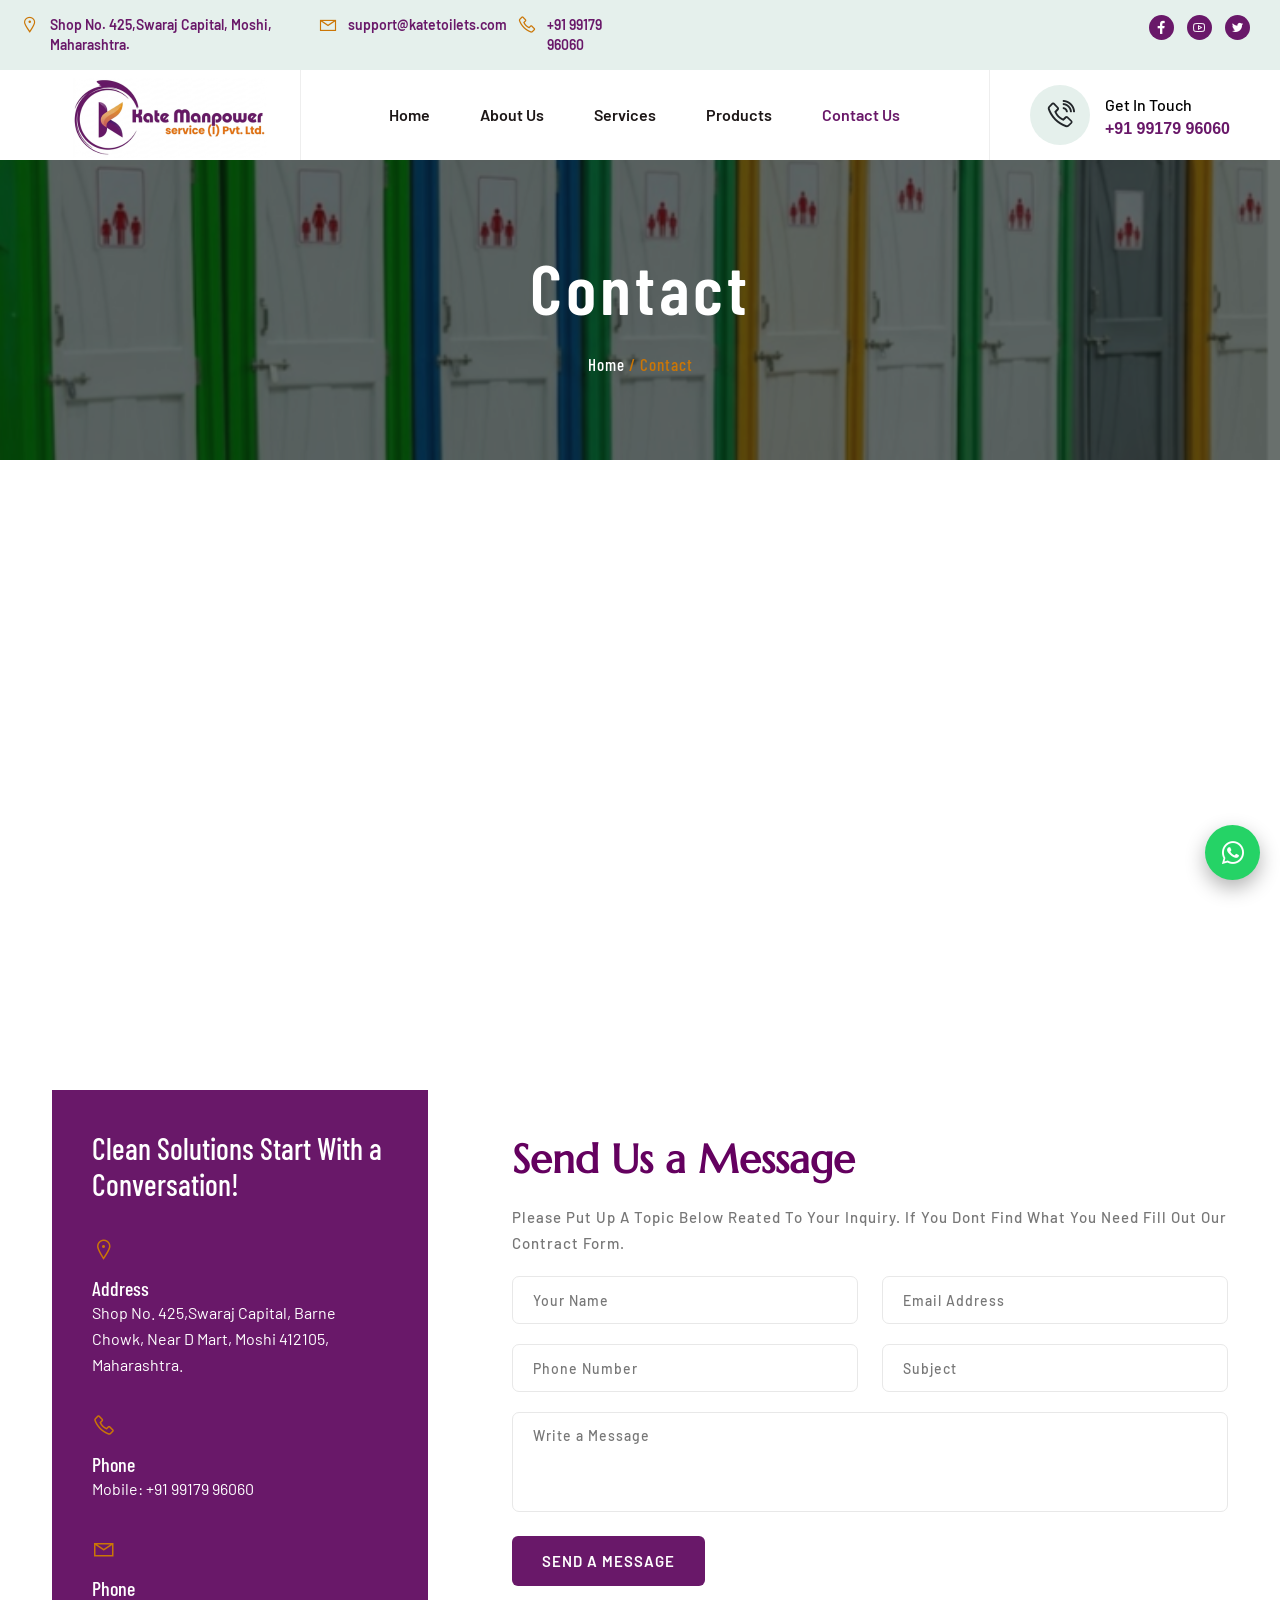
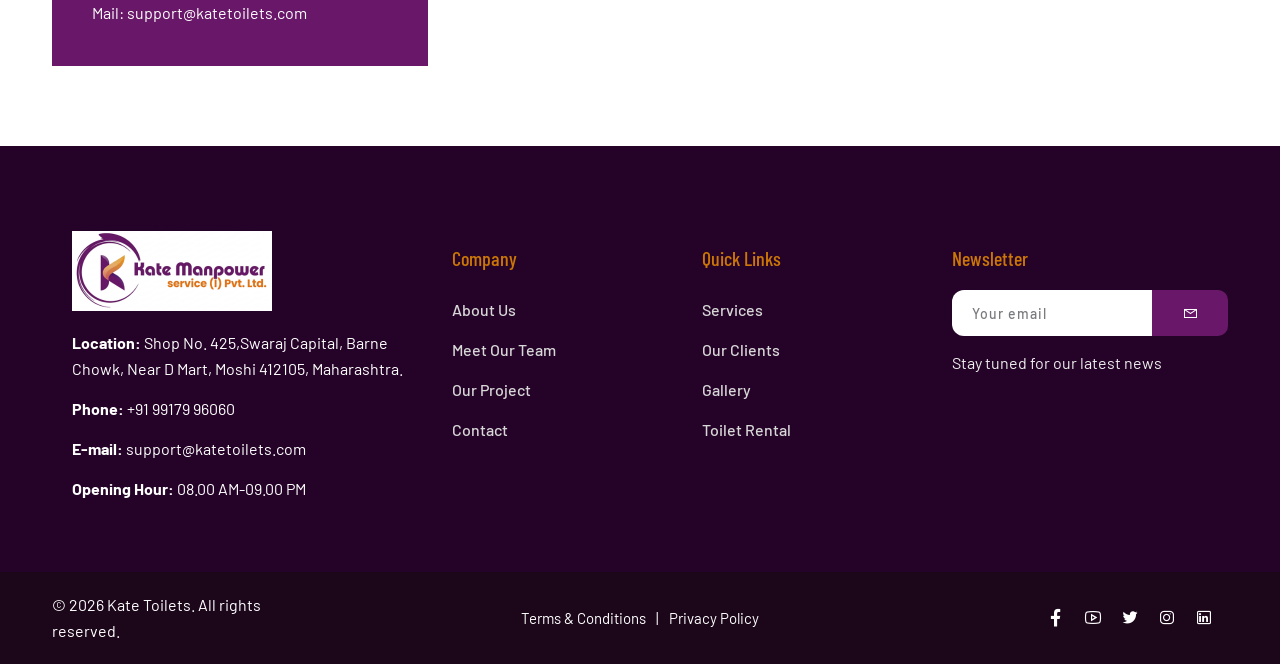
<file: contact.html>
<!DOCTYPE html>
<html lang="en">

<head>
    <meta charset="utf-8">
    <meta http-equiv="X-UA-Compatible" content="IE=edge">
    <meta name="viewport" content="width=device-width, initial-scale=1.0, user-scalable=0">

    <title>Contact Us - Kate Manpower</title>

    <!--Favicon-->
    <link rel="icon" href="assets/img/logo f.jpg" type="image/jpg">
    <!-- Bootstrap CSS -->
    <link href="assets/css/bootstrap.min.css" rel="stylesheet">
    <!-- Line Awesome CSS -->
    <link href="assets/css/line-awesome.min.css" rel="stylesheet">
    <!-- Animate CSS-->
    <link href="assets/css/animate.css" rel="stylesheet">
    <!-- Bar Filler CSS -->
    <link href="assets/css/barfiller.css" rel="stylesheet">
    <!-- Magnific Popup Video -->
    <link href="assets/css/magnific-popup.css" rel="stylesheet">
    <!-- Flaticon CSS -->
    <link href="assets/css/flaticon.css" rel="stylesheet">
    <!-- Owl Carousel CSS -->
    <link href="assets/css/owl.carousel.css" rel="stylesheet">
    <!-- Slick CSS -->
    <link href="assets/css/slick.css" rel="stylesheet">
    <!-- Nice Select  -->
    <link href="assets/css/nice-select.css" rel="stylesheet">
    <!-- Style CSS -->
    <link href="assets/css/style.css" rel="stylesheet">
    <!-- Responsive CSS -->
    <link href="assets/css/responsive.css" rel="stylesheet">
    <link href="https://fonts.googleapis.com/css2?family=Marcellus&display=swap" rel="stylesheet">

    <!-- jquery -->
    <script src="assets/js/jquery-1.12.4.min.js"></script>
</head>

<body>
    <!-- Pre-Loader -->
    <!-- <div class="preloader"></div> -->

    <!-- Header Top Area -->

    <div class="header-top">
        <div class="container-fluid">
            <div class="row">
                <div class="col-xl-6 col-lg-6 col-md-12 col-xs-12">
                    <div class="contact-info">
                        <i class="las la-map-marker"></i> Shop No. 425,Swaraj Capital,
                        Moshi, Maharashtra.
                        <i class="las la-envelope"></i> support@katetoilets.com
                        <i class="las la-phone"></i> +91 99179 96060
                    </div>
                </div>
                <div class="col-xl-6 col-lg-6 col-md-12 col-xs-12 text-end">
                    <div class="header_top_right">
                        <div class="social-area">
                            <a href=""><i class="lab la-facebook-f"></i></a>
                            <a href=""><i class="lab la-youtube"></i></a>
                            <a href=""><i class="lab la-twitter"></i></a>
                        </div>

                    </div>
                </div>
            </div>
        </div>
    </div>

    <!-- Header Area -->

    <div class="header-area">
        <div class="sticky-area">
            <div class="navigation">
                <div class="container-fluid">
                    <div class="header-inner-box">
                        <div class="logo">
                            <a class="navbar-brand" href="index.html"><img src="assets/img/logo3.png" alt=""></a>
                        </div>

                        <div class="main-menu">
                            <nav class="navbar navbar-expand-lg">
                                <button class="navbar-toggler" type="button" data-bs-toggle="collapse"
                                    data-bs-target="#navbarSupportedContent" aria-controls="navbarSupportedContent"
                                    aria-expanded="false" aria-label="Toggle navigation">
                                    <span class="navbar-toggler-icon"></span>
                                    <span class="navbar-toggler-icon"></span>
                                    <span class="navbar-toggler-icon"></span>
                                </button>

                                <div class="collapse navbar-collapse justify-content-center"
                                    id="navbarSupportedContent">
                                    <ul class="navbar-nav m-auto">
                                        <li class="nav-item">
                                            <a class="nav-link " href="index.html">Home </a>
                                        </li>
                                        <li class="nav-item">
                                            <a class="nav-link" href="about.html">About Us

                                            </a>

                                        </li>
                                        <li class="nav-item">
                                            <a class="nav-link" href="services.html">Services

                                            </a>

                                        </li>
                                        <li class="nav-item">
                                            <a class="nav-link " href="products.html">Products

                                            </a>

                                        </li>

                                        <!-- <li class="nav-item">
                                            <a class="nav-link" href="#">Blog
                                               
                                            </a>
                                           
                                        </li> -->
                                        <li class="nav-item">
                                            <a class="nav-link active" href="contact.html">Contact Us</a>
                                        </li>
                                    </ul>
                                </div>
                            </nav>
                        </div>

                        <div class="phone-number-box">
                            <div class="icon">
                                <i class="las la-phone-volume"></i>
                            </div>
                            <div class="phone">
                              <p>Get In Touch</p>
                                <a href="tel:9917996060">+91 99179 96060</a>
                            </div>
                        </div>
                        <!-- <div class="icon-wrapper">
                            <div class="search-icon search-trigger"><i class="las la-search"></i></div>
                            <div class="shopping-cart">
                                <i class="las la-shopping-cart"></i>
                            </div>
                        </div> -->
                        <!-- 
                        <div class="header-btn">
                            <a href="quotation.html" class="main-btn primary">Get a Quote</a>
                        </div> -->
                    </div>
                </div>
            </div>
        </div>
    </div>


    <!-- Breadcroumb Area -->

	<div class="breadcroumb-area contact-bg">
		<div class="overlay-2"></div>
		<div class="container">
			<div class="row">
				<div class="col-lg-12">
					<div class="breadcroumb-title text-center">
						<h1>Contact</h1>
						<h6><a href="index.html">Home</a> / Contact</h6>
					</div>
				</div>
			</div>
		</div>
	</div>

    <!--Contact Page Google Map Start-->
 	<div class="contact-page-google-map">
        <div class="container">
            <iframe src="https://www.google.com/maps/embed?pb=!1m18!1m12!1m3!1d7559.130467385444!2d73.82597489357907!3d18.68349589999999!2m3!1f0!2f0!3f0!3m2!1i1024!2i768!4f13.1!3m3!1m2!1s0x3bc2b7e6aa0b046d%3A0x1c67815b1ff04e7!2sSwaraj%20Capital%20Moshi!5e0!3m2!1sen!2sin!4v1778006620293!5m2!1sen!2sin" width="600" height="450" style="border:0;" allowfullscreen="" loading="lazy" referrerpolicy="no-referrer-when-downgrade"></iframe>
        </div>
    </div>
    
<!-- Contact Section  -->

<div class="contact-section section-padding">
    <div class="container">
        <div class="row">
            <div class="col-xl-4 col-lg-4">
                <div class="contact-wrapper">
                    <div class="contact-inner">
                        <div class="contact-headline">
                            <h3>Clean Solutions Start With a Conversation!</h3>
                        </div>
                        <div class="contact-meta-info">
                            <div class="contact-single-info">
                                <i class="las la-map-marker-alt"></i><h6>Address</h6>
                                <p>Shop No. 425,Swaraj Capital, Barne Chowk, Near D Mart, Moshi 412105, Maharashtra. </p>
                            </div>
                            <div class="contact-single-info">
                                <i class="las la-phone"></i><h6>Phone</h6>
                                <p>Mobile:  +91 99179 96060 </p>
                               
                            </div>
                            <div class="contact-single-info">
                                <i class="las la-envelope"></i><h6>Phone</h6>
                                <p>Mail: support@katetoilets.com </p>                                    
                            </div>
                        </div>
                    </div>
                </div>
            </div>
            <div class="col-xl-8 col-lg-8">
                <div class="contact-form-wrap">
                    <div class="section-title">
                        <h6>Let's Get In Touch</h6>
                        <h2>Send Us a Message</h2>
                        <p>Please put up a topic below reated to your inquiry. If you dont find what you need fill out our contract form. </p>
                    </div>
                    <div class="contact_form">
                        <form action="assets/inc/sendemail.php" class="comment-one_form contact-form-validated" novalidate="novalidate">
                            <div class="row">
                                <div class="col-xl-6 col-lg-6">
                                    <div>
                                        <input type="text" placeholder="Your Name" name="name">
                                    </div>
                                </div>
                                <div class="col-xl-6 col-lg-6">
                                    <div>
                                        <input type="email" placeholder="Email Address" name="email">
                                    </div>
                                </div>
                                <div class="col-xl-6 col-lg-6">
                                    <div>
                                        <input type="text" placeholder="Phone Number" name="phone">
                                    </div>
                                </div>
                                <div class="col-xl-6 col-lg-6">
                                    <div>
                                        <input type="email" placeholder="Subject" name="Subject">
                                    </div>
                                </div>
                            </div>
                            <div class="row">
                                <div class="col-xl-12">
                                    <div>
                                        <textarea name="message" placeholder="Write a Message"></textarea>
                                    </div>
                                    <button type="submit" class="main-btn">send a message</button>
                                </div>
                            </div>
                        </form>
                    </div>
                </div>
            </div>
        </div>
    </div>
</div>

    
<!-- Footer Area -->

    <footer class="footer-area">
        <div class="container">
            <div class="footer-up">
                <div class="row">
                    <div class="col-lg-4 col-md-6 col-sm-12">
                        <div class="logo" id="logo-footer">
                            <img src="assets/img/logo3.png" alt="Kate-Toilets-logo">
                        </div>
                        <div class="contact-info">
                            <p><b>Location:</b> Shop No. 425,Swaraj Capital,
                                Barne Chowk, Near D Mart,
                                Moshi 412105, Maharashtra.</p>
                            <p><b>Phone:</b> +91 99179 96060</p>
                            <p><b>E-mail:</b> support@katetoilets.com</p>
                            <p><b>Opening Hour:</b> 08.00 AM-09.00 PM</p>
                        </div>

                    </div>
                    <div class="col-lg-5 col-md-6 com-sm-12">

                        <div class="row">
                            <div class="col-lg-6 col-md-6 col-12">
                                <h6>Company</h6>
                                <ul>
                                   <li>
                                        <a href="about.html">About Us</a>
                                        <a href="#">Meet Our Team</a>

                                        <a href="#">Our Project</a>
                                        <a href="contact.html">Contact</a>
                                    </li>
                                </ul>
                            </div>
                            <div class="col-lg-6 col-md-6 col-12">
                                <h6>Quick Links</h6>
                                <ul>
                                    <li>
                                        <a href="services.html">Services</a>
                                        <a href="our-clients.html">Our Clients</a>
                                        <a href="#">Gallery</a>
                                        <a href="#">Toilet Rental</a>

                                    </li>
                                </ul>
                            </div>

                        </div>
                    </div>

                    <div class="col-lg-3 col-md-6">
                        <div class="subscribe-form">
                            <h6>Newsletter</h6>
                            <form action="index.html">
                                <input type="email" placeholder="Your email">
                                <button type="submit"><i class="las la-envelope"></i></button>
                            </form>
                            <p>Stay tuned for our latest news</p>
                        </div>
                    </div>
                </div>
            </div>
        </div>
    </footer>

    <!-- Footer Bottom Area  -->

    <div class="footer-bottom">
        <div class="container">
            <div class="row justify-content-center align-items-center">
                <div class="col-lg-3 col-12">
                    <div class="copyright-area">
                        <p class="copyright-line">© 2026 Kate Toilets. All rights reserved.</p>
                    </div>
                </div>
                <div class="col-lg-6 col-12">
                    <p class="privacy"><a href="#">Terms &amp; Conditions</a> <a href="#">Privacy Policy</a> </p>
                </div>
                <div class="col-lg-3 col-12 text-end">
                    <div class="social-area">
                        <a href=""><i class="lab la-facebook-f"></i></a>
                        <a href=""><i class="lab la-youtube"></i></a>
                        <a href=""><i class="lab la-twitter"></i></a>
                        <a href=""><i class="lab la-instagram"></i></a>
                        <a href=""><i class="lab la-linkedin"></i></a>
                    </div>
                </div>
            </div>
        </div>
    </div>
<a href="https://wa.me/919917996060" class="whatsapp-float" target="_blank" aria-label="Chat on WhatsApp">
        <i class="lab la-whatsapp"></i>
    </a>
    <!-- Scroll Top Area -->
    <a href="#top" class="go-top"><i class="las la-angle-up"></i></a>

    <!-- Popper JS -->
    <script src="assets/js/popper.min.js"></script>
    <!-- Bootstrap JS -->
    <script src="assets/js/bootstrap.min.js"></script>
    <!-- Wow JS -->
    <script src="assets/js/wow.min.js"></script>
    <!-- Way Points JS -->
    <script src="assets/js/jquery.waypoints.min.js"></script>
    <!-- Counter Up JS -->
    <script src="assets/js/jquery.counterup.min.js"></script>
    <!-- Owl Carousel JS -->
    <script src="assets/js/owl.carousel.min.js"></script>
    <!-- Slick JS -->
    <script src="assets/js/slick.js"></script>
    <!-- Magnific Popup JS -->
    <script src="assets/js/magnific-popup.min.js"></script>
    <!-- Sticky JS -->
    <script src="assets/js/jquery.sticky.js"></script>
    <!-- Nice Select JS -->
    <script src="assets/js/jquery.nice-select.min.js"></script>
    <!-- Progress Bar JS -->
    <script src="assets/js/jquery.barfiller.js"></script>
    <!-- Main JS -->
    <script src="assets/js/main.js"></script>
</body>

</html>
</file>
<file: assets/css/barfiller.css>
body {
    font-family: Arial;
    background: #eee;
}

.barfiller {
    width: 100%;
    height: 14px;
    background: #eee;
    position: relative;
    margin-bottom: 20px;
    border-radius: 12px;
}

.barfiller .fill {
    display: block;
    position: relative;
    width: 0px;
    height: 100%;
    background: #333;
    z-index: 1;
}

.barfiller .tipWrap {
    display: none;
}

.barfiller .tip {
    margin-top: -35px;
    padding: 4px;
    font-size: 14px;
    color: #fff;
    left: 40%;
    position: absolute;
    z-index: 2;
    background: rgb(223, 177, 99);
}
</file>
<file: assets/css/flaticon.css>
/*
  	Flaticon icon font: Flaticon
  	Creation date: 13/11/2019 18:17
  	*/

	@font-face {
	    font-family: "Flaticon";
	    src: url("../fonts/Flaticon.eot");
	    src: url("../fonts/Flaticon.eot?#iefix") format("embedded-opentype"),
	        url("../fonts/Flaticon.woff2") format("woff2"),
	        url("../fonts/Flaticon.woff") format("woff"),
	        url("../fonts/Flaticon.ttf") format("truetype"),
	        url("../fonts/Flaticon.svg#Flaticon") format("svg");
	    font-weight: normal;
	    font-style: normal;
	}

	@media screen and (-webkit-min-device-pixel-ratio:0) {
	    @font-face {
	        font-family: "Flaticon";
	        src: url("../fonts/Flaticon.svg#Flaticon") format("svg");
	    }
	}

	[class^="flaticon-"]:before,
	[class*=" flaticon-"]:before,
	[class^="flaticon-"]:after,
	[class*=" flaticon-"]:after {
	    font-family: Flaticon;
	    font-size: 20px;
	    font-style: normal;
	}

.flaticon-001-coding:before { content: "\f100"; }
.flaticon-002-layout:before { content: "\f101"; }
.flaticon-003-project:before { content: "\f102"; }
.flaticon-004-design:before { content: "\f103"; }
.flaticon-005-responsive:before { content: "\f104"; }
.flaticon-006-server:before { content: "\f105"; }
.flaticon-007-resize:before { content: "\f106"; }
.flaticon-008-web-development:before { content: "\f107"; }
.flaticon-009-pipette:before { content: "\f108"; }
.flaticon-010-download:before { content: "\f109"; }
.flaticon-011-view:before { content: "\f10a"; }
.flaticon-012-pixel:before { content: "\f10b"; }
.flaticon-013-layers:before { content: "\f10c"; }
.flaticon-014-portfolio:before { content: "\f10d"; }
.flaticon-015-app-development:before { content: "\f10e"; }
.flaticon-016-internet:before { content: "\f10f"; }
.flaticon-017-inspiration:before { content: "\f110"; }
.flaticon-018-vector:before { content: "\f111"; }
.flaticon-019-management:before { content: "\f112"; }
.flaticon-020-document:before { content: "\f113"; }
.flaticon-021-branding:before { content: "\f114"; }
.flaticon-022-access:before { content: "\f115"; }
.flaticon-023-cms:before { content: "\f116"; }
.flaticon-024-link:before { content: "\f117"; }
.flaticon-025-mobile-app:before { content: "\f118"; }
.flaticon-026-3d-modeling:before { content: "\f119"; }
.flaticon-027-video-editing:before { content: "\f11a"; }
.flaticon-028-typography:before { content: "\f11b"; }
.flaticon-029-settings:before { content: "\f11c"; }
.flaticon-030-upload:before { content: "\f11d"; }
.flaticon-031-conversation:before { content: "\f11e"; }
.flaticon-032-settings-1:before { content: "\f11f"; }
.flaticon-033-css:before { content: "\f120"; }
.flaticon-034-usability:before { content: "\f121"; }
.flaticon-035-testing:before { content: "\f122"; }
.flaticon-036-content:before { content: "\f123"; }
.flaticon-037-wireframe:before { content: "\f124"; }
.flaticon-038-creativity:before { content: "\f125"; }
.flaticon-039-sharing:before { content: "\f126"; }
.flaticon-040-timer:before { content: "\f127"; }
.flaticon-041-pyramid:before { content: "\f128"; }
.flaticon-042-solution:before { content: "\f129"; }
.flaticon-043-target:before { content: "\f12a"; }
.flaticon-044-photo-camera:before { content: "\f12b"; }
.flaticon-045-diamond:before { content: "\f12c"; }
.flaticon-046-prototype:before { content: "\f12d"; }
.flaticon-047-wireframes:before { content: "\f12e"; }
.flaticon-048-launch:before { content: "\f12f"; }
.flaticon-049-design-1:before { content: "\f130"; }
.flaticon-050-analytics:before { content: "\f131"; }
</file>
<file: assets/css/nice-select.css>
.nice-select {
	-webkit-tap-highlight-color: transparent;
	background-color: #fff;
	border-radius: 5px;
	border: solid 1px #e8e8e8;
	box-sizing: border-box;
	clear: both;
	cursor: pointer;
	display: block;
	float: left;
	font-family: inherit;
	font-size: 14px;
	font-weight: normal;
	height: 42px;
	line-height: 40px;
	outline: none;
	padding-left: 18px;
	padding-right: 30px;
	position: relative;
	text-align: left !important;
	-webkit-transition: all 0.2s ease-in-out;
	transition: all 0.2s ease-in-out;
	-webkit-user-select: none;
	-moz-user-select: none;
	-ms-user-select: none;
	user-select: none;
	white-space: nowrap;
	width: auto;
}

.nice-select:hover {
	border-color: #dbdbdb;
}

.nice-select:active,
.nice-select.open,
.nice-select:focus {
	border-color: #999;
}

.nice-select:after {
	border-bottom: 2px solid #999;
	border-right: 2px solid #999;
	content: '';
	display: block;
	height: 5px;
	margin-top: -4px;
	pointer-events: none;
	position: absolute;
	right: 12px;
	top: 50%;
	-webkit-transform-origin: 66% 66%;
	-ms-transform-origin: 66% 66%;
	transform-origin: 66% 66%;
	-webkit-transform: rotate(45deg);
	-ms-transform: rotate(45deg);
	transform: rotate(45deg);
	-webkit-transition: all 0.15s ease-in-out;
	transition: all 0.15s ease-in-out;
	width: 5px;
}

.nice-select.open:after {
	-webkit-transform: rotate(-135deg);
	-ms-transform: rotate(-135deg);
	transform: rotate(-135deg);
}

.nice-select.open .list {
	opacity: 1;
	pointer-events: auto;
	-webkit-transform: scale(1) translateY(0);
	-ms-transform: scale(1) translateY(0);
	transform: scale(1) translateY(0);
}

.nice-select.disabled {
	border-color: #ededed;
	color: #999;
	pointer-events: none;
}

.nice-select.disabled:after {
	border-color: #cccccc;
}

.nice-select.wide {
	width: 100%;
}

.nice-select.wide .list {
	left: 0 !important;
	right: 0 !important;
}

.nice-select.right {
	float: right;
}

.nice-select.right .list {
	left: auto;
	right: 0;
}

.nice-select.small {
	font-size: 12px;
	height: 36px;
	line-height: 34px;
}

.nice-select.small:after {
	height: 4px;
	width: 4px;
}

.nice-select.small .option {
	line-height: 34px;
	min-height: 34px;
}

.nice-select .list {
	background-color: #fff;
	border-radius: 5px;
	box-shadow: 0 0 0 1px rgba(68, 68, 68, 0.11);
	box-sizing: border-box;
	margin-top: 4px;
	opacity: 0;
	overflow: hidden;
	padding: 0;
	pointer-events: none;
	position: absolute;
	top: 100%;
	left: 0;
	-webkit-transform-origin: 50% 0;
	-ms-transform-origin: 50% 0;
	transform-origin: 50% 0;
	-webkit-transform: scale(0.75) translateY(-21px);
	-ms-transform: scale(0.75) translateY(-21px);
	transform: scale(0.75) translateY(-21px);
	-webkit-transition: all 0.2s cubic-bezier(0.5, 0, 0, 1.25), opacity 0.15s ease-out;
	transition: all 0.2s cubic-bezier(0.5, 0, 0, 1.25), opacity 0.15s ease-out;
	z-index: 9;
}

.nice-select .list:hover .option:not(:hover) {
	background-color: transparent !important;
}

.nice-select .option {
	cursor: pointer;
	font-weight: 400;
	line-height: 40px;
	list-style: none;
	min-height: 40px;
	outline: none;
	padding-left: 18px;
	padding-right: 29px;
	text-align: left;
	-webkit-transition: all 0.2s;
	transition: all 0.2s;
}

.nice-select .option:hover,
.nice-select .option.focus,
.nice-select .option.selected.focus {
	background-color: #f6f6f6;
}

.nice-select .option.selected {
	font-weight: bold;
}

.nice-select .option.disabled {
	background-color: transparent;
	color: #999;
	cursor: default;
}

.no-csspointerevents .nice-select .list {
	display: none;
}

.no-csspointerevents .nice-select.open .list {
	display: block;
}
</file>
<file: assets/css/style.css>
/*
Template Name: Ecofix
Template URI: 
Description: Recycling & Waste Management HTML Template 
Author: Capricorn Studio
Author URI: 
Version: 1.0
 */
/*Margin & Padding */

@import url("https://fonts.googleapis.com/css2?family=Barlow+Condensed:wght@400;500;600;700;900&family=Barlow:wght@300;400;500;600;700;900&display=swap");
.pt-0 {
  padding-top: 0;
}

.pb-0 {
  padding-bottom: 0;
}

.pt-15 {
  padding-top: 15px !important;
}

.pb-15 {
  padding-bottom: 15px !important;
}

.pt-20 {
  padding-top: 20px !important;
}

.pb-20 {
  padding-bottom: 20px !important;
}

.pt-25 {
  padding-top: 25px !important;
}

.pb-25 {
  padding-bottom: 25px !important;
}

.pt-30 {
  padding-top: 30px !important;
}

.pb-30 {
  padding-bottom: 30px !important;
}

.pt-35 {
  padding-top: 35px !important;
}

.pb-35 {
  padding-bottom: 35px !important;
}

.pt-40 {
  padding-top: 40px !important;
}

.pb-40 {
  padding-bottom: 40px !important;
}

.pt-45 {
  padding-top: 45px !important;
}

.pb-45 {
  padding-bottom: 45px !important;
}

.pt-50 {
  padding-top: 50px !important;
}

.pb-50 {
  padding-bottom: 50px !important;
}

.pt-55 {
  padding-top: 55px !important;
}

.pb-55 {
  padding-bottom: 55px !important;
}

.pt-60 {
  padding-top: 60px !important;
}

.pb-60 {
  padding-bottom: 60px !important;
}

.pt-65 {
  padding-top: 65px !important;
}

.pb-65 {
  padding-bottom: 65px !important;
}

.pt-70 {
  padding-top: 70px !important;
}

.pb-70 {
  padding-bottom: 70px !important;
}

.pt-75 {
  padding-top: 75px !important;
}

.pb-75 {
  padding-bottom: 75px !important;
}

.pt-80 {
  padding-top: 80px !important;
}

.pb-80 {
  padding-bottom: 80px !important;
}

.pt-85 {
  padding-top: 85px !important;
}

.pb-85 {
  padding-bottom: 85px !important;
}

.pt-90 {
  padding-top: 90px !important;
}

.pb-90 {
  padding-bottom: 90px !important;
}

.pt-95 {
  padding-top: 95px !important;
}

.pb-95 {
  padding-bottom: 95px !important;
}

.pt-100 {
  padding-top: 100px !important;
}

.pb-100 {
  padding-bottom: 100px !important;
}

.pt-110 {
  padding-top: 110px;
}

.pb-110 {
  padding-bottom: 110px;
}

.pt-120 {
  padding-top: 120px;
}

.pb-120 {
  padding-bottom: 120px;
}

.pt-130 {
  padding-top: 130px;
}

.pb-130 {
  padding-bottom: 130px;
}

.pt-140 {
  padding-top: 140px;
}

.pb-140 {
  padding-bottom: 140px;
}

.pt-150 {
  padding-top: 150px;
}

.pb-150 {
  padding-bottom: 150px;
}

.pt-160 {
  padding-top: 160px;
}

.pb-160 {
  padding-bottom: 160px;
}

.pt-170 {
  padding-top: 170px;
}

.pb-170 {
  padding-bottom: 170px;
}

.pt-180 {
  padding-top: 180px;
}

.pb-180 {
  padding-bottom: 180px;
}

.pt-190 {
  padding-top: 190px;
}

.pb-190 {
  padding-bottom: 190px;
}

.pt-200 {
  padding-top: 200px;
}

.pb-200 {
  padding-bottom: 200px;
}

.pt-300 {
  padding-top: 300px;
}

.pb-300 {
  padding-bottom: 300px;
}

.pt-400 {
  padding-top: 400px;
}

.pb-400 {
  padding-bottom: 400px;
}

.pl-10 {
  padding-left: 10px;
}

.pr-10 {
  padding-right: 10px;
}

.pl-15 {
  padding-left: 15px;
}

.pr-15 {
  padding-right: 15px;
}

.pl-20 {
  padding-left: 20px;
}

.pr-20 {
  padding-right: 20px;
}

.pl-25 {
  padding-left: 25px;
}

.pr-25 {
  padding-right: 25px;
}

.pl-30 {
  padding-left: 30px;
}

.pr-30 {
  padding-right: 30px;
}

.pl-35 {
  padding-left: 35px;
}

.pr-35 {
  padding-right: 35px;
}

.pl-40 {
  padding-left: 40px;
}

.pr-40 {
  padding-right: 40px;
}

.pl-45 {
  padding-left: 45px;
}

.pr-45 {
  padding-right: 45px;
}

.pl-45 {
  padding-left: 45px;
}

.pr-45 {
  padding-right: 45px;
}

.pl-50 {
  padding-left: 50px;
}

.pr-50 {
  padding-right: 50px;
}

.pl-55 {
  padding-left: 55px;
}

.pr-55 {
  padding-right: 55px;
}

.pl-60 {
  padding-left: 60px;
}

.pr-60 {
  padding-right: 60px;
}

.pl-65 {
  padding-left: 65px;
}

.pr-65 {
  padding-right: 65px;
}

.pl-70 {
  padding-left: 70px;
}

.pr-70 {
  padding-right: 70px;
}

.pl-75 {
  padding-left: 75px;
}

.pr-75 {
  padding-right: 75px;
}

.pl-80 {
  padding-left: 80px;
}

.pr-80 {
  padding-right: 80px;
}

.pl-85 {
  padding-left: 85px;
}

.pr-85 {
  padding-right: 85px;
}

.pl-90 {
  padding-left: 90px;
}

.pr-90 {
  padding-right: 90px;
}

.pl-95 {
  padding-left: 95px;
}

.pr-95 {
  padding-right: 95px;
}

.pl-100 {
  padding-left: 100px;
}

.pr-100 {
  padding-right: 100px;
}

.pl-150 {
  padding-left: 150px;
}

.pr-150 {
  padding-right: 150px;
}

.pl-200 {
  padding-left: 200px;
}

.pr-200 {
  padding-right: 200px;
}

.pl-250 {
  padding-left: 250px;
}

.pr-250 {
  padding-right: 250px;
}

.pl-300 {
  padding-left: 300px;
}

.pr-300 {
  padding-right: 300px;
}

.pl-350 {
  padding-left: 350px;
}

.pr-350 {
  padding-right: 350px;
}

.pl-400 {
  padding-left: 400px;
}

.pr-400 {
  padding-right: 400px;
}

.pl-450 {
  padding-left: 450px;
}

.pr-450 {
  padding-right: 450px;
}

.pl-500 {
  padding-left: 500px;
}

.pr-500 {
  padding-right: 500px;
}

.mt-10 {
  margin-top: 10px;
}

.mb-10 {
  margin-bottom: 10px;
}

.mt-15 {
  margin-top: 15px;
}

.mb-15 {
  margin-bottom: 15px;
}

.mt-20 {
  margin-top: 20px;
}

.mb-20 {
  margin-bottom: 20px;
}

.mt-25 {
  margin-top: 25px;
}

.mb-25 {
  margin-bottom: 25px;
}

.mt-30 {
  margin-top: 30px;
}

.mb-30 {
  margin-bottom: 30px;
}

.mt-35 {
  margin-top: 35px;
}

.mb-35 {
  margin-bottom: 35px;
}

.mt-40 {
  margin-top: 40px;
}

.mb-40 {
  margin-bottom: 40px;
}

.mt-45 {
  margin-top: 45px;
}

.mb-45 {
  margin-bottom: 45px;
}

.mt-50 {
  margin-top: 50px;
}

.mb-50 {
  margin-bottom: 50px;
}

.mt-55 {
  margin-top: 55px;
}

.mb-55 {
  margin-bottom: 55px;
}

.mt-60 {
  margin-top: 60px;
}

.mb-60 {
  margin-bottom: 60px;
}

.mt-65 {
  margin-top: 65px;
}

.mb-65 {
  margin-bottom: 65px;
}

.mt-70 {
  margin-top: 70px;
}

.mb-70 {
  margin-bottom: 70px;
}

.mt-75 {
  margin-top: 75px;
}

.mb-75 {
  margin-bottom: 75px;
}

.mt-80 {
  margin-top: 80px;
}

.mb-80 {
  margin-bottom: 80px;
}

.mt-85 {
  margin-top: 85px;
}

.mb-85 {
  margin-bottom: 85px;
}

.mt-90 {
  margin-top: 90px;
}

.mb-90 {
  margin-bottom: 90px;
}

.mt-95 {
  margin-top: 95px;
}

.mb-95 {
  margin-bottom: 95px;
}

.mt-100 {
  margin-top: 100px;
}

.mb-100 {
  margin-bottom: 100px;
}

.mt-110 {
  margin-top: 110px;
}

.mb-110 {
  margin-bottom: 110px;
}

.mt-120 {
  margin-top: 120px;
}

.mb-120 {
  margin-bottom: 120px;
}

.mt-130 {
  margin-top: 130px;
}

.mb-130 {
  margin-bottom: 130px;
}

.mt-140 {
  margin-top: 140px;
}

.mb-140 {
  margin-bottom: 140px;
}

.mt-150 {
  margin-top: 150px;
}

.mb-150 {
  margin-bottom: 150px;
}

.mt-160 {
  margin-top: 160px;
}

.mb-160 {
  margin-bottom: 160px;
}

.mt-170 {
  margin-top: 170px;
}

.mb-170 {
  margin-bottom: 170px;
}

.mt-180 {
  margin-top: 180px;
}

.mb-180 {
  margin-bottom: 180px;
}

.mt-190 {
  margin-top: 190px;
}

.mb-190 {
  margin-bottom: 190px;
}

.mt-200 {
  margin-top: 200px;
}

.mb-200 {
  margin-bottom: 200px;
}

.mt-250 {
  margin-top: 250px;
}

.mb-250 {
  margin-bottom: 250px;
}

.mt-300 {
  margin-top: 300px;
}

.mb-300 {
  margin-bottom: 300px;
}

.mt-350 {
  margin-top: 350px;
}

.mb-350 {
  margin-bottom: 350px;
}

.mt-400 {
  margin-top: 400px;
}

.mb-400 {
  margin-bottom: 400px;
}

.mt-450 {
  margin-top: 450px;
}

.mb-450 {
  margin-bottom: 450px;
}

.mt-500 {
  margin-top: 500px;
}

.mb-500 {
  margin-bottom: 500px;
}

.ml-10 {
  margin-left: 10px;
}

.mr-10 {
  margin-right: 10px;
}

.ml-15 {
  margin-left: 15px;
}

.mr-15 {
  margin-right: 15px;
}

.ml-20 {
  margin-left: 20px;
}

.mr-20 {
  margin-right: 20px;
}

.ml-25 {
  margin-left: 25px;
}

.mr-25 {
  margin-right: 25px;
}

.ml-30 {
  margin-left: 30px;
}

.mr-30 {
  margin-right: 30px;
}

.ml-35 {
  margin-left: 35px;
}

.mr-35 {
  margin-right: 35px;
}

.ml-40 {
  margin-left: 40px;
}

.mr-40 {
  margin-right: 40px;
}

.ml-45 {
  margin-left: 45px;
}

.mr-45 {
  margin-right: 45px;
}

.ml-45 {
  margin-left: 45px;
}

.mr-45 {
  margin-right: 45px;
}

.ml-50 {
  margin-left: 50px;
}

.mr-50 {
  margin-right: 50px;
}

.ml-55 {
  margin-left: 55px;
}

.mr-55 {
  margin-right: 55px;
}

.ml-60 {
  margin-left: 60px;
}

.mr-60 {
  margin-right: 60px;
}

.ml-65 {
  margin-left: 65px;
}

.mr-65 {
  margin-right: 65px;
}

.ml-70 {
  margin-left: 70px;
}

.mr-70 {
  margin-right: 70px;
}

.ml-75 {
  margin-left: 75px;
}

.mr-75 {
  margin-right: 75px;
}

.ml-80 {
  margin-left: 80px;
}

.mr-80 {
  margin-right: 80px;
}

.ml-85 {
  margin-left: 85px;
}

.mr-85 {
  margin-right: 85px;
}

.ml-90 {
  margin-left: 90px;
}

.mr-90 {
  margin-right: 90px;
}

.ml-95 {
  margin-left: 95px;
}

.mr-95 {
  margin-right: 95px;
}

.ml-100 {
  margin-left: 100px;
}

.mr-100 {
  margin-right: 100px;
}

.ml-150 {
  margin-left: 150px;
}

.mr-150 {
  margin-right: 150px;
}

.ml-200 {
  margin-left: 200px;
}

.mr-200 {
  margin-right: 200px;
}

.ml-250 {
  margin-left: 250px;
}

.mr-250 {
  margin-right: 250px;
}

.ml-300 {
  margin-left: 300px;
}

.mr-300 {
  margin-right: 300px;
}

.ml-350 {
  margin-left: 350px;
}

.mr-350 {
  margin-right: 350px;
}

.ml-400 {
  margin-left: 400px;
}

.mr-400 {
  margin-right: 400px;
}

.ml-450 {
  margin-left: 450px;
}

.mr-450 {
  margin-right: 450px;
}

.ml-500 {
  margin-left: 500px;
}

.mr-500 {
  margin-right: 500px;
}

/*--
    - Google Font Import 
-----------------------------------------*/
/*--
    - Common CSS 
-----------------------------------------*/
html,
body {
  height: 100%;
  -moz-osx-font-smoothing: grayscale;
  -webkit-font-smoothing: antialiased;
}

body {
  font-family: "Barlow", sans-serif;
  font-size: 15px;
  line-height: 20px;
  font-weight: 400;
  position: relative;
  z-index: 1;
  background: #fff;
  overflow-x: hidden;
}

h1,
h2,
h3,
h4,
h5,
h6 {
  position: relative;
  font-family: "Barlow Condensed", sans-serif;
  font-weight: 500;
  margin: 0;
  color: #024731;
}

h1 {
  font-size: 60px;
}

h2 {
  font-size: 40px;
}

h3 {
  font-size: 20px;
}

a {
  text-decoration: none;
  cursor: pointer;
  color: #691869;
  font-size: 15px;
  font-weight: 500;
  -webkit-transition: 0.5s;
  transition: 0.5s;
}

p {
  font-size: 16px;
  font-weight: 400;
  line-height: 26px;
  position: relative;
  color: #7f7f7f;
}

button,
input,
textarea,
a:hover,
a:focus,
a:visited {
  text-decoration: none;
  outline: none;
  outline-width: 0 !important;
}

input:focus::-webkit-input-placeholder,
textarea:focus::-webkit-input-placeholder {
  color: transparent;
}

img {
  display: inline-block;
  max-width: 100%;
}

i,
span,
a {
  display: inline-block;
}

ul {
  list-style: none;
  margin: 0px;
  padding: 0px;
}

li {
  display: inline-block;
}

table,
th,
tr,
td {
  border: 1px solid #ddd;
}

th,
tr,
td {
  padding: 10px;
}

hr {
  border-top: 1px solid #777;
}

.fix {
  overflow: hidden;
}

.auto-container {
  position: static;
  max-width: 1200px;
  padding: 0 80px;
  margin: 0 auto;
}

/*Section Padding CSS*/
.section-padding {
  padding: 80px 0;
}

@media only screen and (min-width: 992px) and (max-width: 1200px) {
  .section-padding {
    padding: 80px 10px;
  }
}
@media only screen and (min-width: 768px) and (max-width: 991px) {
  .section-padding {
    padding: 70px 20px;
  }
}
@media only screen and (min-width: 576px) and (max-width: 767px) {
  .section-padding {
    padding: 40px 10px;
  }
}
@media (max-width: 575px) {
  .section-padding {
    padding: 50px 10px;
  }
}
.ml-auto {
  margin-left: auto !important;
}

.mr-auto {
  margin-right: auto !important;
}

.spacer {
  margin-top: 100px;
}

/*Section Title */
.section-title {
  position: relative;
  margin-bottom: 20px;
  
}
@media only screen and (min-width: 992px) and (max-width: 1200px) {
  .section-title {
    margin-bottom: 10px;
  }
}
@media only screen and (min-width: 768px) and (max-width: 991px) {
  .section-title {
    margin-bottom: 0;
  }
}
@media (max-width: 767px) {
  .section-title {
    margin-bottom: 0;
    
  }
  #slider-title{
    display: none;
  }
}

.homepage-slides .slick-dots {
  position: absolute;
  bottom: 25px;
  left: 50%;
  transform: translateX(-50%);
  display: flex !important;
  gap: 10px;
  z-index: 20;
}

.homepage-slides .slick-dots li button {
  width: 12px;
  height: 12px;
  border-radius: 50%;
  background: rgba(255, 255, 255, 0.6);
  border: none;
  font-size: 0;
}

.homepage-slides .slick-dots li.slick-active button {
  background: #e18308;
}




.section-title h2 {
  font-size: 40px;
  font-weight: 600;
  line-height: 70px;
  font-family: 'Marcellus', serif;
  margin: 10px 0;
  color: #64015f;
}
@media only screen and (min-width: 992px) and (max-width: 1200px) {
  .section-title h2 {
    font-size: 55px;
    line-height: 60px;
  }
}
@media only screen and (min-width: 768px) and (max-width: 991px) {
  .section-title h2 {
    font-size: 50px;
    line-height: 60px;
  }
}
@media (max-width: 767px) {
  .section-title h2 {
    font-size: 35px;
    line-height: 40px;
  }
}

.section-title h6 {
  color: #ffffff;
  font-family: 'Marcellus', serif;
  /* text-transform: uppercase; */
  font-size: 20px;
  font-weight: 500;
  letter-spacing: 2px;
}
@media (max-width: 767px) {
  .section-title h6 {
    font-size: 15px;
    letter-spacing: 1px;
  }
}

.section-title p {
  font-weight: 600;
  color: #cb7606;
  text-transform: uppercase;
  letter-spacing: 1px;
}

.text-black {
  color: #333;
}

/*Button Style */
.main-btn {
  display: inline-block;
  background: #691869;
  color: #fff;
  font-size: 14px;
  font-weight: 600;
  text-transform: capitalize;
  padding: 15px 35px;
  border: 2px solid #691869;
  border-radius: 7px;
  text-align: center;
  vertical-align: middle;
  cursor: pointer;
  -webkit-transition: 0.3s;
  transition: 0.3s;
  text-transform: uppercase;
  letter-spacing: 1px;
}
@media only screen and (min-width: 992px) and (max-width: 1200px) {
  .main-btn {
    padding: 12px 12px;
  }
}

.main-btn.primary {
  background: #691869;
  color: #fff;
  margin-right: 20px;
  border: 2px solid #691869;
}
@media only screen and (min-width: 992px) and (max-width: 1200px) {
  .main-btn.primary {
    margin-right: 0;
  }
}
.main-btn.primary:hover {
  background-color: #cb7606;
  border-color: #cb7606;
  color: #fff;
}

.main-btn.white {
  background: #fff;
  color: #333;
  margin-right: 20px;
  border: 2px solid #fff;
}
.main-btn.white:hover {
  background-color: #cb7606;
  border-color: #cb7606;
  color: #fff;
}

.main-btn.border-btn {
  background: #fff;
  color: #333;
  margin-right: 20px;
  border: 2px solid #691869;
}
.main-btn.border-btn:hover {
  background-color: #691869;
  border-color: #691869;
  color: #fff;
}

.main-btn:hover {
  background-color: #fff;
  color: #25283a;
  border-color: #fff;
}

/*Form Style CSS */
input,
textarea,
select {
  width: 100%;
  background: transparent;
  border: 1px solid #e8e8e8;
  padding: 13px 20px;
  font-size: 15px;
  font-weight: 500;
  letter-spacing: 1px;
  -webkit-transition: 0.3s;
  transition: 0.3s;
  margin-bottom: 20px;
  border-radius: 7px;
}

textarea {
  height: 100px;
  resize: none;
}

input[type=submit],
button[type=submit] {
  border: none;
  border-radius: 0;
  display: inline-block;
  background: #691869;
  padding: 15px 30px;
  width: auto;
  -webkit-transition: 0.3s;
  transition: 0.3s;
  cursor: pointer;
  font-size: 15px;
  font-weight: 600;
  border-radius: 6px;
}

input[type=submit]:hover,
button[type=submit]:hover {
  background: #cb7606;
  color: #fff;
}

input::placeholder,
textarea::placeholder {
  font-size: 14px;
  font-weight: 500;
  color: #777;
}

input.form-control {
  padding: 12px 20px;
  line-height: 1.2;
}

/*Bootstrap CSS*/
.container {
  max-width: 1200px;
}

.container-fluid {
  padding: 0 20px;
}

.navbar-toggler-icon {
  background-image: none;
}

/* Bacground Color & Overlay CSS 
============== */
.gray-bg {
  background: #F6F6F6;
}

.white-bg {
  background: #fff;
}

.dark-bg {
  background: #691869;
}

.sky-bg {
  background: #EBF1ED;
}

.bg-cover {
  background-size: cover;
  background-position: center;
  background-repeat: no-repeat;
  width: 100%;
}

.overlay {
  position: absolute;
  content: "";
  width: 100%;
  height: 100%;
  background-color: #000;
  opacity: 0.5;
  top: 0;
  left: 0;
  z-index: -1;
}
@media(max-width:767px ){
  .overlay {
  position: absolute;
  content: "";
  width: 100%;
  height: 100%;
  background-color: #00000000;
  opacity: 0.5;
  top: 0;
  left: 0;
  z-index: -1;
}
}

.overlay-1 {
  position: absolute;
  content: "";
  width: 100%;
  height: 100%;
  background: #002c42;
  opacity: 0.7;
  top: 0;
  left: 0;
  z-index: -1;
}

.overlay-2 {
  position: absolute;
  content: "";
  width: 100%;
  height: 100%;
  background: #05120d;
  opacity: 0.6;
  top: 0;
  left: 0;
  z-index: -1;
}

.overlay-4 {
  position: absolute;
  content: "";
  width: 100%;
  height: 100%;
  background-color: #000;
  opacity: 0.4;
  top: 0;
  left: 0;
}

/* Scroll Top 
============== */
.go-top {
  background-color: #691869;
  color: #FFF;
  width: 50px;
  height: 50px;
  bottom: 6em;
  right: 2em;
  font-size: 18px;
  line-height: 50px;
  text-align: center;
  text-decoration: none;
  display: none;
  position: fixed;
  z-index: 1;
  border-radius: 50%;
}
.go-top:hover {
  background-color: #cb7606;
  color: #fff;
}

@media only screen and (min-width: 576px) and (max-width: 767px) {
  .go-top {
    width: 35px;
    height: 35px;
    bottom: 5em;
    right: 2em;
    font-size: 15px;
    line-height: 33px;
  }
}
@media (max-width: 575px) {
  .go-top i:before {
    font-size: 14px;
  }
  .go-top {
    width: 40px;
    height: 40px;
    font-size: 15px;
    line-height: 40px;
    right: 1em;
    bottom: 10em;
    z-index: 1;
  }
}
/* Sticky CSS 
============== */
.header-area .is-sticky .sticky-area {
  background: #fff;
  box-shadow: 0 3px 16px -2px #d0cece;
  z-index: 999 !important;
  -webkit-animation: slideInDown 0.6s forwards;
  animation: slideInDown 0.6s forwards;
  margin-top: 0;
}

.header-area .is-sticky .navigation {
  height: 90px;
  margin-top: 0;
}

.header-area .is-sticky .main-menu li:hover .sub-menu {
  top: 90px;
}

.header-area.absolute-header .is-sticky .navigation {
  background: #1E3226;
}

.header-area.absolute-header .is-sticky .sticky-area {
  box-shadow: 0 3px 16px -2px #484e4b;
}

/* preloader */
.preloader {
  position: fixed;
  left: 0px;
  top: 0px;
  height: 100%;
  width: 100%;
  z-index: 999999;
  background-color: #691869;
  background-position: center center;
  background-repeat: no-repeat;
  background-image: url(../img/preloader.svg);
}

::placeholder {
  font-size: 14px;
  font-weight: 500;
}

/*--------------------------------------------------------------
# Search Form 
--------------------------------------------------------------*/
.search-box button {
  text-decoration: none;
  outline: none;
  outline-width: 0 !important;
  border: none;
  background: none;
  position: absolute;
  top: 32px;
  right: 10px;
  font-size: 20px;
}

.search-box button:before {
  position: absolute;
  content: "";
  top: 50%;
  left: -40px;
  height: 40px;
  border-left: 2px solid #eee;
  margin-top: -20px;
}

.search-box button:hover {
  cursor: pointer;
}

.search-popup {
  position: fixed;
  left: 0;
  top: 0;
  height: 100vh;
  width: 100%;
  z-index: 999;
  opacity: 0;
  visibility: hidden;
  -webkit-transition: all 500ms ease;
  transition: all 500ms ease;
}

.search-popup .search-back-drop {
  position: absolute;
  left: 0;
  top: 0;
  height: 100%;
  width: 100%;
  background: rgba(0, 0, 0, 0.5);
}

.search-active .search-popup {
  opacity: 1;
  visibility: visible;
}

.search-popup .search-inner {
  position: relative;
  background: #ffffff;
  padding: 40px 0 40px;
  z-index: 1;
  -webkit-transform: translateY(-100%);
  transform: translateY(-100%);
  -webkit-transition: all 300ms ease;
  transition: all 300ms ease;
}

.search-active .search-popup .search-inner {
  -webkit-transform: translateY(0);
  transform: translateY(0);
}

.search-popup .upper-text {
  position: relative;
  display: -webkit-box;
  display: -ms-flexbox;
  display: flex;
  -webkit-box-align: center;
  -ms-flex-align: center;
  align-items: center;
  -webkit-box-pack: justify;
  -ms-flex-pack: justify;
  justify-content: space-between;
  margin-bottom: 15px;
}

.search-popup .upper-text .text {
  font-size: 20px;
  font-weight: 500;
  letter-spacing: 1px;
}

.search-popup .close-search {
  position: absolute;
  right: 0;
  top: 0;
  color: #4C4C4D;
  font-size: 18px;
  line-height: 27px;
  z-index: 3;
  -webkit-transition: all 500ms ease;
  transition: all 500ms ease;
  border: none;
  background: none;
}

.search-popup .form-group form {
  position: relative;
}

.search-popup .form-group {
  position: relative;
  margin: 0px;
  overflow: hidden;
  border-bottom: 1px solid #e5e5e5;
}

.search-popup .form-group input[type=text],
.search-popup .form-group input[type=search] {
  position: relative;
  display: block;
  font-size: 24px;
  line-height: 25px;
  color: #333333;
  padding: 10px 14px;
  height: 45px;
  width: 100%;
  background-color: transparent;
  -webkit-transition: all 500ms ease;
  transition: all 500ms ease;
  border: none;
  margin-bottom: 5px;
}

.search-popup .form-group input[type=submit],
.search-popup .form-group button {
  position: absolute;
  right: 10px;
  top: 0;
  background: transparent;
  text-align: center;
  font-size: 24px;
  line-height: 45px;
  color: #333333;
  padding: 0;
  background: none;
  border: none;
  -webkit-transition: all 500ms ease;
  transition: all 500ms ease;
}

.header-top {
  background: #E5F0EC;
  padding: 15px 0;
  color: #691869;
}
@media only screen and (min-width: 768px) and (max-width: 991px), (max-width: 767px) {
  .header-top {
    display: none;
  }
}
.header-top .contact-info {
  font-size: 14px;
  font-weight: 600;
  display: flex;
  gap: 10px;
}
@media only screen and (min-width: 992px) and (max-width: 1200px) {
  .header-top .contact-info {
    font-size: 13px;
  }
}
@media only screen and (min-width: 768px) and (max-width: 991px) {
  .header-top .contact-info {
    text-align: center;
  }
}
@media (max-width: 767px) {
  .header-top .contact-info {
    font-size: 14px;
    text-align: center;
  }
}
.header-top .contact-info i {
  color: #cb7606;
  font-size: 20px;
}
.header-top .quick_link {
  font-size: 14px;
  font-weight: 500;
  margin-left: 20px;
}
.header-top .quick_link li {
  margin-right: 15px;
}
.header-top .quick_link li a {
  font-weight: 600;
}
@media only screen and (min-width: 768px) and (max-width: 991px) {
  .header-top .quick_link {
    text-align: center;
    margin-top: 10px;
  }
}
@media (max-width: 767px) {
  .header-top .quick_link {
    text-align: center;
    margin-top: 10px;
  }
}
.header-top .quick_link li a:hover {
  color: #cb7606;
}

.header_top_right {
  display: flex;
  justify-content: end;
  align-items: center;
}
@media only screen and (min-width: 768px) and (max-width: 991px) {
  .header_top_right {
    justify-content: center;
    margin-top: 10px;
  }
}
@media (max-width: 767px) {
  .header_top_right {
    display: block;
    justify-content: center;
    margin-top: 10px;
  }
}
.header_top_right .social-area {
  text-align: right;
}
@media (max-width: 767px) {
  .header_top_right .social-area {
    text-align: center;
  }
}
.header_top_right .social-area i {
  background: #691869;
  color: #fff;
  padding: 5px;
  margin-right: 10px;
  border-radius: 50%;
  font-weight: 400;
}

/* Header Area */
.header-area .navigation {
  padding: 0px 30px;
  background: #fff;
  height: 90px;
  position: relative;
  z-index: 9;
  display: flex;
  align-items: center;
}
@media only screen and (min-width: 992px) and (max-width: 1200px) {
  .header-area .navigation {
    padding: 0 5px;
  }
}
@media (max-width: 767px) {
  .header-area .navigation {
    padding: 0;
  }
}
.header-area .header-inner-box {
  display: flex;
  justify-content: space-between;
  align-items: center;
}
.header-area .header-inner-box .logo {
  border-right: 1px solid #eee;
  height: 90px;
  display: flex;
  align-items: center;
  padding-right: 30px;
}
@media only screen and (min-width: 768px) and (max-width: 991px) {
  .header-area .header-inner-box .logo {
    border-right: 0;
  }
}
@media (max-width: 767px) {
  .header-area .header-inner-box .logo {
    border-right: 0;
  }
}
.header-area .header-inner-box .logo img {
  margin-top: 5px;
}
.header-area .header-inner-box .phone-number-box {
  display: flex;
  align-items: center;
  justify-content: space-evenly;
  border-left: 1px solid #eee;
  height: 90px;
  padding-left: 40px;
}
.header-area .header-inner-box .phone-number-box .icon i {
  background: #E5F0EC;
  font-size: 30px;
  padding: 15px;
  border-radius: 50%;
}
.header-area .header-inner-box .phone-number-box .phone {
  padding-left: 15px;
}
.header-area .header-inner-box .phone-number-box .phone p {
  margin: 0;
  font-size: 16px;
  font-weight: 500;
  color: #000;
}
.header-area .header-inner-box .phone-number-box .phone a {
  font-size: 16px;
  font-family: "Montserrat", sans-serif;
  font-weight: 600;
}
.header-area .header-inner-box .phone-number-box .phone a:hover {
  color: #cb7606;
}
@media only screen and (min-width: 768px) and (max-width: 991px) {
  .header-area .header-inner-box .phone-number-box {
    display: none;
  }
}
@media (max-width: 767px) {
  .header-area .header-inner-box .phone-number-box {
    display: none;
  }
}


/* Hammering / Ringing animation */
@keyframes hammer {
  0% { transform: rotate(0); }
  10% { transform: rotate(-15deg); }
  20% { transform: rotate(15deg); }
  30% { transform: rotate(-12deg); }
  40% { transform: rotate(12deg); }
  50% { transform: rotate(-8deg); }
  60% { transform: rotate(8deg); }
  70% { transform: rotate(-4deg); }
  80% { transform: rotate(4deg); }
  100% { transform: rotate(0); }
}

/* Apply to phone icon */
.header-area .header-inner-box .phone-number-box .icon i {
  background: #E5F0EC;
  font-size: 30px;
  padding: 15px;
  border-radius: 50%;
  display: inline-block;
  animation: hammer 1.2s infinite;
  transform-origin: center;
}
.header-area .header-inner-box .phone-number-box .icon i {
  box-shadow: 0 0 0 rgba(190, 6, 203, 0.6);
  animation: hammer 1.2s infinite, pulse 2s infinite;
}

@keyframes pulse {
   0% { box-shadow: 0 0 0 0 rgba(34, 197, 94, 0.6); }
  70% { box-shadow: 0 0 0 14px rgba(34, 197, 94, 0); }
  100% { box-shadow: 0 0 0 0 rgba(34, 197, 94, 0); }
}
@media only screen and (min-width: 768px) and (max-width: 991px) {
  .header-area .header-inner-box {
    display: block;
  }
}
@media (max-width: 767px) {
  .header-area .header-inner-box {
    display: block;
  }
}

.icon-wrapper {
  display: flex;
  border-left: 1px solid #eee;
  height: 90px;
  align-items: center;
  gap: 20px;
  margin-right: 20px;
  padding-left: 20px;
}
.icon-wrapper i {
  font-size: 25px;
  color: #333;
  cursor: pointer;
}
@media only screen and (min-width: 768px) and (max-width: 991px) {
  .icon-wrapper {
    display: flex;
    align-items: center;
    justify-content: flex-end;
    position: absolute;
    top: 0;
    right: 150px;
    border-left: 0;
  }
}
@media only screen and (min-width: 992px) and (max-width: 1200px) {
  .icon-wrapper {
    display: none;
  }
}
@media only screen and (min-width: 768px) and (max-width: 991px) {
  .icon-wrapper {
    display: none;
  }
}
@media (max-width: 767px) {
  .icon-wrapper {
    display: none;
  }
}

.search-icon {
  margin-left: 60px;
}
@media only screen and (min-width: 992px) and (max-width: 1200px) {
  .search-icon {
    margin-left: 20px;
  }
}

#header-2 .logo {
  height: 90px;
  display: flex;
  align-items: center;
  background: #E5F0EC;
}
@media (max-width: 767px) {
  #header-2 .logo {
    background: transparent;
    padding: 0;
  }
}
@media only screen and (min-width: 768px) and (max-width: 991px) {
  #header-2 .logo {
    background: transparent;
    padding: 0;
  }
}

/* Main Menu */
.main-menu .navbar {
  padding: 0;
}

.main-menu li.nav-item {
  position: relative;
  margin: 0 25px;
}
@media (max-width: 767px) {
  .main-menu li.nav-item {
    margin: 0;
  }
}

.main-menu .navbar-nav .nav-link {
  font-size: 16px;
  font-weight: 600;
  display: block;
  color: #1c1616;
  padding: 35px 0;
}

.main-menu .navbar-nav .nav-item .nav-link.active {
  color: #691869;
}

.main-menu li.nav-item:hover > a {
  color: #691869;
}

/*Dropdown Menu */
.sub-menu {
  position: absolute;
  left: 0;
  top: 120px;
  width: 190px;
  background-color: #fff;
  opacity: 0;
  visibility: hidden;
  -webkit-transition: all 600ms ease;
  transition: all 600ms ease;
  z-index: 99;
  -webkit-box-shadow: 2px 2px 5px 1px rgba(0, 0, 0, 0.05), -2px 0px 5px 1px rgba(0, 0, 0, 0.05);
  box-shadow: 2px 2px 5px 1px rgba(0, 0, 0, 0.05), -2px 0px 5px 1px rgba(0, 0, 0, 0.05);
}

.sub-menu::after {
  position: absolute;
  content: "";
  width: 100%;
  height: 4px;
  top: 0;
  left: 0;
  background: #cb7606;
  visibility: hidden;
  opacity: 0;
}

.main-menu li:hover .sub-menu {
  opacity: 1;
  visibility: visible;
  top: 90px;
}

.main-menu li:hover .sub-menu::after {
  opacity: 1;
  visibility: visible;
}

.main-menu ul.sub-menu {
  list-style: none;
  margin: 0;
  padding: 0;
}

.main-menu .sub-menu li {
  display: block;
  border-bottom: 1px solid #eee;
}

.main-menu .sub-menu li:last-child {
  border-bottom: none;
}

.main-menu .sub-menu li a {
  display: block;
  padding: 15px;
  -webkit-transition: 0.3s;
  transition: 0.3s;
  color: #024731;
}

.main-menu .sub-menu li:hover > a {
  background: #691869;
  color: #fff;
}

.dropdown-toggle::after {
  display: none !important;
}

.navigation .navbar .navbar-nav .nav-item .sub-nav-toggler {
  display: none;
}

.quatation-box {
  height: 90px;
  display: flex;
  justify-content: center;
  align-items: center;
  padding: 0 20px;
}
@media (max-width: 767px) {
  .quatation-box {
    display: none;
  }
}
@media only screen and (min-width: 768px) and (max-width: 991px) {
  .quatation-box {
    display: none;
  }
}

.quatation-box a {
  color: #fff;
  font-weight: 500;
}

.header-area.absolute-header {
  position: absolute;
  top: 0;
  width: 100%;
  z-index: 99;
  -webkit-transition: 0.3s;
  transition: 0.3s;
}

.header-area.absolute-header .navigation {
  background: transparent;
}

.absolute-header .main-menu .navbar-nav .nav-link {
  color: #fff;
}

@media (max-width: 767px) {
  .absolute-header .main-menu .navbar-nav .nav-link {
    color: inherit;
  }
}
.absolute-header .contact-info {
  text-transform: uppercase;
  letter-spacing: 2px;
}

@media only screen and (min-width: 768px) and (max-width: 991px) {
  .absolute-header .contact-info {
    display: none;
  }
}
@media (max-width: 767px) {
  .absolute-header .contact-info {
    display: none;
  }
}
.absolute-header .contact-info i {
  font-size: 20px;
  margin-left: 0;
}

.header-area.absolute-header .icon-wrapper i {
  color: #fff;
  font-size: 20px;
}

.header-area.absolute-header .header-inner-box .logo {
  border-right: none;
}

.header-area.absolute-header .icon-wrapper {
  border-left: none;
}

.auto-container {
  position: static;
  max-width: 1170px;
  padding: 0;
  margin: 0 auto;
  background: #fff;
  border-radius: 7px;
  z-index: 1;
  margin-top: -40px;
  transition: 0.3s ease;
}
@media only screen and (min-width: 992px) and (max-width: 1200px) {
  .auto-container {
    border-radius: 0;
  }
}
@media only screen and (min-width: 768px) and (max-width: 991px) {
  .auto-container {
    margin-top: 0;
    border-radius: 0;
  }
}
@media (max-width: 767px) {
  .auto-container {
    margin-top: 0;
    border-radius: 0;
  }
}

#header-3.header-area {
  background: #E5F0EC;
  height: 95px;
  z-index: -1;
  align-items: flex-start;
}
@media only screen and (min-width: 768px) and (max-width: 991px) {
  #header-3.header-area {
    height: auto;
  }
}
@media (max-width: 767px) {
  #header-3.header-area {
    height: auto;
  }
}

.is-sticky .auto-container {
  margin-top: 0;
  max-width: 100% !important;
}

.is-sticky .sticky-area {
  background: #fff;
  box-shadow: 0 3px 16px -2px #d0cece;
  z-index: 999 !important;
  -webkit-animation: slideInDown 0.6s forwards;
  animation: slideInDown 0.6s forwards;
  margin-top: 0;
}

.header-right {
  display: flex;
  justify-content: space-evenly;
  align-items: center;
}
@media only screen and (min-width: 768px) and (max-width: 991px) {
  .header-right {
    flex-direction: column;
    display: none;
  }
}
@media (max-width: 767px) {
  .header-right {
    flex-direction: column;
    display: none;
  }
}

.header-area .contact-info {
  font-size: 15px;
  font-weight: 500;
  color: #333;
  padding-right: 20px;
  display: flex;
  align-items: center;
}
@media only screen and (min-width: 992px) and (max-width: 1200px) {
  .header-area .contact-info {
    font-size: 14px;
  }
}

.header-area .contact-info b {
  margin-left: 15px;
}

.header-btn.text-end {
  display: flex;
  align-items: center;
  justify-content: space-around;
}

.auto-container .main-menu {
  margin-left: 35px;
}

.header-btn {
  display: flex;
  align-items: center;
}

.logo {
  display: flex;
  align-items: center;
  height: 90px;
  margin-left: 20px;
}
 @media (max-width:767px){

 #logo-footer {
    display: flex;
  align-items: center;
  justify-content: space-evenly;
  height: 90px;
  margin-left: 20px;
  }
 }

.auto-container .icon-wrapper {
  border-left: none;
}

/* Slider CSS */
.single-slide-item {
  background-image: url(../img/slider/banner3.png);
  background-size: cover;
  background-position: center;
  background-color: #ddd;
  color: #fff;
  width: 100%;
  height: 700px;
  position: relative;
  z-index: 1;
  display: flex !important;
  align-items: center;
}
@media (max-width: 767px) {
  .single-slide-item {
     height: 190px;                 /* Smaller height */
    background-size: contain;
    background-position:top;
  }
}
.single-slide-item h1 {
  color: #fff;
  font-size: 60px;
  font-weight: 550;
  line-height: 95px;
  letter-spacing: 1px;
  margin: 30px 0;
  font-family: "Montserrat", sans-serif;
    /* ✨ Text Shadow */
text-shadow: 3px 3px 12px rgba(0, 0, 0, 0.8);
}
@media only screen and (min-width: 992px) and (max-width: 1200px) {
  .single-slide-item h1 {
    font-size: 65px;
    line-height: 85px;
  }
}
@media only screen and (min-width: 768px) and (max-width: 991px) {
  .single-slide-item h1 {
    font-size: 75px;
    line-height: 85px;
  }
}
@media (max-width: 767px) {
  .single-slide-item h1 {
    font-size: 40px;
    font-weight: 500;
    line-height: 45px;
  }
}
@media only screen and (min-width: 576px) and (max-width: 767px) {
  .single-slide-item h1 {
    font-size: 50px;
    line-height: 60px;
  }
}
.single-slide-item p {
  color: #fff;
  font-size: 17px;
  line-height: 30px;
}
@media (max-width: 767px) {
  .single-slide-item p {
    font-size: 16px;
    line-height: 26px;
  }
  .single-slide-item p br {
    display: none;
  }
}

.hero-area-bg-2 {
  background-image: url(../img/slider/banner4.png);
}

.hero-area-bg-3 {
  background-image: url(../img/slider/banner.png);
}

.hero-area-bg-4 {
  background-image: url(../img/slider/slide-5.jpg);
}

.hero-area-bg-5 {
  background-image: url(../img/slider/slide-6.jpg);
}

.homepage-slides .owl-nav button.owl-prev,
.homepage-slides .owl-nav button.owl-next {
  width: 50px;
  height: 50px;
  border: 2px solid;
  font-size: 20px;
  font-weight: 100;
  line-height: 16px;
  position: absolute;
  left: 15px;
  top: 50%;
  margin-top: -25px;
  color: #cb7606;
  border-radius: 50%;
  visibility: hidden;
  opacity: 0;
  -webkit-transition: all 0.3s ease-out 0s;
  transition: all 0.3s ease-out 0s;
}

.homepage-slides .owl-nav button.owl-next {
  left: auto;
  right: 15px;
}

.homepage-slides:hover .owl-nav button.owl-prev,
.homepage-slides:hover .owl-nav button.owl-next {
  visibility: visible;
  opacity: 0.3;
}

.homepage-slides .owl-nav button.owl-prev:hover,
.homepage-slides .owl-nav button.owl-next:hover {
  background: #cb7606;
  color: #fff;
  border-color: #cb7606;
  opacity: 1;
}

#home-2 .single-slide-item {
  height: 750px;
}

.slick-arrow {
  position: absolute;
  top: 50%;
  transform: translateY(-50%);
  left: 15px;
  width: 45px;
  height: 45px;
  line-height: 30px;
  text-align: center;
  border-radius: 50%;
  background: transparent;
  border: 2px solid #cb7606;
  color: #fff;
  font-size: 18px;
  z-index: 11;
  visibility: hidden;
  opacity: 0;
  transition: all 0.3s ease-out 0s;
}

@media only screen and (min-width: 992px) and (max-width: 1200px) {
  .slick-arrow {
    top: 0;
    bottom: 0;
    transform: translateY(230px);
  }
}
.slick-arrow:hover {
  background: #cb7606;
  border-color: #cb7606;
  color: #fff;
}

.slick-arrow.slick-next {
  right: 15px;
  left: auto;
}

.homepage-slides.slick-slider button:before {
  display: none;
}



.slick-active .single-slide-item h1 {
  -webkit-animation-delay: 0.5s;
  animation-delay: 0.5s;
  -webkit-animation-duration: 0.5s;
  animation-duration: 0.5s;
}

.slick-active .single-slide-item p {
  -webkit-animation-delay: 0.5s;
  animation-delay: 0.5s;
  -webkit-animation-duration: 0.5s;
  animation-duration: 0.5s;
}

.slick-active .main-btn {
  -webkit-animation-delay: 0.7s;
  animation-delay: 0.7s;
  -webkit-animation-duration: 0.7s;
  animation-duration: 0.7s;
}

.slick-active .single-slide-item h1,
.slick-active .single-slide-item p,
.slick-active .main-btn {
  -webkit-animation-name: fadeInUp;
  animation-name: fadeInUp;
  -webkit-animation-fill-mode: both;
  animation-fill-mode: both;
}

.slick-active .single-slide-item h1 {
  -webkit-animation-name: fadeInDown;
  animation-name: fadeInDown;
  -webkit-animation-fill-mode: both;
  animation-fill-mode: both;
}

.homepage-slides:hover .slick-arrow {
  opacity: 1;
  visibility: visible;
}

.hero-area {
  margin-top: -50px;
  position: relative;
  z-index: -1;
}

.feature-area {
  margin-top: -50px;
  position: relative;
  z-index: 9;
}
.feature-area .single-feature-item {
  box-shadow: 0 0 10px -2px #6b7d6f;
  border-radius: 5px;
  margin-top: -50px;
  transform: translateY(0);
  transition: 0.5s;
}
.feature-area .single-feature-item:hover {
  transform: translateY(-20px);
}
@media only screen and (min-width: 768px) and (max-width: 991px) {
  .feature-area .single-feature-item {
    margin-bottom: 80px;
  }
  .feature-area .single-feature-item:hover {
    transform: translateY(0);
  }
}
@media (max-width: 767px) {
  .feature-area .single-feature-item {
    margin-bottom: 100px;
  }
  .feature-area .single-feature-item:hover {
    transform: translateY(0);
  }
}

.feat-icon {
  background: #691869;
  padding: 75px 30px 50px;
  height: 100%;
  border-radius: 5px 0 0 5px;
}
.feat-icon i:before {
  font-size: 55px;
  color: #FCDB5A;
}
@media only screen and (min-width: 768px) and (max-width: 991px) {
  .feat-icon {
    padding: 40px;
  }
}

.feat-content {
  background: #fff;
  padding: 30px;
  border-radius: 0px 5px 5px 0;
}
.feat-content h5 {
  font-size: 22px;
  font-weight: 600;
}
.feat-content p {
  margin: 15px 0;
}
.feat-content a {
  font-size: 15px;
  text-transform: uppercase;
  color: #691869;
}

/* Feature # 02 */
#feature-2 .single-feature-wrap {
  box-shadow: none;
  display: flex;
  gap: 40px;
  margin-bottom: 60px;
}
@media (max-width: 767px) {
  #feature-2 .single-feature-wrap {
    margin-bottom: 30px;
  }
}
#feature-2 .single-feature-wrap .feature-icon {
  width: 90px;
}
#feature-2 .single-feature-wrap .feature-content h5 {
  font-size: 24px;
  font-weight: 500;
  margin-bottom: 15px;
}

.about-content-wrap .section-title p {
  padding: 10px 20px;
  background: #e0f6e9;
  color: #691869;
  font-size: 14px;
  line-height: 24px;
  font-weight: 600;
  border-radius: 7px;
  display: inline-block;
}
@media only screen and (min-width: 992px) and (max-width: 1200px) {
  .about-content-wrap .section-title p {
    font-size: 12px;
  }
}
@media (max-width: 767px) {
  .about-content-wrap .section-title p {
    padding: 10px;
    font-size: 12px;
  }
}
.about-content-wrap p.highlight {
  color: #2b3e4b;
  font-weight: 500;
  font-size: 18px;
}
@media (max-width: 767px) {
  .about-content-wrap p.highlight {
    font-size: 16px;
  }
}

.about-content-left {
  padding-right: 40px;
}
@media (max-width: 767px) {
  .about-content-left {
    padding-right: 0px;
  }
}

.about-img {
  position: relative;
  max-width: calc(100% - 10px);
}
@media only screen and (min-width: 992px) and (max-width: 1200px) {
  .about-img {
    max-width: calc(100% - 0px);
  }
}
@media only screen and (min-width: 768px) and (max-width: 991px) {
  .about-img {
    margin-top: 60px;
  }
}
@media (max-width: 767px) {
  .about-img {
    margin-top: 30px;
  }
}
.about-img img {
  border-radius: 10px;
}

.about-counter {
  background: #691869;
  display: inline-flex;
  flex-direction: column;
  padding: 30px 45px;
  border-radius: 10px 0px 10px 0px;
  position: absolute;
  bottom: 0;
  right: 0;
}
@media (max-width: 767px) {
  .about-counter {
    padding: 10px 20px;
  }
}
@media (max-width: 767px) {
  .about-counter .counter-icon img {
    width: 45px;
  }
}
.about-counter .counter-number span {
  font-size: 45px;
  font-weight: 600;
  line-height: 1;
  color: #fff;
  margin: 20px 0;
}
@media (max-width: 767px) {
  .about-counter .counter-number span {
    font-size: 30px;
    margin: 15px 0;
  }
}
.about-counter h6 {
  font-size: 18px;
  font-weight: 500;
  letter-spacing: 1px;
  color: #fff;
}

.featured-area {
  position: relative;
  display: flex;
  flex-direction: column;
  align-items: flex-start;
}
@media (max-width: 767px) {
  .featured-area {
    align-items: center;
    margin-bottom: 30px;
  }
}
.featured-area .featured-icon i {
  font-size: 35px;
  font-weight: 300;
  color: #691869;
}
.featured-area .featured-content {
  display: flex;
  align-items: center;
}
@media (max-width: 767px) {
  .featured-area .featured-content {
    text-align: center;
  }
}
.featured-area .featured-content h5 {
  margin-top: 10px;
 font-family: 'Montserrat', sans-serif;
}

.col-lg-4:not(:last-child) .featured-area:after {
  content: "";
  height: 100%;
  width: 2px;
  background-color: #f1f1f1;
  display: block;
  position: absolute;
  right: 35px;
  top: 50%;
  transform: translateX(0) translateY(-50%);
}
@media (max-width: 767px) {
  .col-lg-4:not(:last-child) .featured-area:after {
    display: none;
  }
}

@media only screen and (min-width: 768px) and (max-width: 991px) {
  .about_image-2 {
    text-align: center;
  }
}

.about_image_2 img {
  border-radius: 7px;
}
@media only screen and (min-width: 768px) and (max-width: 991px) {
  .about_image_2 img {
    margin-top: 40px;
  }
}
@media (max-width: 767px) {
  .about_image_2 img {
    margin-top: 40px;
  }
}

.about-content-area {
  max-width: calc(100% - 40px);
}
@media (max-width: 767px) {
  .about-content-area {
    max-width: calc(100% - 10px);
  }
}
.about-content-area p {
  font-size: 17px;
  line-height: 27px;
  text-align: justify;
}
@media only screen and (min-width: 992px) and (max-width: 1200px) {
  .about-content-area p {
    font-size: 16px;
    line-height: 26px;
  }
}
@media (max-width: 767px) {
  .about-content-area p {
    font-size: 16px;
    padding: 0;
    margin-top: 30px;
  }
}
.about-content-area p.text-black {
  font-weight: 500;
}
.about-content-area .main-btn {
  margin-left: 75px;
}
@media (max-width: 767px) {
  .about-content-area .main-btn {
    margin: 10px auto;
  }
}

blockquote p {
  font-style: italic;
}

.author-wrap {
  display: flex;
  align-items: center;
  margin-top: 15px;
  position: relative;
}
@media only screen and (min-width: 992px) and (max-width: 1200px) {
  .author-wrap {
    margin-top: 0;
  }
}
@media (max-width: 767px) {
  .author-wrap {
    flex-direction: column;
    text-align: center;
    gap: 10px;
  }
}
.author-wrap .author-thumb img {
  width: 80px;
  height: 80px;
  border-radius: 50px;
}
.author-wrap .author-desc {
  padding-left: 20px;
}
.author-wrap .author-desc h6 {
  font-size: 22px;
}
.author-wrap .author-desc span {
  font-size: 18px;
  margin-top: 5px;
}
.author-wrap .author-desc p {
  font-size: 90%;
  font-weight: 400;
}

/* About # 03 */
#about-3 .about-img-wrap {
  max-width: calc(100% - 60px);
  position: relative;
}
@media only screen and (min-width: 992px) and (max-width: 1200px) {
  #about-3 .about-img-wrap {
    max-width: calc(100% - 20px);
  }
}
@media (max-width: 767px) {
  #about-3 .about-img-wrap {
    max-width: calc(100% - 0px);
  }
}
@media only screen and (min-width: 768px) and (max-width: 991px) {
  #about-3 .about-content-wrap {
    margin-top: 60px;
  }
}
@media (max-width: 767px) {
  #about-3 .about-content-wrap {
    margin-top: 60px;
  }
}
#about-3 .feature-service {
  margin-top: 30px;
}
#about-3 .single-feat-service {
  display: block;
  padding: 0;
  border: none;
}
#about-3 .single-feat-service h4 {
  font-size: 22px;
  font-weight: 500;
  margin: 20px 0 10px;
}
@media only screen and (min-width: 992px) and (max-width: 1200px) {
  #about-3 .single-feat-service h4 {
    font-size: 20px;
  }
}
#about-3 .feature-icon {
  width: 100px;
  height: 100px;
  display: inline-flex;
  align-items: center;
  justify-content: center;
  background: rgba(9, 126, 81, 0.0705882353);
  flex: 0 0 60px;
  border-radius: 8px;
}
#about-3 .feature-icon img {
  width: 50px;
}
#about-3 .feature-content {
  padding-left: 0;
}
#about-3 .experience-wrap {
  width: 200px;
  height: 200px;
  background: #691869;
  color: #fff;
  display: inline-flex;
  align-items: center;
  flex-direction: column;
  justify-content: center;
  position: absolute;
  right: 0;
  bottom: 0;
}
@media only screen and (min-width: 768px) and (max-width: 991px) {
  #about-3 .experience-wrap {
    left: 0;
  }
}
@media (max-width: 767px) {
  #about-3 .experience-wrap {
    right: 0;
  }
}
#about-3 .experience-wrap span {
  font-size: 60px;
  font-weight: 600;
  line-height: 1;
}
#about-3 .experience-wrap p {
  font-size: 18px;
  color: #fff;
  margin-top: 10px;
  margin-bottom: 0;
}

.services-two {
  position: relative;
  display: block;
  padding: 120px 0 90px;
  border-top: 1px solid #f6f6f6;
}

.services-two_single {
  position: relative;
  display: block;
  margin-bottom: 30px;
}

.services-two_img-box {
  position: relative;
  display: block;
}

.services-two_img {
  position: relative;
  display: block;
  overflow: hidden;
}

.services-two_single:hover .services-two_img:before {
  opacity: 1;
  -webkit-transform: perspective(400px) rotateX(0deg) scale(1);
  -ms-transform: perspective(400px) rotateX(0deg) scale(1);
  transform: perspective(400px) rotateX(0deg) scale(1);
}

.services-two_img img {
  width: 100%;
  transition-delay: 0.1s;
  /* transition-timing-function: ease-in-out;
  transition-duration: 0.7s;
  transition-property: all; */
}

/* .services-two_single:hover .services-two_img img {
  transform: scale(1.1) rotate(2deg);
} */

.services-two_icon {
  padding: 20px;
  background-color: #691869;
  display: flex;
  align-items: center;
  justify-content: center;
  position: absolute;
  bottom: -20px;
  right: 30px;
  z-index: 2;
  -webkit-transition: all 500ms ease;
  transition: all 500ms ease;
}
.services-two_icon img {
  width: 45px;
  height: auto;
}

.services-two_single:hover .services-two_icon {
  bottom: 0;
}

.services-two_icon span {
  position: relative;
  display: inline-block;
  font-size: 45px;
  color: #fff;
  transition: all 500ms linear;
  transition-delay: 0.1s;
}

.services-two_single:hover .services-two_icon span {
  transform: rotateY(360deg);
}

.services-two_content {
  position: relative;
  display: block;
  background-color: rgb(255, 255, 255);
  box-shadow: 0px 10px 60px 0px rgba(0, 0, 0, 0.07);
  padding: 40px 20px 30px;
}
@media (max-width: 767px) {
  .services-two_content {
    padding: 40px 30px 30px;
  }
}

.services-two_title {
  font-size: 24px;
  font-weight: 600;
  line-height: 34px;
  margin-bottom: 12px;
}
.services-two_title a {
  font-size: 28px;
  font-weight: 550;
  transition: all 500ms ease;
  font-family: "Montserrat", sans-serif;
}

.services-two_single:hover .services-two_title a {
  color: #691869;
}

.services-two_text {
    color: #2b3e4b;
  font-size: 16px;
  margin: 0;
  line-height: 27px;
}

.services-two_bottom {
  position: relative;
  display: flex;
  align-items: center;
  justify-content: space-between;
  border-top: 1px solid #cdd8dd;
  padding-top: 18px;
  margin-top: 20px;
  font-weight: 500;
}

.services-two_btn {
  font-size: 16px;
  color: black;
  font-weight: 600;
  letter-spacing: 0.1em;
  text-transform: uppercase;
  -webkit-transition: all 500ms ease;
  transition: all 500ms ease;
}

.services-two_single:hover .services-two_btn {
  color: #691869;
}

.services-two_arrow {
  font-size: 18px;
  color: black;
  display: flex;
  align-items: center;
  -webkit-transition: all 500ms ease;
  transition: all 500ms ease;
}

.services-two_single:hover .services-two_arrow {
  color: #691869;
}

.service-note {
  margin-top: 50px;
}
@media (max-width: 767px) {
  .service-note {
    margin-top: 20px;
  }
}

.service-note p {
  font-size: 17px;
  font-weight: 500;
  font-family: "Barlow", sans-serif;
  color: #024731;
}
@media (max-width: 767px) {
  .service-note p {
    font-size: 16px;
  }
}

.service-note a {
  color: #691869;
  font-size: 17px;
  font-weight: 600;
  position: relative;
  display: inline-block;
}

.service-note a:hover {
  opacity: 0.8;
}

.service-note a::after {
  content: "";
  left: 0;
  bottom: 0;
  height: 2px;
  width: 100%;
  background: rgba(0, 105, 64, 0.56);
  position: absolute;
}

.service-area {
  position: relative;
}

.service-item-wrap {
  margin-top: 30;
}

.service-single {
  background: #fff;
  box-shadow: 0 5px 83px 0 rgba(40, 40, 40, 0.11);
  padding: 40px;
  position: relative;
  border-radius: 12px;
}
@media (max-width: 767px) {
  .service-single {
    padding: 30px;
  }
}

.service-icon i:before {
  font-size: 64px;
  color: #0984E3;
}

.service-single .service-icon img {
  width: 64px;
}

.service-content h4 a {
  font-size: 24px;
  font-weight: 600;
  margin: 40px 0 20px;
}
.service-content h4 a:hover {
  color: #691869;
  opacity: 0.8;
}

.service-content ul li {
  display: flex;
  align-items: center;
  margin-bottom: 20px;
  position: relative;
  padding-left: 35px;
}

.service-content .main-btn {
  margin-top: 20px;
}

ul.service-list {
  margin-top: 30px;
}

ul.service-list li i {
  font-size: 14px;
  font-weight: 600;
  background: #016A41;
  color: #fff;
  border-radius: 50%;
  padding: 4px;
  margin-right: 10px;
  position: absolute;
  top: 0;
  left: 0;
}

.service-single:after {
  position: absolute;
  content: "";
  bottom: 0;
  right: 0;
  width: 90%;
  height: 4px;
  background: #cb7606;
  transition: 0.3s ease-in-out;
  border-radius: 0 0 12px 0;
}

.service-item-wrap .owl-dots button.owl-dot span {
  width: 35px;
  height: 3px;
  background: #6b7475;
  margin-right: 10px;
  margin-top: 20px;
}

.service-item-wrap .owl-dots button.owl-dot.active span {
  width: 35px;
  height: 6px;
  background: #691869;
}

.service-item-wrap .owl-dots {
  text-align: right;
  margin-top: 25px;
}
@media (max-width: 767px) {
  .service-item-wrap .owl-dots {
    text-align: center;
  }
}

.service-item-wrap .owl-stage-outer {
  overflow: initial;
}

.owl-item {
  opacity: 0;
}

.owl-item.active {
  opacity: 1;
}

.more-services {
  margin-top: 20px;
}

.more-services p a {
  position: relative;
  font-size: 16px;
  font-weight: 700;
  color: #691869;
  transition: 0.3s ease-in-out;
  text-transform: capitalize;
  padding-bottom: 6px;
}

.more-services p a::before {
  content: "";
  transition: 0.3s ease-in-out;
  position: absolute;
  bottom: 8px;
  left: 50%;
  -webkit-transform: translateX(-50%);
  -ms-transform: translateX(-50%);
  transform: translateX(-50%);
  width: 100%;
  height: 2px;
  background-color: #691869;
}

.service-icon {
  position: relative;
  z-index: 1;
}

.service-icon:before {
  position: absolute;
  content: "";
  top: -12px;
  left: -12px;
  background: rgba(223, 177, 99, 0.3607843137);
  width: 60px;
  height: 60px;
  border-radius: 6px;
  z-index: -1;
}

@media (max-width: 767px) {
  .service-area .section-title h2 br {
    display: none;
  }
}

#service-3 .single-service-item {
  background: #fff;
  padding: 30px;
  text-align: center;
  padding-bottom: 45px;
  margin-bottom: 30px;
}
#service-3 .service-icon {
  background: rgba(223, 177, 99, 0.1803921569);
  display: inline-block;
  width: 90px;
  height: 90px;
  display: inline-flex;
  align-items: center;
  justify-content: center;
  border-radius: 50%;
}
#service-3 .service-icon:before {
  display: none;
}
#service-3 .single-service-item h4 {
  font-size: 24px;
  font-weight: 600;
  margin: 20px 0;
}
#service-3 .single-service-item p {
  font-size: 16px;
  line-height: 30px;
}
@media only screen and (min-width: 992px) and (max-width: 1200px) {
  #service-3 .single-service-item p {
    font-size: 14px;
  }
}

.process-wrap {
  display: flex;
  position: relative;
}
.process-wrap .single-process-wrap {
  text-align: center;
  position: relative;
}
@media only screen and (min-width: 768px) and (max-width: 991px) {
  .process-wrap .single-process-wrap {
    margin-top: 60px;
  }
}
@media (max-width: 767px) {
  .process-wrap .single-process-wrap {
    margin-top: 30px;
  }
}
.process-wrap .single-process-wrap .process-icon {
  width: 100px;
  height: 100px;
  display: inline-flex;
  align-items: center;
  justify-content: center;
  border-radius: 50%;
  margin: 0 auto;
  position: relative;
}
.process-wrap .single-process-wrap .process-icon img {
  width: 70px;
}
.process-wrap .single-process-wrap .process-content {
  padding: 25px;
}
.process-wrap .single-process-wrap .process-content h3 {
  font-size: 22px;
  font-weight: 500;
  margin-bottom: 20px;
}
.process-wrap .single-process-wrap .counting-box {
  position: absolute;
  left: 0;
  top: 0;
  width: 50px;
  height: 50px;
  background: #cb7606;
  border-radius: 50%;
  display: flex;
  align-items: center;
  justify-content: center;
  transform: translate(50px, 10px);
}
.process-wrap .single-process-wrap .counting-box span {
  font-size: 18px;
  font-weight: 600;
}
.process-wrap .single-process-wrap .counting-box.top {
  right: auto;
  top: auto;
  bottom: 55%;
  left: 50px;
}
@media only screen and (min-width: 768px) and (max-width: 991px) {
  .process-wrap .single-process-wrap .counting-box.top {
    display: none;
  }
}
@media (max-width: 767px) {
  .process-wrap .single-process-wrap .counting-box.top {
    display: none;
  }
}
@media only screen and (min-width: 768px) and (max-width: 991px) {
  .process-wrap .single-process-wrap .counting-box {
    display: none;
  }
}
@media (max-width: 767px) {
  .process-wrap .single-process-wrap .counting-box {
    display: none;
  }
}
.process-wrap .single-process-wrap .counting-box:before {
  position: absolute;
  display: flex;
  align-items: center;
  justify-content: center;
  top: 0;
  left: 0;
  bottom: 0;
  right: 0;
  color: #333;
  font-size: 18px;
  font-weight: 600;
  transition: all 100ms linear;
  transition-delay: 0.1s;
}

.process-wrap .col-xl-3:not(:last-child) .process-icon::after {
  position: absolute;
  content: "";
  width: 80px;
  height: 1px;
  right: -100px;
  top: 50%;
  bottom: 0px;
  border-top: 2px dashed #FCC300;
  opacity: 0.4;
}
@media only screen and (min-width: 768px) and (max-width: 991px) {
  .process-wrap .col-xl-3:not(:last-child) .process-icon::after {
    display: none;
  }
}
@media (max-width: 767px) {
  .process-wrap .col-xl-3:not(:last-child) .process-icon::after {
    display: none;
  }
}

.process-area {
  background-image: url(../img/process/process-bg.jpeg);
  background-size: cover;
  background-position: center center;
  width: 100%;
  position: relative;
  z-index: 1;
}
.process-area:before {
  position: absolute;
  content: "";
  top: 0;
  left: 0;
  width: 100%;
  height: 100%;
  background-image: #e46400;
  z-index: -1;
}

.process-btn .main-btn {
  margin-right: 20px;
  margin-top: 20px;
}

.process-item-wrap {
  margin-top: 50px;
  display: flex;
}
@media only screen and (min-width: 768px) and (max-width: 991px) {
  .process-item-wrap {
    flex-direction: column;
  }
}
@media (max-width: 767px) {
  .process-item-wrap {
    flex-direction: column;
  }
}

.process-single {
  background: #fff;
  padding: 5px;
  display: flex;
  flex-direction: column;
  align-items: center;
  text-align: center;
  border-radius: 7px;
  position: relative;
  margin-right: 30px;
}
@media only screen and (min-width: 992px) and (max-width: 1200px) {
  .process-single {
    margin-right: 20px;
  }
}
@media only screen and (min-width: 768px) and (max-width: 991px) {
  .process-single {
    margin-right: 40px;
    margin-bottom: 40px;
  }
}
@media (max-width: 767px) {
  .process-single {
    margin-right: 0;
    margin-bottom: 40px;
  }
}
.process-single i {
  background: #691869;
  padding: 10px;
  border-radius: 50px;
  color: #fff;
  font-size: 17px;
}

.process-title h5 {
  font-size: 22px;
  margin: 20px 0;
}

.process-desc p {
  color: #1a1414;
  font-size: 16px;
  line-height: 24px;
}

.video-section {
  background-image: url(../img/video-bg.jpg);
  background-size: cover;
  background-position: center;
  height: 300px;
  position: relative;
  z-index: 1;
  border-radius: 12px;
  margin-bottom: -85px;
}

.popup-video {
  display: inline-flex;
  align-items: center;
  justify-content: center;
  position: absolute;
  bottom: 25px;
  left: 25px;
}

.video-section i {
  font-size: 30px;
  background: #fff;
  padding: 10px 20px;
  border-radius: 8px;
}

.popup-video span {
  color: #fff;
  margin-left: 20px;
  font-size: 16px;
}

.process-item-wrap .owl-dots button.owl-dot span {
  width: 35px;
  height: 3px;
  background: #6b7475;
  margin-right: 10px;
  margin-top: 20px;
}

.process-item-wrap .owl-dots button.owl-dot.active span {
  width: 35px;
  height: 6px;
  background: #691869;
}

.process-item-wrap .owl-dots {
  text-align: center;
  margin-top: 25px;
}

.more-process p {
  font-size: 17px;
}

.process-btn a {
  margin-right: 20px;
}

.process-btn {
  margin-top: 30px;
}

.process-single:after {
  position: absolute;
  content: "01";
  top: 0;
  right: 0;
  background: #cb7606;
  color: #fff;
  padding: 15px;
  border-radius: 0px 6px 0px 15px;
  font-size: 20px;
}

.process-single.two::after {
  content: "02";
}

.process-single.three::after {
  content: "03";
}

.process-single.four::after {
  content: "04";
}

#process-3 .project-list button {
  border: none;
  margin: 0;
  color: #333;
  font-weight: 600;
  padding: 12px 33px;
  border-right: 1px solid #ddd;
}
@media (max-width: 767px) {
  #process-3 .project-list button {
    margin: 10px 10px;
  }
}
#process-3 .project-list button:nth-of-type(3) {
  border-right: none;
}
#process-3 .project-list button.nav-link {
  font-size: 18px;
}
#process-3 .project-list button.nav-link.active {
  background: #691869;
  color: #fff !important;
}
#process-3 .project-list .nav-link:focus, #process-3 .nav-link:hover {
  color: #10102D;
}
@media (max-width: 767px) {
  #process-3 .process-bg-wrap {
    margin-top: 30px;
  }
}

.project-single {
  background: #fff;
  margin-bottom: 40px;
  border-radius: 12px 12px 0 0;
}
.project-single:hover {
  box-shadow: 0 3px 20px 0 rgba(40, 40, 40, 0.13);
}

.project-img {
  position: relative;
}
.project-img img {
  border-radius: 12px 12px 0 0;
  transition: 0.5s ease-in-out;
}

.project-content {
  padding: 30px 40px 40px;
}
@media only screen and (min-width: 992px) and (max-width: 1200px) {
  .project-content {
    padding: 30px 32px 40px;
  }
}
@media (max-width: 767px) {
  .project-content {
    padding: 30px 30px 40px;
  }
}

.project-content .project-cat a {
  color: #cb7606;
  font-size: 16px;
  font-weight: 500;
  line-height: 28px;
  position: relative;
}

.project-title h4 {
  color: #691869;
  font-size: 24px;
  font-weight: 500;
  line-height: 26px;
  margin: 15px 0;
}
@media only screen and (min-width: 992px) and (max-width: 1200px) {
  .project-title h4 {
    font-size: 22px;
  }
}
@media (max-width: 767px) {
  .project-title h4 {
    font-size: 20px;
  }
}
.project-title h4 a {
  color: #691869;
  font-size: 24px;
  font-weight: 500;
  line-height: 26px;
  margin: 5px 0;
}
@media only screen and (min-width: 992px) and (max-width: 1200px) {
  .project-title h4 a {
    font-size: 22px;
  }
}

.project-wrap .owl-stage-outer {
  overflow: initial;
}

.project-more i {
  font-size: 30px;
  font-weight: 500;
  color: #691869;
  margin-left: 13px;
}

.project-more .main-btn {
  display: inline-flex;
  align-items: center;
  line-height: 1.5;
  padding: 12px 20px;
  margin-top: 20px;
}
.project-more .main-btn:hover i {
  color: #fff;
}
@media only screen and (min-width: 992px) and (max-width: 1200px) {
  .project-more .main-btn {
    padding: 10px 18px;
  }
}
@media (max-width: 767px) {
  .project-more .main-btn {
    padding: 8px 18px;
  }
}

.project-wrap .owl-dots button.owl-dot span {
  width: 35px;
  height: 3px;
  background: #6b7475;
  margin-right: 10px;
  margin-top: 20px;
}

.project-wrap .owl-dots button.owl-dot.active span {
  width: 35px;
  height: 6px;
  background: #691869;
}

.project-wrap .owl-dots {
  text-align: center;
}

@media (max-width: 767px) {
  #project-page .mt-30 {
    margin-top: 0;
  }
}

@media (max-width: 767px) {
  #project-page .mt-50 {
    margin-top: 20px;
  }
}

.cta-area {
  background-image: url(../img/cta_img.jpg);
  height: 400px;
  display: flex;
  align-items: center;
  justify-content: center;
  background-size: cover;
  background-position: center;
  background-attachment: fixed;
  position: relative;
  z-index: 1;
}
.cta-area .cta-area-inner {
  text-align: center;
}
.cta-area .cta-area-inner h2 {
  font-size: 60px;
  font-weight: 600;
}
@media (max-width: 767px) {
  .cta-area .cta-area-inner h2 {
    font-size: 40px;
  }
}
.cta-area:after {
  position: absolute;
  content: "";
  top: 0;
  left: 0;
  width: 100%;
  height: 100%;
  background: #016A41;
  opacity: 0.5;
  z-index: -1;
}
.cta-area .cta-btn .main-btn {
  margin-right: 10px;
}
@media (max-width: 767px) {
  .cta-area .cta-btn .main-btn {
    margin-bottom: 20px;
  }
}

.cta-area-2 {
  background-image: url(../img/cta.jpg);
  background-size: cover;
  background-position: center;
  height: 300px;
  display: flex;
  justify-content: center;
  align-items: center;
  position: relative;
  z-index: 1;
}
.cta-area-2:after {
  position: absolute;
  content: "";
  top: 0;
  left: 0;
  width: 100%;
  height: 100%;
  background: #016A41;
  opacity: 0.9;
  z-index: -1;
}
@media (max-width: 767px) {
  .cta-area-2 {
    height: 350px;
  }
}
.cta-area-2 h2 {
  font-size: 60px;
  line-height: 70px;
  color: #fff;
}
@media only screen and (min-width: 768px) and (max-width: 991px) {
  .cta-area-2 h2 {
    font-size: 50px;
    text-align: center;
  }
}
@media (max-width: 767px) {
  .cta-area-2 h2 {
    font-size: 40px;
    line-height: 50px;
    text-align: center;
  }
}
.cta-area-2 p {
  color: #cacaca;
}
.cta-area-2 .contact-info {
  margin-top: 60px;
}
.cta-area-2 .contact-info h5 {
  font-size: 22px;
  color: #fff;
}
.cta-area-2 .contact-info p {
  color: #fff;
}
.cta-area-2 .contact-info i {
  color: #fff;
  font-size: 50px;
  float: left;
  padding-right: 10px;
}

.cta-btn-2 {
  display: flex;
  align-items: center;
  justify-content: space-around;
}
@media only screen and (min-width: 768px) and (max-width: 991px) {
  .cta-btn-2 {
    justify-content: center;
  }
}
@media (max-width: 767px) {
  .cta-btn-2 {
    flex-direction: column;
    margin-top: 0;
  }
}

.cta-btn-2 .main-btn.white {
  margin-left: -70px;
}
@media only screen and (min-width: 768px) and (max-width: 991px) {
  .cta-btn-2 .main-btn.white {
    margin-left: 0;
  }
}
@media (max-width: 767px) {
  .cta-btn-2 .main-btn.white {
    margin-left: 0;
  }
}

@media only screen and (min-width: 768px) and (max-width: 991px) {
  .cta-btn-2 .main-btn {
    margin-right: 20px;
  }
}
@media (max-width: 767px) {
  .cta-btn-2 .main-btn {
    margin-right: 0;
    margin-top: 15px;
  }
}

@media (max-width: 767px) {
  .cta-area-2.mt-100 {
    margin-top: 0;
  }
}

.choose-us-area {
  margin-bottom: -180px;
}

.choose-us-img img {
  width: 100%;
  position: relative;
  z-index: 3;
}

.choose-us-content {
  background: #691869;
  padding: 87px 40px;
  position: relative;
  z-index: 2;
  margin-bottom: -15px;
}
@media (max-width: 767px) {
  .choose-us-content {
    padding: 65px 40px;
  }
}
.choose-us-content hr {
  border-color: #691869;
}
.choose-us-content h3 {
  font-size: 60px;
  font-weight: 600;
  line-height: 60px;
  color: #fff;
  margin: 40px 0;
  letter-spacing: 1px;
}
@media only screen and (min-width: 768px) and (max-width: 991px) {
  .choose-us-content h3 {
    font-size: 60px;
    line-height: 60px;
  }
}
@media (max-width: 767px) {
  .choose-us-content h3 {
    font-size: 40px;
    line-height: 50px;
    margin: 25px 0;
  }
}

.choose-us-content .main-btn:hover::before {
  background: #fff;
}

.choose-us-img {
  position: relative;
}

.pop-up-video {
  position: absolute;
  left: 50%;
  top: 50%;
  transform: translate(-50%, -50%);
  z-index: 9;
}

.pop-up-video a.video-play-btn {
  font-size: 25px;
  color: #fff;
  border: 2px solid #cb7606;
  padding: 15px;
  width: 80px;
  height: 80px;
  line-height: 45px;
  text-align: center;
  background: #cb7606;
  cursor: pointer;
}

@keyframes btnIconRipple {
  0% {
    border-width: 4px;
    -webkit-transform: scale(1);
    transform: scale(1);
  }
  80% {
    border-width: 1px;
    -webkit-transform: scale(1.35);
    transform: scale(1.35);
  }
  100% {
    opacity: 0;
  }
}
.pop-up-video a::before {
  content: "";
  display: inline-block;
  position: absolute;
  top: -2px;
  left: -2px;
  bottom: -2px;
  right: -2px;
  border-radius: inherit;
  border: 1px solid #FCD1C1;
  -webkit-animation: btnIconRipple 2s cubic-bezier(0.23, 1, 0.32, 1) both infinite;
  animation: btnIconRipple 2s cubic-bezier(0.23, 1, 0.32, 1) both infinite;
}

.choose_us {
  position: relative;
  display: block;
}

.choose_us_left {
  position: relative;
  display: block;
  margin-left: -84px;
  margin-right: 80px;
}
@media only screen and (min-width: 768px) and (max-width: 991px) {
  .choose_us_left {
    margin-left: 0;
    margin-right: 0;
  }
}
@media (max-width: 767px) {
  .choose_us_left {
    margin-left: 0;
    margin-right: 0;
  }
}

.choose_us_img {
  position: relative;
  display: block;
}
.choose_us_img img {
  width: 100%;
  border-radius: 12px;
}

.choose_us_video-link {
  position: absolute;
  bottom: 0;
  right: 0;
}

.choose_us_video-icon {
  height: 147px;
  width: 162px;
  background-color: #691869;
  font-size: 25px;
  color: #fff;
  display: flex;
  align-items: center;
  justify-content: center;
  -webkit-transition: all 500ms ease;
  transition: all 500ms ease;
}

.choose_us_video-icon:hover {
  background-color: #fff;
  color: #691869;
}

.choose_us_right {
  position: relative;
  display: block;
  margin-left: -20px;
}
@media only screen and (min-width: 768px) and (max-width: 991px) {
  .choose_us_right {
    padding: 25px;
  }
}
@media (max-width: 767px) {
  .choose_us_right {
    padding: 25px;
  }
}

.choose_us_right .section-title {
  margin-bottom: 27px;
}

.choose_us_right-text {
  color: #181414;
  margin: 0;
}

.choose_us_points {
  position: relative;
  display: flex;
  align-items: center;
  margin-top: 20px;
}
.choose_us_points li {
  position: relative;
  display: flex;
  align-items: center;
  background-color: #E5F0EC;
  padding: 13px 30px;
  width: 230px;
}
@media (max-width: 767px) {
  .choose_us_points li {
    margin-bottom: 15px;
  }
}
.choose_us_points li .icon {
  position: relative;
  height: 20px;
  width: 20px;
  background-color: #691869;
  border-radius: 50%;
  color: #fff;
  display: flex;
  align-items: center;
  justify-content: center;
}
@media (max-width: 767px) {
  .choose_us_points {
    flex-direction: column;
    text-align: center;
    align-items: flex-start;
  }
}

.choose_us_points li + li {
  margin-left: 15px;
}
@media (max-width: 767px) {
  .choose_us_points li + li {
    margin-left: 0;
  }
}

.choose_us_points li .text {
  margin-left: 15px;
}

.choose_us_points li .text p {
  font-weight: 600;
  margin: 0;
  color: #333;
}

.progress-bar-area {
  margin-top: 35px;
}

.single-bar-item {
  padding-top: 7px;
}

.single-bar-item h4 {
  font-size: 20px;
  margin-bottom: 6px;
}

.barfiller .fill {
  background: #691869 !important;
  border-radius: 30px;
}

@media (max-width: 767px) {
  .choose_us .section-title h2 br {
    display: none;
  }
}

@media (max-width: 767px) {
  .single-bar-item .barfiller {
    height: 10px;
  }
}

.achievement-area {
  background: #092816;
  height: 350px;
  background-size: cover;
  background-position: center;
  background-attachment: fixed;
  display: flex;
  justify-content: center;
  align-items: center;
  position: relative;
  z-index: -1;
  position: relative;
  z-index: 1;
}
.achievement-area:after {
  position: absolute;
  content: "";
  top: 0;
  left: 0;
  width: 100%;
  height: 100px;
  background: #092816;
  margin-top: -100px;
  z-index: -1;
}
@media only screen and (min-width: 768px) and (max-width: 991px) {
  .achievement-area {
    height: 500px;
  }
}
@media (max-width: 767px) {
  .achievement-area {
    height: 850px;
  }
}

.fact-icon i:before {
  font-size: 40px;
  line-height: 35px;
  color: #fff;
  margin: 20px 0;
  display: inline-block;
  background: #F35C27;
  padding: 25px;
  border-radius: 5px;
}

.single-counter-box {
  text-align: center;
  margin-top: 50px;
}
.single-counter-box p {
  font-family: "Barlow", sans-serif;
  font-size: 40px;
  color: #fff;
}
.single-counter-box p span {
  font-size: 60px;
  font-weight: 600;
  letter-spacing: 3px;
  color: #fff;
  margin: 30px 0 10px;
}
@media only screen and (min-width: 768px) and (max-width: 991px) {
  .single-counter-box p span {
    font-size: 60px;
  }
}
@media (max-width: 767px) {
  .single-counter-box p span {
    font-size: 50px;
  }
}
.single-counter-box h6 {
  color: #cb7606;
  font-size: 20px;
  font-weight: 500;
  margin-top: 20px;
}

.single-blog-item {
  background: #fff;
  border: 1px solid #eee;
  margin-bottom: 30px;
}
@media only screen and (min-width: 768px) and (max-width: 991px) {
  .single-blog-item {
    margin-bottom: 30px;
  }
}
@media (max-width: 767px) {
  .single-blog-item {
    margin-bottom: 30px;
  }
}
@media (max-width: 767px) {
  .single-blog-item p {
    font-size: 15px;
  }
}

p.blog-meta {
  font-size: 14px;
  margin: 7px 0;
  letter-spacing: 1px;
  font-weight: 500;
}
p.blog-meta::before {
  padding-right: 7px;
}
p.blog-meta i {
  font-size: 18px;
  margin-right: 4px;
  color: #cb7606;
}

i.las.la-comments {
  margin-left: 13px;
}

.blog-content {
  padding: 20px 35px;
}
@media (max-width: 767px) {
  .blog-content {
    padding: 20px;
  }
}

.blog-content h5 a {
  font-size: 22px;
  font-weight: 500;
  line-height: 32px;
  margin-top: 5px;
  margin-bottom: 20px;
}
.blog-content h5 a:hover {
  color: #691869;
  opacity: 0.8;
}
@media (max-width: 767px) {
  .blog-content h5 a {
    font-size: 20px;
    line-height: 30px;
  }
}

.blog-area a.read-more {
  font-size: 16px;
  font-weight: 500;
  margin: 10px 0 0;
  color: #691869;
}
.blog-area a.read-more:hover {
  color: #691869;
}

.blog-bg {
  position: relative;
  z-index: 1;
  overflow: hidden;
  transition: 0.3s;
}
.blog-bg img {
  width: 100%;
  transition: transform ease 0.3s;
  object-fit: cover;
}
.blog-bg img:hover {
  transform: scale(1.07);
}
.blog-bg span {
  background: #691869;
  color: #fff;
  padding: 20px;
  display: block;
  width: 80px;
  height: auto;
  text-align: center;
  position: absolute;
  top: 0;
  right: 0;
  font-size: 18px;
  line-height: 20px;
}

#blog-classic .blog-content h3 a {
  font-size: 30px;
  font-weight: 500;
  margin: 20px 0;
}
@media (max-width: 767px) {
  #blog-classic .blog-content h3 a {
    font-size: 24px;
    line-height: 1.5;
  }
}

.pagination-block {
  display: block;
  margin: 45px auto;
}

.pagination-block .page-numbers {
  width: 50px;
  height: 50px;
  line-height: 50px;
  text-align: center;
  display: inline-block;
  color: #024731;
  font-size: 15px;
  font-weight: 600;
  border: 1px solid #e9eef6;
  border-radius: 3px;
  margin: 0 3px;
  padding: 0;
  transition: all 0.3s ease 0s;
}

.page-numbers.current {
  background: #691869;
  color: #fff;
}

.pagination-block .page-numbers:hover {
  background: #691869;
  color: #fff;
}

.pagination-block .page-numbers i {
  font-size: 20px;
  font-weight: 500;
}

.footer-area {
  background: rgb(37, 3, 40);
  color: #fff;
}
.footer-area h6 {
  font-size: 20px;
  color: #cb7606;
  margin: 20px 0;
}
.footer-area p {
  font-size: 16px;
  margin-top: 14px;
  margin-left: 0;
  color: #eee;
}
.footer-area ul li a {
  display: block;
  font-size: 16px;
  font-weight: 500;
  color: #d7d7d7;
  padding: 10px 0;
}
.footer-area ul li a:hover {
  color: #cb7606;
}
@media (max-width: 767px) {
  .footer-area {
    text-align: center;
  }
}

.contact-info p {
  font-size: 14px;
  margin-bottom: 10px;
}

.social-area {
  padding-left: 25px;
}

.subscribe-form {
  position: relative;
}
.subscribe-form button {
  font-size: 16px;
  line-height: 13px;
  color: #fff;
  -webkit-transition: all 0.3s ease-out 0s;
  transition: all 0.3s ease-out 0s;
  border-radius: 0px 10px 10px 0px;
  border: 0;
  cursor: pointer;
}
.subscribe-form input {
  margin: 0;
  background: #fff;
  border-radius: 12px 0px 0px 12px;
  border: 0;
}
.subscribe-form input::placeholder {
  color: #797A7E;
  font-size: 14px;
}

.subscribe-form form {
  display: flex;
  align-items: center;
}

.footer-up {
  padding: 60px 0;
  padding-top: 80px;
}
.footer-up .social-area i {
  color: #eee;
  font-size: 21px;
  margin-right: 10px;
  margin-top: 20px;
}

.footer-bottom {
  background: #1b061a;
  padding: 20px 0;
}
.footer-bottom p {
  font-size: 16px;
  color: #fff;
  margin-bottom: 0;
}
@media only screen and (min-width: 768px) and (max-width: 991px) {
  .footer-bottom p {
    margin-bottom: 10px;
  }
}
@media (max-width: 767px) {
  .footer-bottom p {
    margin-bottom: 10px;
  }
}
.footer-bottom a {
  font-size: 15px;
  color: #fff;
  font-weight: 400;
}
.footer-bottom .copyright-area {
  text-align: left;
}
@media only screen and (min-width: 768px) and (max-width: 991px) {
  .footer-bottom .copyright-area {
    text-align: center;
  }
}
@media (max-width: 767px) {
  .footer-bottom .copyright-area {
    text-align: center;
  }
}
.footer-bottom p.privacy {
  text-align: center;
}
.footer-bottom p.privacy a {
  position: relative;
  z-index: 1;
  margin: 0 10px;
}
.footer-bottom p.privacy a:hover {
  text-decoration: underline;
}
.footer-bottom p.privacy a:not(:last-of-type)::after {
  position: absolute;
  content: "|";
  display: inline-block;
  padding: 0 10px;
}

.footer-bottom .social-area {
  text-align: right;
}
@media only screen and (min-width: 768px) and (max-width: 991px) {
  .footer-bottom .social-area {
    text-align: center;
  }
}
@media (max-width: 767px) {
  .footer-bottom .social-area {
    text-align: center;
  }
}
.footer-bottom .social-area i {
  font-size: 20px;
  color: #fff;
  margin-right: 14px;
}

.info-area {
  padding: 50px 0;
  border: 1px solid #eee;
}
.info-area .quick_contact {
  display: flex;
  align-items: center;
}
@media only screen and (min-width: 992px) and (max-width: 1200px) {
  .info-area .quick_contact {
    flex-direction: column;
    text-align: center;
    gap: 10px;
  }
}
@media (max-width: 767px) {
  .info-area .quick_contact {
    margin-bottom: 30px;
  }
}
.info-area .quick_contact .contact-icon i {
  font-size: 50px;
  color: #691869;
}
.info-area .quick_contact .contact-body {
  padding-left: 22px;
}
.info-area .quick_contact .contact-body p {
  margin: 0;
  font-size: 16px;
}
.info-area .quick_contact .contact-body h6 {
  font-size: 22px;
  margin-bottom: 10px;
}

.info-wrapper {
  margin-top: 0;
  -webkit-box-pack: end;
  -ms-flex-pack: end;
  justify-content: flex-end;
  margin-bottom: -126px;
  -webkit-transform: translateY(-126px);
  -ms-transform: translateY(-126px);
  transform: translateY(-126px);
  position: relative;
  z-index: 9;
}
@media only screen and (min-width: 768px) and (max-width: 991px) {
  .info-wrapper {
    margin-top: 170px;
  }
}
@media (max-width: 767px) {
  .info-wrapper {
    margin-top: 150px;
  }
}
.info-wrapper .info-inner {
  background: #691869;
  display: flex;
  align-items: center;
  padding: 30px;
  border-radius: 7px;
}
@media only screen and (min-width: 768px) and (max-width: 991px) {
  .info-wrapper .info-inner {
    padding: 30px 50px;
  }
}
@media (max-width: 767px) {
  .info-wrapper .info-inner {
    flex-direction: column;
    align-items: center;
    gap: 15px;
  }
}
.info-wrapper .info-inner .info-icon img {
  width: 130px;
}
@media (max-width: 767px) {
  .info-wrapper .info-inner .info-icon img {
    width: 90px;
  }
}
.info-wrapper .info-inner .info-content {
  padding-left: 25px;
}
@media (max-width: 767px) {
  .info-wrapper .info-inner .info-content {
    text-align: center;
    margin-top: 15px;
  }
}
.info-wrapper .info-inner .info-content .info-heading {
  font-size: 25px;
  color: #fff;
  font-weight: 500;
  letter-spacing: 1px;
}
@media only screen and (min-width: 768px) and (max-width: 991px) {
  .info-wrapper .info-inner .info-content .info-heading {
    font-size: 36px;
  }
}
.info-wrapper .info-inner .info-content p {
  color: #fff;
  margin-top: 20px;
  font-size: 17px;
  line-height: 26px;
}

.testimonial-inner {
  display: flex;
}
@media(max-width: 767px) {
  .testimonial-inner {
    flex-direction: column;
    align-items: center;
    justify-content: center;
    text-align: center;
  }
}

.testimonial-img {
  position: relative;
  border: 2px solid #a57015;
  border-radius: 50%;
  width: 70px;
  height: 70px;
  padding: 5px;
  display: flex;
  align-items: center;
  flex-shrink: 0;
  margin-right: 35px;
}
@media (max-width: 767px) {
  .testimonial-img {
    margin-bottom: 20px;
  }
}

.testimonial-img img {
  border-radius: 50%;
}

.testimonial-content p {
  font-size: 24px;
  line-height: 1.7;
  font-style: italic;
}
@media only screen and (min-width: 992px) and (max-width: 1200px) {
  .testimonial-content p {
    font-size: 20px;
    line-height: 1.5;
  }
}
@media (max-width: 767px) {
  .testimonial-content p {
    font-size: 18px;
    line-height: 1.5;
  }
}

.testimonial-meta {
  display: flex;
  align-items: center;
  margin-top: 30px;
}
@media (max-width: 767px) {
  .testimonial-meta {
    justify-content: center;
  }
}

.testimonial-meta h6 {
  color: #444;
  font-size: 20px;
  margin-right: 7px;
}

.testimonial-area-2 {
  position: relative;
  display: block;
  background-color: #edf3f6;
  padding: 120px 0 200px;
  z-index: 1;
}
@media (max-width: 767px) {
  .testimonial-area-2 {
    padding: 60px 0 140px;
  }
}

.testimonial-map {
  position: absolute;
  top: 0;
  left: 50%;
  right: 0;
  width: 1170px;
  height: 566px;
  transform: translateX(-50%);
  opacity: 0.04;
  z-index: -1;
}

.testimonial_carousel {
  position: relative;
  display: block;
}

.testimonial_single {
  position: relative;
  display: block;
  background-color: rgb(255, 255, 255);
  box-shadow: 0px 10px 60px 0px rgba(0, 0, 0, 0.05);
  padding: 30px 30px 40px;
}
@media only screen and (min-width: 768px) and (max-width: 991px) {
  .testimonial_single {
    margin-top: 30px;
  }
}
@media (max-width: 767px) {
  .testimonial_single {
    padding: 40px 40px 60px;
    margin-top: 30px;
  }
}

.testimonial_single:before {
  position: absolute;
  bottom: 0;
  left: 0;
  right: 0;
  content: "";
  background-color: var(--arnav-base);
  height: 2px;
  transition: transform 500ms ease;
  transform: scale(0, 1);
  transform-origin: left center;
}

.testimonial_single:hover:before {
  transform: scale(1, 1);
  transform-origin: right center;
}

.testimonial_rating {
  position: relative;
  display: flex;
  align-items: center;
  margin: 0;
  padding-bottom: 18px;
}

.testimonial_rating i {
  font-size: 15px;
  color: #cb7606;
}

.testimonial_rating i + i {
  margin-left: 5px;
}

.testimonial_text {
  font-size: 17px;
  margin: 0;
  font-style: italic;
  line-height: 30px;
}

.testimonial_author {
  position: absolute;
  bottom: -100px;
  left: 60px;
}

.testimonial_author-img {
  position: relative;
  display: block;
  border-radius: 50%;
}

.testimonial_author-img img {
  border-radius: 50%;
  border: 2px solid transparent;
  -webkit-transition: all 500ms ease;
  transition: all 500ms ease;
  width: 80px !important;
}

.testimonial_single:hover .testimonial-one_author-img img {
  border: 2px solid #691869;
}

.testimonial_author-name {
  font-size: 22px;
  font-weight: 600;
  color: #211919;
  line-height: 28px;
  margin-top: 12px;
}

.testimonial_author-title {
  font-size: 16px;
  margin: 0;
  line-height: 24px;
}

.testimonial_quote-icon {
  position: absolute;
  top: 30px;
  right: 30px;
}

.testimonial_carousel.owl-carousel .owl-stage-outer {
  overflow: visible;
  padding: 0 0 0;
}

.testimonial_carousel .owl-stage-outer .owl-item {
  opacity: 0;
  transition: all 500ms linear;
  transition-delay: 0.1s;
}

.testimonial_carousel .owl-stage-outer .owl-item.active {
  opacity: 1;
  transition: all 200ms linear;
}

#testimonial-3 .testimonial-bg {
  max-width: calc(100% - 60px);
}
@media only screen and (min-width: 768px) and (max-width: 991px) {
  #testimonial-3 .testimonial-bg {
    max-width: calc(100% - 60px);
  }
}
@media (max-width: 767px) {
  #testimonial-3 .testimonial-bg {
    max-width: calc(100% - 0px);
  }
}
@media (max-width: 767px) {
  #testimonial-3 .testimonial-content {
    margin-top: 30px;
  }
}
#testimonial-3 .testimonial-text h3 {
  margin: 30px 0;
  line-height: 1.3;
}
@media only screen and (min-width: 768px) and (max-width: 991px) {
  #testimonial-3 .testimonial-text h3 {
    font-size: 20px;
    margin: 15px 0;
    text-align: justify;
  }
}
#testimonial-3 .testimonial-text p {
  margin-bottom: 30px;
}
@media only screen and (min-width: 768px) and (max-width: 991px) {
  #testimonial-3 .testimonial-text p {
    text-align: justify;
  }
}
#testimonial-3 .testimonial-author {
  display: flex;
  align-items: center;
}
#testimonial-3 .testimonial-author h6 {
  color: inherit;
  margin-top: 0;
}
#testimonial-3 .author-img img {
  width: 80px;
  height: 80px;
  border-radius: 50%;
}
#testimonial-3 .author-desc {
  padding-left: 25px;
}
#testimonial-3 .author-desc h5 {
  font-size: 22px;
  margin-bottom: 5px;
}
@media (max-width: 767px) {
  #testimonial-3 .author-desc h5 {
    font-size: 18px;
  }
}
#testimonial-3 .author-desc h6 {
  font-size: 18px;
  opacity: 0.5;
}
@media (max-width: 767px) {
  #testimonial-3 .author-desc h6 {
    font-size: 16px;
  }
}
@media only screen and (min-width: 768px) and (max-width: 991px) {
  #testimonial-3 .testimonial-content {
    margin-top: 60px;
    padding-right: 60px;
  }
}
@media (max-width: 767px) {
  #testimonial-3 .testimonial-content {
    margin-top: 60px;
  }
}

/* Breadcrumb CSS */
.breadcroumb-area {
  background-image: url(../img/hero.png);
}

.service-bg {
  background-image: url(../img/hero.png);
}

.paper-bg {
  background-image: url(../img/breadcrumb/paper_recycle.jpg);
}

.plastic-bg {
  background-image: url(../img/breadcrumb/plastic_recycle.jpg);
}

.glass-bg {
  background-image: url(../img/breadcrumb/glass_recycle.jpg);
}

.aluminium-bg {
  background-image: url(../img/breadcrumb/aluminium_recycle.jpg);
}

.electronics-bg {
  background-image: url(../img/breadcrumb/electronics_recycle.jpg);
}

.metal-bg {
  background-image: url(../img/breadcrumb/metal_recycle.jpg);
}

.team-bg {
  background-image: url(../img/breadcrumb/team_bg.jpg);
}

.faq-bg {
  background-image: url(../img/breadcrumb/faq_bg.jpg);
}

.project-bg {
  background-image: url(../img/hero.png);
}

.blog-bg {
  background-image: url(../img/breadcrumb/blog_bg.jpg);
}

.contact-bg {
  background-image: url(../img/hero.png);
}

.breadcroumb-area {
  height: 300px;
  background-size: cover;
  background-position: center;
  background-color: #ddd;
  display: flex;
  justify-content: center;
  align-items: center;
  position: relative;
  z-index: 1;
}
.breadcroumb-area .breadcroumb-title h1 {
  font-size: 70px;
  font-weight: 600;
  letter-spacing: 4px;
  color: #fff;
  margin: 0;
}
@media only screen and (min-width: 768px) and (max-width: 991px) {
  .breadcroumb-area .breadcroumb-title h1 {
    font-size: 60px;
  }
}
@media only screen and (min-width: 576px) and (max-width: 767px) {
  .breadcroumb-area .breadcroumb-title h1 {
    font-size: 50px;
  }
}
@media (max-width: 767px) {
  .breadcroumb-area .breadcroumb-title h1 {
    font-size: 50px;
  }
}
.breadcroumb-area h6 {
  color: #cb7606;
  font-size: 17px;
  letter-spacing: 1px;
  margin-top: 25px;
}
.breadcroumb-area h6 a {
  font-size: 17px;
  color: #fff;
}

.team {
  position: relative;
  display: block;
  padding: 120px 0 120px;
  z-index: 1;
}

.team-container {
  position: relative;
  display: block;
  margin: 0 auto;
  max-width: 1300px;
  width: 100%;
  padding: 0 15px;
}

.team-single {
  position: relative;
  display: block;
  margin-bottom: 60px;
}

.team-img {
  position: relative;
  display: block;
  overflow: hidden;
}
.team-img::before {
  position: absolute;
  top: 0;
  left: 0;
  right: 0;
  bottom: 0;
  content: "";
  background-color: #691869;
  opacity: 0.3;
  width: 0%;
  transform: translateY(100%);
  transition: all 500ms ease;
  z-index: 1;
}

.team-single:hover .team-img:before {
  transform: translateY(0);
  width: 100%;
}

.team-img img {
  width: 100%;
  transition-delay: 0.1s;
  transition-timing-function: ease-in-out;
  transition-duration: 0.7s;
  transition-property: all;
}

.team-single:hover .team-img img {
  transform: scale(1.1) rotate(2deg);
}

.team-social {
  position: absolute;
  bottom: 20px;
  right: 20px;
  transform: scaleX(0);
  transform-origin: center;
  transform-style: preserve-3d;
  -webkit-transition: all 0.4s linear;
  -o-transition: all 0.4s linear;
  transition: all 0.4s linear;
  transform-origin: bottom center;
  z-index: 2;
}

.team-single:hover .team-social {
  transform: scaleX(1);
  -webkit-transition-delay: 500ms;
  -moz-transition-delay: 500ms;
  -ms-transition-delay: 500ms;
  -o-transition-delay: 500ms;
  transition-delay: 500ms;
}

.team-social li + li {
  margin-top: 10px;
}

.team-social li a {
  position: relative;
  height: 47px;
  width: 47px;
  display: -webkit-box;
  display: flex;
  -webkit-box-align: center;
  align-items: center;
  -webkit-box-pack: center;
  justify-content: center;
  text-align: center;
  font-size: 15px;
  background-color: #fff;
  -webkit-transition: all 500ms ease;
  transition: all 500ms ease;
  z-index: 1;
  margin-right: 10px;
}

.team-social li a:before {
  position: absolute;
  top: 0;
  left: 0;
  right: 0;
  bottom: 0;
  content: "";
  transition: transform 500ms ease;
  transform: scale(0, 1);
  transform-origin: left center;
  z-index: -1;
}

.team-social li a:hover:before {
  transform: scale(1, 1);
  transform-origin: right center;
}

.team-social i {
  font-size: 20px;
  font-weight: 400;
}

.team-content {
  position: relative;
  display: block;
  text-align: center;
  margin-top: 22px;
}

.team-name {
  font-size: 20px;
  font-weight: 500;
  line-height: 30px;
  color: #000;
}

.team-title {
  font-size: 16px;
  font-weight: 500;
  margin: 0;
  line-height: 26px;
}

.accordion.faqs .card .card-header {
  background: #fff;
  padding: 0;
  margin-bottom: 0px;
  border-radius: 0px;
  border: none;
}

.accordion.faqs .card {
  margin-bottom: 20px;
  border-radius: 0px;
  border: 2px solid #f3f5f8;
}

.accordion.faqs .card:last-child {
  margin-bottom: 0;
}

.accordion.faqs .card .card-header .btn-link {
  padding: 25px 40px;
  background: #fff;
  font-size: 20px;
  font-weight: 500;
  letter-spacing: 1px;
  color: #024731;
  width: 100%;
  display: block;
  text-align: left;
  position: relative;
  border-radius: 0px;
  position: relative;
  text-decoration: none;
  border: none;
  padding-right: 95px;
}
@media only screen and (min-width: 992px) and (max-width: 1200px) {
  .accordion.faqs .card .card-header .btn-link {
    padding: 15px 30px;
    font-size: 16px;
  }
}
@media (max-width: 767px) {
  .accordion.faqs .card .card-header .btn-link {
    padding: 15px 30px;
    font-size: 16px;
  }
}

.accordion.faqs .card .card-header .btn-link::after {
  right: 40px;
  content: "+";
  height: 50px;
  width: 50px;
  text-align: center;
  top: 50%;
  font-size: 25px;
  font-weight: 400;
  -webkit-transform: translateY(-50%);
  -ms-transform: translateY(-50%);
  transform: translateY(-50%);
  border-radius: 50%;
  position: absolute;
  line-height: 51px;
  -webkit-transition: 0.3s;
  -o-transition: 0.3s;
  transition: 0.3s;
}
@media (max-width: 767px) {
  .accordion.faqs .card .card-header .btn-link::after {
    display: none;
  }
}

.accordion.faqs .card .subtitle > button[aria-expanded=true]::after {
  content: "-";
}

.accordion.faqs .card .card-body {
  display: -webkit-box;
  display: -ms-flexbox;
  display: flex;
  padding: 15px 30px;
  padding-bottom: 30px;
  -webkit-box-align: center;
  -ms-flex-align: center;
  align-items: center;
}

.accordion.faqs .card .card-body .content {
  font-size: 16px;
  line-height: 24px;
  padding-left: 10px;
  text-align: justify;
}

.accordion.faqs .card:not(:first-of-type):not(:last-of-type) {
  border-bottom: 2px solid #f3f5f8;
}

.faq-icon-box {
  position: absolute;
  width: 140px;
  height: 140px;
  background: #fff;
  top: 40%;
  right: 85px;
  margin-top: -70px;
  z-index: 2;
  border-radius: 50%;
  display: -webkit-box;
  display: -ms-flexbox;
  display: flex;
  -webkit-box-align: center;
  -ms-flex-align: center;
  align-items: center;
  -webkit-box-pack: center;
  -ms-flex-pack: center;
  justify-content: center;
}

.faq-thumb {
  position: relative;
  z-index: 2;
}

.faq-icon-box img {
  -webkit-animation: 1.5s shake infinite;
  animation: 1.5s shake infinite;
  width: 80px;
  height: auto;
}

@-webkit-keyframes shake {
  0% {
    -webkit-transform: rotate(7deg);
    transform: rotate(7deg);
  }
  50% {
    -webkit-transform: rotate(0deg);
    transform: rotate(0deg);
  }
  100% {
    -webkit-transform: rotate(7deg);
    transform: rotate(7deg);
  }
}
@keyframes shake {
  0% {
    -webkit-transform: rotate(7deg);
    transform: rotate(7deg);
  }
  50% {
    -webkit-transform: rotate(0deg);
    transform: rotate(0deg);
  }
  100% {
    -webkit-transform: rotate(7deg);
    transform: rotate(7deg);
  }
}
.faq-icon-box::after {
  width: 180px;
  height: 180px;
  -webkit-box-shadow: 0 8px 16px 0px rgba(130, 139, 148, 0.3);
  box-shadow: 0 8px 16px 0px rgba(130, 139, 148, 0.3);
  left: -20px;
  content: "";
  position: absolute;
  border-radius: 50%;
  z-index: -1;
}

.faq-section h2 {
  margin-bottom: 40px;
}

.question-section {
  background: #691869;
  padding: 40px;
}
@media (max-width: 767px) {
  .question-section {
    margin-top: 60px;
  }
}

.question-section h6 {
  margin-bottom: 20px;
  font-size: 20px;
  color: #fff;
}

.question-section input::placeholder,
.question-section textarea::placeholder {
  font-size: 14px;
  color: #fff;
}

.question-section button {
  font-size: 14px;
  letter-spacing: 1px;
}

.question-section input,
.question-section textarea,
.question-section select {
  width: 100%;
  background: transparent;
  color: #fff;
  border: 1px solid #fff;
  padding: 15px 30px;
  font-size: 14px;
  font-weight: 600;
  letter-spacing: 1px;
  -webkit-transition: 0.3s;
  transition: 0.3s;
  margin-bottom: 20px;
}

.single-pricing-box {
  text-align: center;
  background: #fff;
  padding-top: 5px;
  position: relative;
  -webkit-transition: 0.3s;
  -o-transition: 0.3s;
  transition: 0.3s;
  border-radius: 10px;
  border-top: 10px solid #691869;
  margin-bottom: 50px;
}
.single-pricing-box ul {
  text-align: left;
  padding: 0 60px;
  padding-top: 40px;
  padding-bottom: 40px;
}
@media only screen and (min-width: 992px) and (max-width: 1200px) {
  .single-pricing-box ul {
    padding: 0 40px;
    margin-top: 30px;
  }
}
@media only screen and (min-width: 768px) and (max-width: 991px) {
  .single-pricing-box ul {
    padding: 0 20px;
    margin-top: 30px;
  }
}
@media (max-width: 767px) {
  .single-pricing-box ul {
    padding: 0 20px;
    margin-top: 30px;
  }
}
.single-pricing-box ul li {
  display: block;
  font-size: 16px;
  font-weight: 500;
  margin-bottom: 25px;
}
@media only screen and (min-width: 992px) and (max-width: 1200px), only screen and (min-width: 768px) and (max-width: 991px) {
  .single-pricing-box ul li {
    font-size: 15px;
  }
}
@media (max-width: 767px) {
  .single-pricing-box ul li {
    font-size: 15px;
  }
}
.single-pricing-box ul li i {
  color: #691869;
  margin-right: 20px;
  -webkit-transition: 0.3s;
  -o-transition: 0.3s;
  transition: 0.3s;
}
.single-pricing-box .site-btn {
  border-radius: 7px;
  border: none;
  background: #691869;
  color: #fff;
  padding: 16px 40px;
  margin-bottom: 50px;
}
@media only screen and (min-width: 992px) and (max-width: 1200px) {
  .single-pricing-box .site-btn {
    margin-top: 30px;
  }
}
.single-pricing-box:hover .site-btn {
  background: #cb7606;
}

.pricing-head {
  padding-top: 40px;
  font-size: 16px;
  font-weight: 600;
}
.pricing-head p {
  font-size: 18px;
  font-weight: 500;
  margin: 15px 0;
}
.pricing-head .sub-title {
  font-size: 30px;
  font-weight: 500;
  color: #691869;
  margin-bottom: 25px;
  -webkit-transition: 0.3s;
  -o-transition: 0.3s;
  transition: 0.3s;
}
.pricing-head .price {
  font-size: 60px;
  font-weight: 600;
  line-height: 75px;
  margin-bottom: 0;
  display: inline-block;
}
.pricing-head .price span {
  font-size: 20px;
  line-height: 16px;
  margin-right: 5px;
}

.single-pricing-box ul li:not(:first-child) {
  margin-top: 12px;
}

#price-2 .single-price-item {
  padding: 60px 45px 60px;
  background: #fff;
  margin-bottom: 60px;
}
@media only screen and (min-width: 768px) and (max-width: 991px) {
  #price-2 .single-price-item {
    padding: 60px 30px 60px;
  }
}
@media (max-width: 767px) {
  #price-2 .single-price-item {
    padding: 60px 30px 60px;
  }
}
#price-2 .price-amount {
  position: relative;
  line-height: 1;
  margin-top: 30px;
}
#price-2 .price-amount span.currency {
  font-size: 30px;
  position: relative;
  top: -25px;
}
#price-2 .price-amount span.value {
  font-size: 60px;
  font-weight: 500;
}
#price-2 .price-inner {
  margin-bottom: 30px;
}
#price-2 .price-period {
  text-transform: uppercase;
  margin-top: 20px;
  letter-spacing: 1px;
}
#price-2 .single-price-item a {
  text-transform: uppercase;
  font-size: 15px;
  color: #C5853A;
  letter-spacing: 1px;
  margin-top: 20px;
  text-decoration: underline;
  text-underline-offset: 5px;
}
#price-2 .price-feature {
  margin-top: 30px;
}
#price-2 .price-feature ul li {
  display: block;
  margin-bottom: 15px;
  font-size: 16px;
}
#price-2 .price-feature ul li i {
  margin-right: 15px;
  color: #691869;
}
#price-2 .price-btn {
  margin-top: 30px;
}

.service-details {
  position: relative;
  display: block;
  padding: 120px 0 60px;
}
@media only screen and (min-width: 768px) and (max-width: 991px) {
  .service-details {
    padding: 80px 0 0;
  }
}
@media (max-width: 767px) {
  .service-details {
    padding: 60px 0 0;
  }
}

.service-details_sidebar {
  position: relative;
  display: block;
}

.service-details_sidebar-service {
  position: relative;
  display: block;
}

.service-details_sidebar-service-list {
  margin: 0;
}

.service-details_sidebar-service-list li + li {
  margin-top: 2px;
}

.service-details_sidebar-service-list li a {
  color: #691869;
  font-size: 17px;
  font-weight: 500;
  position: relative;
  -webkit-transition: all 500ms ease;
  transition: all 500ms ease;
  display: block;
  background-color: #edf3f6;
  padding: 20px 40px;
  margin-bottom: 10px;
}

.service-details_sidebar-service-list li.current a,
.service-details_sidebar-service-list li a:hover {
  background-color: #691869;
  color: #fff;
}

.service-details_sidebar-service-list li a span {
  position: absolute;
  top: 50%;
  right: 40px;
  transform: translateY(-50%) scale(0);
  -webkit-transition: all 500ms ease;
  transition: all 500ms ease;
  color: #691869;
  text-align: center;
  display: flex;
  align-items: center;
  justify-content: center;
  font-size: 15px;
}

.service-details_sidebar-service-list li.current a span,
.service-details_sidebar-service-list li a:hover span {
  transform: translateY(-50%) scale(1);
  color: #fff;
}

.service-details_need-help {
  position: relative;
  display: block;
  padding: 53px 50px 51px;
  margin-top: 30px;
  text-align: center;
  z-index: 1;
  background-color: #691869;
}
@media only screen and (min-width: 768px) and (max-width: 991px) {
  .service-details_need-help {
    display: none;
  }
}
@media (max-width: 767px) {
  .service-details_need-help {
    display: none;
  }
}

.service-details_need-help-bg {
  position: absolute;
  top: 0;
  left: 0;
  right: 0;
  bottom: 0;
  background-size: cover;
  background-repeat: no-repeat;
  background-position: center;
  background-color: #691869;
  opacity: 0.1;
  z-index: -1;
}

.service-details_need-help-icon {
  height: 57px;
  width: 57px;
  background-color: #cb7606;
  color: #fff;
  font-size: 28px;
  display: flex;
  align-items: center;
  justify-content: center;
  border-radius: 50%;
  margin: 0 auto 0;
  transition: all 500ms ease;
}

.service-details_need-help-icon:hover {
  background-color: #fff;
  color: #691869;
}

.service-details_need-help-title {
  font-size: 35px;
  color: #fff;
  line-height: 40px;
  margin-bottom: 33px;
}

.service-details_need-help-contact {
  position: relative;
  display: block;
  margin-top: 31px;
}

.service-details_need-help-contact p {
  font-size: 16px;
  color: #eee;
  margin: 0;
  line-height: 29px;
}

.service-details_need-help-contact a {
  font-size: 24px;
  color: #fff;
  font-weight: 700;
  -webkit-transition: all 500ms ease;
  transition: all 500ms ease;
}

.service-details_need-help-contact a:hover {
  color: #691869;
}

.service-details_right {
  position: relative;
  display: block;
}
@media only screen and (min-width: 768px) and (max-width: 991px) {
  .service-details_right {
    margin-top: 60px;
  }
}
@media (max-width: 767px) {
  .service-details_right {
    margin-top: 60px;
  }
}

.service-details_img {
  position: relative;
  display: block;
}

.service-details_img img {
  width: 100%;
}

.service-details_img-icon {
  position: absolute;
  bottom: -40px;
  right: 30px;
  height: 98px;
  width: 98px;
  background-color: #691869;
  font-size: 64px;
  display: flex;
  align-items: center;
  justify-content: center;
  box-shadow: 0 6px 12px 0px rgba(176, 180, 183, 0.2392156863);
}

.service-details_img-icon img {
  width: 55px;
  height: auto;
}

.service-details_content {
  position: relative;
  display: block;
  margin-top: 60px;
}

.service-details_title {
  font-size: 40px;
  font-weight: 600;
  line-height: 44px;
  margin-bottom: 23px;
}

.service-details_text-1 {
  margin: 0;
}

.service-details_text-2 {
  margin: 0;
  padding-top: 34px;
}

.service-details_two-icons {
  position: relative;
  display: flex;
  overflow: hidden;
  border-top: 1px solid #c9d5db;
  border-bottom: 1px solid #c9d5db;
  padding: 39px 0 43px;
  margin: 49px 0 49px;
}
@media (max-width: 767px) {
  .service-details_two-icons {
    flex-direction: column;
    margin: 30px 0 30px;
    padding: 20px 0 20px;
    border: none;
  }
}

.service-details_two-icon-single {
  position: relative;
  display: block;
  max-width: 360px;
  width: 100%;
  padding-left: 110px;
  float: left;
}
@media (max-width: 767px) {
  .service-details_two-icon-single {
    margin-bottom: 60px;
  }
}

.service-details_two-icon {
  height: 90px;
  width: 90px;
  background-color: #b9dbcf;
  font-size: 28px;
  color: #691869;
  display: flex;
  align-items: center;
  justify-content: center;
  position: absolute;
  top: -17px;
  left: 0;
}

.service-icon img {
  width: 50px;
}

.service-details_two-icon span {
  position: relative;
  display: inline-block;
}

.service-details_two-icon-content {
  font-size: 16px;
  color: #691869;
  font-weight: 500;
  line-height: 26px;
  margin: 0;
}
@media only screen and (min-width: 992px) and (max-width: 1200px) {
  .service-details_two-icon-content {
    font-size: 15px;
    line-height: 22px;
  }
}

.service-details_text-3 {
  margin: 0;
}

.service-details_bottom {
  position: relative;
  display: flex;
  background-color: #691869;
  align-items: center;
  padding: 50px 60px 50px;
  margin-top: 30px;
  margin-bottom: 30px;
}
@media only screen and (min-width: 992px) and (max-width: 1200px) {
  .service-details_bottom {
    padding: 40px;
  }
}
@media (max-width: 767px) {
  .service-details_bottom {
    flex-direction: column;
    gap: 30px;
    padding: 60px 30px;
  }
}

.service-details_bottom-icon {
  display: flex;
  align-items: center;
  width: 200px;
  height: auto;
}
@media (max-width: 767px) {
  .service-details_bottom-icon {
    width: inherit;
  }
}

.service-details_bottom-icon span {
  font-size: 62px;
  color: #fff;
  position: relative;
  display: inline-block;
}

.service-details_bottom-text {
  font-size: 17px;
  color: #fff;
  margin: 0;
  font-weight: 500;
  line-height: 32px;
  margin-left: 30px;
}
@media (max-width: 767px) {
  .service-details_bottom-text {
    margin-left: 0;
    margin-top: 20px;
    text-align: center;
  }
}

.service-details_how-we-help {
  position: relative;
  display: block;
  margin-bottom: 60px;
}

.service-details_how-we-help-img {
  position: relative;
  display: block;
}

.service-details_how-we-help-img img {
  width: 100%;
}

.service-details_how-we-help-content {
  position: relative;
  display: block;
  margin-top: -9px;
}

.service-details_how-we-help-title {
  font-size: 26px;
  line-height: 36px;
  font-weight: 700;
}

.service-details_how-we-help-text {
  font-size: 20px;
  margin: 0;
  padding-top: 11px;
  padding-bottom: 35px;
}

.service-details_how-we-help-points {
  position: relative;
  display: block;
}

.service-details_how-we-help-points li {
  position: relative;
  display: flex;
  align-items: center;
}

.service-details_how-we-help-points li + li {
  margin-top: 6px;
}

.service-details_how-we-help-points li .icon {
  height: 15px;
  width: 15px;
  background-color: #691869;
  color: #fff;
  font-size: 9px;
  display: flex;
  align-items: center;
  justify-content: center;
  border-radius: 50%;
}

.service-details_how-we-help-points li .text {
  margin-left: 15px;
}

.service-details_how-we-help-points li .text p {
  color: #691869;
  margin: 0;
  font-weight: 500;
}

.service-details_two-icon .service-icon i:before {
  color: #691869;
  font-size: 50px;
  font-weight: 500;
}

.service-details_bottom-icon {
  font-size: 50px;
  color: #fff;
}

.service-details_sidebar-service-list i:before {
  font-size: 25px;
}

.service-details_two-icons .service-icon:before {
  display: none;
}

/* Project Details  */
.single-content-wrapper {
  position: relative;
  margin-bottom: 70px;
}

.project-details-box {
  background: #691869;
  color: #fff;
  width: 360px;
  position: absolute;
  bottom: -60px;
  right: 0;
}
@media (max-width: 767px) {
  .project-details-box {
    position: relative;
    bottom: -40px;
  }
}

.project-details-box {
  padding: 30px;
}

.project-details-box-title h4 {
  font-size: 30px;
  color: #fff;
  padding: 10px;
}

.detail-box-list .list-details h5 {
  font-size: 20px;
  line-height: 1;
  color: #fff;
  padding-left: 20px;
}

.detail-box-list .list-details p {
  color: #fff;
}

.list-details {
  display: flex;
}

.list-details h5 span {
  display: block;
  font-size: 15px;
  letter-spacing: 1px;
  font-weight: 400;
  opacity: 0.7;
  margin-top: 8px;
}

.detail-box-list li {
  padding: 15px 0;
  display: block;
  margin-left: 15px;
}

.list-details i:before {
  color: #FCC300;
  font-size: 24px;
}

.detail-box-list ul li:not(:last-child) {
  border-bottom: 1px solid rgba(255, 255, 255, 0.08);
}

.single-content-area h4 {
  font-size: 30px;
  margin: 20px 0;
}

.single-content-area p {
  margin: 0;
}

#project-page .single-service-item {
  box-shadow: none;
}

#project-page .single-service-item .service-rating {
  display: none;
}

.project-solutions-list li {
  display: flex;
  align-items: center;
  font-size: 16px;
  margin-bottom: 20px;
  color: #7f7f7f;
  position: relative;
  padding-left: 40px;
}

.project-solutions-list i {
  font-size: 24px;
  position: absolute;
  top: 0;
  left: 0;
}

.project-solutions-list i:before {
  padding-right: 15px;
}

.project-details-btn {
  margin: 50px 0;
}

@media only screen and (min-width: 768px) and (max-width: 991px) {
  .single-img-wrapper {
    margin-top: 20px;
  }
}
@media (max-width: 767px) {
  .single-img-wrapper {
    margin-top: 20px;
  }
}

.blog-details {
  position: relative;
  display: block;
  padding: 120px 0 120px;
}
@media (max-width: 767px) {
  .blog-details {
    padding: 50px 0 50px;
  }
}

.blog-details_left {
  position: relative;
  display: block;
}

.blog-details_img {
  position: relative;
  display: block;
}
.blog-details_img img {
  width: 100%;
}

.blog-details_date-box {
  position: absolute;
  left: 0;
  bottom: 0;
  background-color: #691869;
  padding: 8px 25px;
}
.blog-details_date-box p {
  font-size: 14px;
  color: #fff;
  font-weight: 600;
  text-transform: uppercase;
  letter-spacing: 0.1em;
  margin: 0;
}

.blog-details_content {
  position: relative;
  display: block;
  margin-top: 19px;
}

.blog-details_meta {
  display: flex;
  align-items: center;
}

.blog-details_meta li + li {
  margin-left: 10px;
}

.blog-details_meta li a {
  font-size: 16px;
  color: #7b848b;
  -webkit-transition: all 500ms ease;
  transition: all 500ms ease;
}

.blog-details_meta li a:hover {
  color: #691869;
}

.blog-details_meta li a i {
  color: #cb7606;
}

.blog-details_title {
  font-size: 30px;
  font-weight: 500;
  line-height: 40px;
  margin: 10px 0 20px;
}
@media (max-width: 767px) {
  .blog-details_title {
    font-size: 24px;
    line-height: 34px;
  }
}

.blog-details_text-1 {
  margin: 0;
  line-height: 30px;
}

.blog-details_text-2 {
  margin: 0;
  line-height: 30px;
  padding-top: 33px;
  padding-bottom: 33px;
}

.blog-details_text-3 {
  margin: 0;
  line-height: 30px;
}

.blog-details_bottom {
  display: -webkit-box;
  display: flex;
  -webkit-box-align: center;
  align-items: center;
  -webkit-box-pack: justify;
  justify-content: space-between;
  flex-wrap: wrap;
  padding: 30px 0 30px;
  margin-top: 51px;
  border-top: 1px solid #c9d5db;
}

.blog-details_bottom p {
  margin: 0;
}

.blog-details_tags span {
  color: #024731;
  font-size: 18px;
  font-weight: 500;
  margin-right: 10px;
}

.blog-details_tags a {
  position: relative;
  color: #fff;
  font-size: 16px;
  background-color: #691869;
  display: inline-block;
  padding: 5px 20px;
  text-transform: uppercase;
  letter-spacing: 1px;
  font-weight: 500;
  -webkit-transition: all 500ms ease;
  transition: all 500ms ease;
}
@media (max-width: 767px) {
  .blog-details_tags a {
    font-size: 15px;
    padding: 5px 16px;
  }
}

.blog-details_tags a:hover {
  background-color: #024731;
  color: #fff;
}

.blog-details_tags a + a {
  margin-left: 6px;
}

.blog-details_social-list {
  display: -webkit-box;
  display: flex;
  -webkit-box-align: center;
  align-items: center;
}

.blog-details_social-list a {
  position: relative;
  height: 47px;
  width: 47px;
  display: -webkit-box;
  display: flex;
  -webkit-box-align: center;
  align-items: center;
  -webkit-box-pack: center;
  justify-content: center;
  text-align: center;
  color: #024731;
  font-size: 15px;
  background-color: #edf3f6;
  -webkit-transition: all 500ms ease;
  transition: all 500ms ease;
  z-index: 1;
}
@media (max-width: 767px) {
  .blog-details_social-list a {
    margin-top: 25px;
  }
}

.blog-details_social-list a:hover {
  color: #fff;
}

.blog-details_social-list a:before {
  position: absolute;
  top: 0;
  left: 0;
  right: 0;
  bottom: 0;
  content: "";
  background-color: #691869;
  transition: transform 500ms ease;
  transform: scale(0, 1);
  transform-origin: left center;
  z-index: -1;
}

.blog-details_social-list a:hover:before {
  transform: scale(1, 1);
  transform-origin: right center;
}

.blog-details_social-list a + a {
  margin-left: 15px;
}

/* author */
.author-one {
  background-color: #edf3f6;
  padding: 60px 60px 60px;
  display: -webkit-box;
  display: flex;
  margin-bottom: 44px;
}
@media (max-width: 767px) {
  .author-one {
    flex-direction: column;
    padding: 40px;
  }
}

.author-one_content {
  margin-left: 40px;
}
@media (max-width: 767px) {
  .author-one_content {
    margin-left: 0;
    margin-top: 20px;
  }
}

.author-one_content h3 {
  font-size: 24px;
  line-height: 34px;
  font-weight: 600;
  margin-bottom: 25px;
}
@media (max-width: 767px) {
  .author-one_content h3 {
    margin-bottom: 15px;
  }
}

.author-one_content p {
  font-size: 17px;
  margin: 0;
}

.comment-one_title,
.comment-form_title {
  margin: 0;
  color: #024731;
  font-size: 30px;
  text-transform: uppercase;
  font-weight: 600;
  margin-bottom: 52px;
}

.comment-one_single {
  display: -webkit-box;
  display: flex;
  border-bottom: 1px solid #c9d5db;
  padding-bottom: 60px;
  margin-bottom: 60px;
}
@media (max-width: 767px) {
  .comment-one_single {
    flex-direction: column;
    padding: 25px;
    border-bottom: none;
  }
}

.comment-one_content {
  position: relative;
  margin-left: 45px;
}
@media (max-width: 767px) {
  .comment-one_content {
    margin-left: 0;
    margin-top: 30px;
  }
}

.comment-one_content h3 {
  margin: 0;
  font-size: 20px;
  font-weight: 600;
  color: #024731;
  margin-bottom: 30px;
}
@media (max-width: 767px) {
  .comment-one_content h3 {
    margin-bottom: 15px;
  }
}

.comment-one_content p {
  font-size: 17px;
  line-height: 32px;
  margin: 0;
}
@media (max-width: 767px) {
  .comment-one_content p {
    font-size: 15px;
    line-height: 27px;
  }
}

.comment-one_btn {
  font-size: 16px;
  padding: 5px 30px;
  position: absolute;
  top: 0;
  right: 0;
}
@media (max-width: 767px) {
  .comment-one_btn {
    top: auto;
    right: auto;
    bottom: -60px;
    left: 0;
  }
}

.comment-one_btn:hover {
  color: #024731;
}

.comment-one_btn:after {
  background-color: #edf3f6;
}

.comment-one_image {
  position: relative;
  display: block;
  border-radius: 50%;
}

.comment-one_image img {
  width: 200px;
  height: auto;
  border-radius: 50%;
}
@media (max-width: 767px) {
  .comment-one_image img {
    width: 100px;
  }
}

@media (max-width: 767px) {
  .comment-form {
    margin-top: 120px;
  }
}

.comment-form .comment-form_title {
  margin-top: -8px;
}

.comment-form_input-box {
  position: relative;
  display: block;
}

.comment-form_input-box input[type=text],
.comment-form_input-box input[type=email] {
  height: 63px;
  width: 100%;
  border: none;
  background-color: #edf3f6;
  padding-left: 30px;
  padding-right: 30px;
  margin-bottom: 30px;
  border-radius: 0;
  outline: none;
  font-size: 14px;
  color: #eee;
  font-weight: 500;
  display: block;
}

.comment-form_input-box textarea {
  font-size: 14px;
  color: #eee;
  height: 180px;
  width: 100%;
  background-color: #edf3f6;
  padding: 18px 30px 30px;
  border: none;
  border-radius: 0px;
  outline: none;
  margin-bottom: 0px;
  border-radius: 0;
  font-weight: 500;
}

.comment-form_btn {
  border: none;
  margin-top: 20px;
}

@media (max-width: 991px) {
  .sidebar {
    margin-top: 50px;
  }
}
.sidebar_single + .sidebar_single {
  margin-top: 30px;
}

.sidebar_title {
  font-size: 22px;
  font-weight: 600;
  margin: 0;
  margin-bottom: 4px;
}

.sidebar_search {
  position: relative;
  display: block;
}

.sidebar_search-form {
  position: relative;
}

.sidebar_search-form input[type=search] {
  display: block;
  border: none;
  outline: none;
  background-color: #691869;
  color: #fff;
  font-size: 16px;
  font-weight: 500;
  padding-left: 50px;
  height: 85px;
  width: 100%;
  padding-right: 80px;
  border-radius: 0;
}
@media (max-width: 767px) {
  .sidebar_search-form input[type=search] {
    padding: 20px;
    height: auto;
  }
}

.sidebar_search-form ::-webkit-input-placeholder {
  color: #fff;
  opacity: 1;
}

.sidebar_search-form ::-moz-placeholder {
  color: #fff;
  opacity: 1;
}

.sidebar_search-form :-ms-input-placeholder {
  color: #fff;
  opacity: 1;
}

.sidebar_search-form ::-ms-input-placeholder {
  color: #fff;
  opacity: 1;
}

.sidebar_search-form ::placeholder {
  color: #fff;
  opacity: 1;
}

.sidebar_search-form :-ms-input-placeholder {
  color: #fff;
}

.sidebar_search-form ::-ms-input-placeholder {
  color: #fff;
}

.sidebar_search-form button[type=submit] {
  background-color: transparent;
  color: #fff;
  font-size: 22px;
  position: absolute;
  top: 0;
  right: 0;
  bottom: 0;
  width: 72px;
  outline: none;
  border: none;
  display: flex;
  align-items: center;
  padding: 0;
}

.sidebar_post {
  position: relative;
  display: block;
  padding: 45px 30px 30px;
  background-color: #edf3f6;
}

.sidebar_post .sidebar_title {
  margin-left: 20px;
}
@media (max-width: 767px) {
  .sidebar_post .sidebar_title {
    margin-left: 0;
    margin-bottom: 15px;
  }
}

.sidebar_post-list {
  margin: 0;
}

.sidebar_post-list li {
  display: -webkit-box;
  display: flex;
  -webkit-box-align: center;
  align-items: center;
  padding: 17px 20px 17px;
  transition: all 500ms ease;
}
@media (max-width: 767px) {
  .sidebar_post-list li {
    padding: 15px 0px 15px;
  }
}

.sidebar_post-list li:hover {
  background-color: rgb(255, 255, 255);
}

.sidebar_post-list li + li {
  margin-top: 7px;
}

.sidebar_post-image {
  margin-right: 20px;
}

.sidebar_post-image > img {
  width: 100px;
}

.sidebar_post-content {
  position: relative;
}

.sidebar_post-content h3 {
  font-size: 16px;
  margin: 0;
  line-height: 26px;
}

.sidebar_post-content-meta {
  font-size: 15px;
  font-weight: 400;
  color: #7b848b !important;
  transition: all 500ms ease;
}

.sidebar_post-content-meta i {
  color: #cb7606;
  padding-right: 3px;
}

.sidebar_post-content h3 a {
  color: #024731;
  transition: all 500ms ease;
  margin-top: 4px;
  display: block;
  font-size: 20px;
  font-weight: 500;
}

.sidebar_category {
  position: relative;
  display: block;
  background-color: #edf3f6;
  padding: 45px 30px 38px;
}

.sidebar_category .sidebar_title {
  padding-left: 20px;
  margin-bottom: 8px;
}
@media (max-width: 767px) {
  .sidebar_category .sidebar_title {
    padding-left: 0;
    margin-bottom: 15px;
  }
}

.sidebar_category-list {
  margin: 0;
}

.sidebar_category-list li + li {
  margin-top: 3px;
}

.sidebar_category-list li a {
  color: #024731;
  font-size: 16px;
  font-weight: 500;
  position: relative;
  -webkit-transition: all 500ms ease;
  transition: all 500ms ease;
  display: block;
  background: #fff;
  padding: 14px 20px;
  border-radius: 7px;
  margin-bottom: 10px;
  margin-right: 10px;
}

.sidebar_category-list li a:hover {
  background-color: rgb(255, 255, 255);
  color: #024731;
}

.sidebar_category-list li.active a {
  background-color: rgb(255, 255, 255);
  color: #024731;
}

.sidebar_category-list li a span {
  position: absolute;
  top: 50%;
  right: 20px;
  transform: translateY(-50%) scale(0);
  -webkit-transition: all 500ms ease;
  transition: all 500ms ease;
  color: #691869;
  text-align: center;
  display: flex;
  align-items: center;
  justify-content: center;
  font-size: 20px;
}

.sidebar_category-list li a:hover span {
  color: #691869;
  transform: translateY(-50%) scale(1);
}

.sidebar_category-list li.active a span {
  transform: translateY(-50%) scale(1);
  color: #691869;
}

.sidebar_tags {
  position: relative;
  display: block;
  background: #edf3f6;
  padding: 45px 45px 50px;
}
@media only screen and (min-width: 992px) and (max-width: 1200px) {
  .sidebar_tags {
    padding: 40px;
  }
}
@media (max-width: 767px) {
  .sidebar_tags {
    padding: 30px;
  }
}

.sidebar_tags .sidebar_title {
  margin-left: 5px;
  margin-bottom: 24px;
}

.sidebar_tags-list {
  margin-top: -10px;
}

.sidebar_tags-list a {
  font-size: 13px;
  color: #7b848b;
  -webkit-transition: all 0.4s ease;
  transition: all 0.4s ease;
  background: #fff;
  display: inline-block;
  padding: 12px 20px;
  margin-left: 5px;
  text-transform: uppercase;
  font-weight: 600;
  letter-spacing: 0.1em;
}

.sidebar_tags-list a + a {
  margin-left: 5px;
  margin-top: 10px;
}

.sidebar_tags-list a:hover {
  color: #fff;
  background: #691869;
}

.author-one_image img {
  width: 200px;
}

.contact-area {
  background-image: url(../img/contact_bg.jpg);
  background-size: cover;
  background-position: center center;
  width: 100%;
  position: relative;
  z-index: 1;
}
.contact-area:before {
  position: absolute;
  content: "";
  top: 0;
  left: 0;
  width: 100%;
  height: 100%;
  background-color: #e46400;
  z-index: -1;
}
.contact-area .main-btn {
  margin-right: 30px;
  margin-top: 30px;
}

ul.contact-list {
  margin-top: 30px;
}
@media (max-width: 767px) {
  ul.contact-list {
    margin-top: 0;
  }
}
ul.contact-list li {
  color: #fff;
  font-weight: 600;
  margin-bottom: 15px;
  display: block;
}
@media (max-width: 767px) {
  ul.contact-list li {
    display: flex;
  }
}
ul.contact-list li i {
  font-size: 14px;
  background: #cb7606;
  color: #fff;
  border-radius: 50%;
  padding: 3px;
  margin-right: 10px;
}

@media (max-width: 767px) {
  .contact-desc p {
    margin-bottom: 30px;
  }
}

.quotation-wrap {
  background: #fff;
  padding: 40px;
  border-radius: 12px;
}
@media only screen and (min-width: 992px) and (max-width: 1200px) {
  .quotation-wrap {
    padding: 20px;
  }
}
@media only screen and (min-width: 768px) and (max-width: 991px) {
  .quotation-wrap {
    margin-top: 30px;
  }
}
@media (max-width: 767px) {
  .quotation-wrap {
    padding: 25px;
    margin-top: 30px;
  }
}
.quotation-wrap .quotation-inner h5 {
  font-size: 30px;
  font-weight: 600;
  margin: 20px 0;
}
.quotation-wrap .quotation-desc {
  font-size: 15px;
  color: #181414;
  line-height: 25px;
}
.quotation-wrap label {
  color: #1A2A36;
  font-size: 18px;
  font-weight: 500;
  margin-bottom: 10px;
}

.nice-select.form-control {
  width: 100%;
  display: flex;
  align-items: center;
}

.nice-select.open .list {
  display: flex;
  flex-direction: column;
  width: 100%;
}

.contact-info p {
  font-size: 16px;
  line-height: 26px;
  color: #fff;
  margin-left: 20px;
}

.contact-info a {
  color: #691869;
  font-size: 15px;
  text-decoration: underline;
}

.contact-page-google-map {
  position: relative;
  display: block;
  padding: 120px 0 0;
}
@media (max-width: 767px) {
  .contact-page-google-map {
    padding: 60px 0 0;
  }
}

.contact-page-google-map iframe {
  position: relative;
  display: block;
  border: none;
  height: 430px;
  width: 100%;
}

.contact-page-details {
  position: relative;
  display: block;
  padding-bottom: 100px;
}
@media (max-width: 767px) {
  .contact-page-details {
    padding-bottom: 50px;
  }
}

.contact-page-details_left {
  position: relative;
  display: block;
}

.contact-page-details_title {
  font-size: 30px;
  font-weight: 600;
  line-height: 40px;
  margin-bottom: 40px;
}

.contact-page-details_content {
  position: relative;
  display: flex;
}
@media (max-width: 767px) {
  .contact-page-details_content {
    flex-direction: column;
  }
}

.contact-page-details_content-text-box {
  margin-left: 60px;
  margin-top: -11px;
}
@media (max-width: 767px) {
  .contact-page-details_content-text-box {
    margin-left: 20px;
    margin-top: 25px;
  }
}

.contact-page-details_content-text-1 {
  margin: 0;
  padding-bottom: 20px;
}

.contact-page-details_content-text-2 {
  margin: 0;
}

.contact-page-details_sign {
  font-size: 20px;
  color: #691869;
  line-height: 34px;
  margin-top: 20px;
}

.contact-page-details_right {
  position: relative;
  display: block;
  margin-right: 60px;
  background-color: rgb(255, 255, 255);
  box-shadow: 0px 10px 60px 0px rgba(0, 0, 0, 0.05);
  padding: 38px 50px 50px;
  margin-top: -84px;
}
@media (max-width: 767px) {
  .contact-page-details_right {
    margin-top: 30px;
    margin-left: 20px;
  }
}

.contact-page-details_right:before {
  position: absolute;
  top: 0;
  left: 0;
  right: 0;
  content: "";
  height: 4px;
  background-color: #691869;
}

.contact-page-details_list {
  position: relative;
  display: block;
}

.contact-page-details_list li + li {
  margin-top: 27px;
}

.contact-page-details_list li span {
  font-size: 18px;
}

.contact-page-details_list li p {
  font-weight: 600;
  color: #333;
  margin: 0;
  line-height: 25px;
}

.contact-page-details_list li p a {
  color: #333;
  -webkit-transition: all 500ms ease;
  transition: all 500ms ease;
}

.contact-page-details_list li p a:hover {
  color: #691869;
}

.contact-page-details_list li:last-child p {
  line-height: 30px;
}

.contact-page-details_social {
  display: flex;
  -webkit-box-align: center;
  align-items: center;
  border-top: 1px solid #c9d5db;
  padding-top: 30px;
  margin-top: 21px;
}

.contact-page-details_social a {
  position: relative;
  height: 47px;
  width: 47px;
  display: -webkit-box;
  display: flex;
  -webkit-box-align: center;
  align-items: center;
  -webkit-box-pack: center;
  justify-content: center;
  text-align: center;
  color: #333;
  font-size: 15px;
  background-color: #edf3f6;
  -webkit-transition: all 500ms ease;
  transition: all 500ms ease;
  z-index: 1;
}

.contact-page-details_social a:hover {
  color: #fff;
}

.contact-page-details_social a:before {
  position: absolute;
  top: 0;
  left: 0;
  right: 0;
  bottom: 0;
  content: "";
  background-color: #691869;
  transition: transform 500ms ease;
  transform: scale(0, 1);
  transform-origin: left center;
  z-index: -1;
}

.contact-page-details_social a:hover:before {
  transform: scale(1, 1);
  transform-origin: right center;
}

.contact-page-details_social a + a {
  margin-left: 15px;
}

.contact-page {
  position: relative;
  display: block;
  padding: 120px 0 120px;
  border-top: 1px solid #eee;
}
@media (max-width: 767px) {
  .contact-page {
    padding-top: 50px;
    padding-bottom: 50px;
  }
}

.contact-page .container {
  max-width: 768px;
  width: 100%;
}

.contact-page_form .comment-form_btn {
  margin: 20px auto 0;
  display: block;
}

.contact-page iframe {
  width: 100%;
  height: 400px;
}

.contact-wrapper {
  background: #691869;
  padding: 40px;
}

.contact-headline h3 {
  color: #fff;
  font-size: 30px;
  line-height: 36px;
}

.contact-single-info i {
  color: #cb7606;
  font-size: 24px;
  margin: 15px 0;
}

.contact-single-info h6 {
  font-size: 20px;
  color: #fff;
}

.contact-single-info p {
  color: #fff;
  font-size: 16px;
  margin: 0;
}

.contact-single-info {
  margin-top: 20px;
}

.contact-section .section-title p {
  text-transform: capitalize;
  color: #777;
  font-size: 15px;
  font-weight: 500;
}

.contact-form-wrap {
  padding-left: 60px;
}
@media (max-width: 767px) {
  .contact-form-wrap {
    padding-left: 0;
    margin-top: 60px;
  }
}

.single-client {
  height: 100px;
  display: flex;
  align-items: center;
  justify-content: space-around;
}
.single-client img {
  max-width: inherit;
  opacity: 0.4;
}
.single-client img:hover {
  opacity: 0.8;
}

.quotation-wrapper {
  padding: 80px 0;
  background: #fff;
}
@media (max-width: 767px) {
  .quotation-wrapper {
    padding: 40px 20px;
  }
}
@media (max-width: 767px) {
  .quotation-wrapper h2 {
    font-size: 24px;
    margin-bottom: 30px;
  }
}

.quotation-box {
  border: 1px solid #eee;
  padding: 40px;
}
@media (max-width: 767px) {
  .quotation-box {
    padding: 20px;
  }
}
.quotation-box h5 {
  font-size: 22px;
}
@media (max-width: 767px) {
  .quotation-box h5 {
    margin-top: 30px;
    margin-bottom: 15px;
  }
}

.how_often {
  padding: 0px;
  margin: 0;
  margin-bottom: 25px;
}
.how_often li {
  border: 1px solid #dddddd;
  border-radius: 4px;
  display: inline-block;
  padding: 12px 10px;
  text-align: center;
  width: 145px;
  margin-right: 19px;
  cursor: pointer;
}
@media (max-width: 767px) {
  .how_often li {
    margin-bottom: 15px;
  }
}
.how_often li:last-child {
  margin-right: 0px;
}
.how_often li:hover {
  color: #fff;
  background-color: #691869;
  border-color: #691869;
}
.how_often a {
  color: #8e8e8e !important;
  font-size: 15px;
  text-decoration-line: unset;
}

@media (max-width: 767px) {
  .quotation-item input {
    margin-bottom: 0;
  }
}

.nice-select span.current {
  font-size: 15px;
  font-weight: 500;
  color: #777;
}

.nice-select.form-control {
  width: 100%;
  display: flex;
  align-items: center;
  height: 45px;
  color: #777;
}

.nice-select ul.list li {
  font-size: 15px !important;
  font-weight: 500;
}

.nice-select .option.selected {
  font-weight: 700;
}

/* Service Slider  */
.service_slider_wrap {
  background: #cb7606;
}

.slider_item {
  display: flex;
  align-items: center;
  height: 100px;
  gap: 80px;
}
@media (max-width: 767px) {
  .slider_item {
    height: 100px;
  }
}

.slider_item h5 {
  font-size: 24px;
  font-weight: 500;
  color: #fff;
}

.slider_item h5.stroke {
  -webkit-text-stroke: 0.8px #fff;
  -webkit-text-fill-color: #691869;
}

.slider_item img {
  display: inline-block;
  margin-right: 20px;
}

.slider_item h5 img {
  width: 30px;
}

.slider_item {
  animation: abotech-scroller 27s linear infinite;
  will-change: transform;
  white-space: nowrap;
}

@keyframes abotech-scroller {
  0% {
    transform: translate(0, 0);
  }
  100% {
    transform: translate(-100%, 0);
  }
}
@keyframes migency-scroller-reverse {
  0% {
    transform: translate(0, 0);
  }
  100% {
    transform: translate(100%, 0);
  }
}



.partner-section {
  padding: 60px 20px;
  text-align: center;
  background: #f9f9f9;
}

.partner-title {
  font-size: 28px;
  margin-bottom: 30px;
}

.partner-slider {
  display: flex;
  align-items: center;
  justify-content: center;
  position: relative;
}

.partner-viewport {
  overflow: hidden;
  width: 80%;
}

.partner-track {
  display: flex;
  transition: transform 0.5s ease-in-out;
}

.partner-track img {
  width: 180px;
  margin: 0 20px;
  padding: 2px;
  background: #fff;
  border-radius: 10px;
  box-shadow: 0 4px 10px rgba(0,0,0,0.1);
  flex-shrink: 0;
}

/* Arrows */
.arrow {
  background: #0a3d62;
  color: #fff;
  border: none;
  font-size: 22px;
  padding: 12px 16px;
  cursor: pointer;
  border-radius: 50%;
  transition: background 0.3s;
}

.arrow:hover {
  background: #075985;
}

/* Responsive */
@media (max-width: 768px) {
  .partner-viewport {
    width: 100%;
  }

  .partner-track img {
    width: 140px;
    margin: 0 10px;
  }
}



.whatsapp-float {
  position: fixed;
  bottom: 20px;
  right: 20px;
  width: 55px;
  height: 55px;
  background-color: #25d366;
  color: #fff;
  border-radius: 50%;
  display: flex;
  align-items: center;
  justify-content: center;
  font-size: 30px;
  z-index: 999;
  box-shadow: 0 8px 20px rgba(0, 0, 0, 0.3);
  transition: transform 0.3s ease;
}

.whatsapp-float:hover {
  transform: scale(1.1);
}


/* Client Logo Section */
.client-logo-section {
  padding: 60px 0;
  background-color: #f9f9f9;
}

.client-title {
  text-align: center;
  font-size: 32px;
  font-weight: 600;
  margin-bottom: 40px;
}

/* Logo Grid */
.client-logo-grid {
  display: grid;
  grid-template-columns: repeat(4, 1fr); /* Desktop */
  gap: 30px;
  align-items: center;
}

/* Logo Card */
.client-logo {
  background: #fff;
  padding: 5px;
  border-radius: 2px;
  text-align: center;
  box-shadow: 0 6px 20px rgba(0, 0, 0, 0.08);
  transition: all 0.3s ease;
}

.client-logo img {
  max-width: 100%;
  max-height: 150px;
  object-fit: contain;
  filter: grayscale(0%);
  transition: all 0.3s ease;
}

/* Hover Effect */
.client-logo:hover img {
  filter: grayscale(100%);
  transform: scale(1.05);
}

/* 📱 Mobile View */
@media (max-width: 767px) {
  .client-logo-grid {
    grid-template-columns: repeat(2, 1fr); /* Mobile */
    gap: 20px;
  }

  .client-title {
    font-size: 26px;
  }
}


.services-two_list {
    margin-top: 2px;
    padding-left: 0px;
}

.services-two_list li {
    font-size: 16px;
    line-height: 1.6;
    color: #000000;
}
/*








 */
</file>
<file: assets/css/responsive.css>
/* Large Deveice: 1280px. */

@media only screen and (min-width: 992px) and (max-width: 1200px) {
    .navbar-expand-lg .navbar-nav .nav-link {
        font-size: 14px;
    }
}

/* Tablet Layout: 768px. */

@media only screen and (min-width: 768px) and (max-width: 991px) {

    /*	responsive menu start */

	.promo-area .container{
		max-width: 900px !important;
	}

	.navbar-toggler {
		border: none;
		position: absolute;
        top: -65px;
		right: 0;
		z-index: 99;
	}

	#header-2 .navbar-toggler {
		border: none;
		position: absolute;
        top: -65px;
		right: 0;
		z-index: 99;
	}


	.navbar-toggler-icon {
		display: block;
		width: 30px;
		height: 3px;
		background-color: #000000;
		margin: 6px 0;
		-webkit-transition: all 0.3s ease-out 0s;
		transition: all 0.3s ease-out 0s;
	}

	.absolute-header .navbar-toggler-icon {
		background-color: #fff;		
	}

	.active .navbar-toggler-icon:nth-of-type(1) {
		-webkit-transform: rotate(45deg);
		transform: rotate(45deg);
		position: absolute;
		top: 7px;
	}

	.active .navbar-toggler-icon:nth-of-type(2) {
		opacity: 0;
	}

	.active .navbar-toggler-icon:nth-of-type(3) {
		-webkit-transform: rotate(135deg);
		transform: rotate(135deg);
		position: absolute;
		top: 7px;
	}

	.main-menu .navbar .navbar-collapse {
		position: absolute;
		top: 16px;
		left: 0;
		width: 100%;
		background-color: #fff;
		z-index: 999;
		padding: 10px 16px;
		-webkit-box-shadow: 0 26px 48px 0 rgba(0, 0, 0, 0.15);
		box-shadow: 0 26px 48px 0 rgba(0, 0, 0, 0.15);
		margin-top: 0;
	}


	.navigation .navbar .navbar-nav .nav-item .sub-nav-toggler {
		display: inline-block;
		position: absolute;
		top: 0;
		right: 0;
		padding: 10px 14px;
		font-size: 16px;
		background: none;
		border: 0;
		color: green;
	}

	.sub-menu {
		position: relative !important;
		width: 100% !important;
		left: 0 !important;
		top: auto !important;
		opacity: 1 !important;
		visibility: visible !important;
		display: none;
		right: auto;
		-webkit-box-shadow: none;
		box-shadow: none;
		text-align: left;
		border-top: 0;
		-webkit-transition: 0s;
		transition: 0s;
		background: #fff;
	}

    .sub-menu::after{
        display: none;
    }

	.main-menu .navbar-nav .nav-link {
		padding: 15px;
		font-size: 16px;
	}

	.main-menu .navbar-nav .nav-link::before {
		display: none;
	}

	.main-menu .sub-menu li a {
		font-size: 15px;
		display: block;
		padding: 12px;
		padding-left: 12px;
		-webkit-transition: .3s;
		transition: .3s;
		padding-left: 30px;
	}

	.main-menu .navbar-toggler:focus,
	.navbar-toggler:hover {
		text-decoration: none;
		outline: 0;
		cursor: pointer !important;
		box-shadow: none;
	}

	.header-area .main-menu .navbar-nav .nav-link:hover {
		color: #DFB163;
	}

	.header-area.absolute-header .main-menu .navbar-nav .nav-link {
		color: #787573;
	}

	.header-area.absolute-header .main-menu .navbar-nav .nav-link.active {
		color: #787573;
	}

	.header-btn .main-btn.primary {
		display: none;
	  }

	/*	responsive menu end */

}

/* Mobile Layout: 320px. */

@media only screen and (max-width: 767px) {
    /*	responsive menu start */

	.header-btn{
		display: none;
	}

	.navbar-toggler {
		border: none;
		position: absolute;
        top: -65px;
		right: 0;
		z-index: 99;
	}

	
	#header-2 .navbar-toggler {
		border: none;
		position: absolute;
        top: -65px;
		right: 0;
		z-index: 99;
	}


	.navbar-toggler-icon {
		display: block;
		width: 30px;
		height: 3px;
		background-color: #0e0e0e;
		margin: 6px 0;
		-webkit-transition: all 0.3s ease-out 0s;
		transition: all 0.3s ease-out 0s;
	}

	.absolute-header .navbar-toggler-icon {
		background-color: #fff;		
	}

	.active .navbar-toggler-icon:nth-of-type(1) {
		-webkit-transform: rotate(45deg);
		transform: rotate(45deg);
		position: absolute;
		top: 7px;
	}

	.active .navbar-toggler-icon:nth-of-type(2) {
		opacity: 0;
	}

	.active .navbar-toggler-icon:nth-of-type(3) {
		-webkit-transform: rotate(135deg);
		transform: rotate(135deg);
		position: absolute;
		top: 7px;
	}

	.main-menu .navbar .navbar-collapse {
		position: absolute;
		top: 16px;
		left: 0;
		width: 100%;
		background-color: #fff;
		z-index: 999;
		padding: 10px 16px;
		-webkit-box-shadow: 0 26px 48px 0 rgba(0, 0, 0, 0.15);
		box-shadow: 0 26px 48px 0 rgba(0, 0, 0, 0.15);
		margin-top: 0;
	}


	.navigation .navbar .navbar-nav .nav-item .sub-nav-toggler {
		display: inline-block;
		position: absolute;
		top: 0;
		right: 0;
		padding: 10px 14px;
		font-size: 16px;
		background: none;
		border: 0;
		color: green;
	}

	.sub-menu {
		position: relative !important;
		width: 100% !important;
		left: 0 !important;
		top: auto !important;
		opacity: 1 !important;
		visibility: visible !important;
		display: none;
		right: auto;
		-webkit-box-shadow: none;
		box-shadow: none;
		text-align: left;
		border-top: 0;
		-webkit-transition: 0s;
		transition: 0s;
		background: #fff;
	}

    .sub-menu::after{
        display: none;
    }

	.main-menu .navbar-nav .nav-link {
		padding: 15px;
		font-size: 16px;
	}

	.main-menu .navbar-nav .nav-link::before {
		display: none;
	}

	.main-menu .sub-menu li a {
		font-size: 15px;
		display: block;
		padding: 12px;
		padding-left: 12px;
		-webkit-transition: .3s;
		transition: .3s;
		padding-left: 30px;
	}

	.main-menu .navbar-toggler:focus,
	.navbar-toggler:hover {
		text-decoration: none;
		outline: 0;
		cursor: pointer !important;
		box-shadow: none;
	}

	.header-area .main-menu .navbar-nav .nav-link:hover {
		color:#DFB163 ;
	}

	.header-area.absolute-header .main-menu .navbar-nav .nav-link {
		color: #787573;
	}

	.header-area.absolute-header .main-menu .navbar-nav .nav-link.active {
		color: #787573;
	}

	.header-btn .main-btn.primary {
		display: none;
	  }

	/*	responsive menu end */
}

/* Wide Mobile Layout: 480px. */

@media only screen and (min-width: 576px) and (max-width: 767px) {
    /*	responsive menu start */


	.navbar-toggler {
		border: none;
		position: absolute;
        top: -65px;
		right: 0;
		z-index: 99;
	}


	.navbar-toggler-icon {
		display: block;
		width: 30px;
		height: 3px;
		background-color: #0e0e0e;
		margin: 6px 0;
		-webkit-transition: all 0.3s ease-out 0s;
		transition: all 0.3s ease-out 0s;
	}

	.absolute-header .navbar-toggler-icon {
		background-color: #fff;		
	}

	.active .navbar-toggler-icon:nth-of-type(1) {
		-webkit-transform: rotate(45deg);
		transform: rotate(45deg);
		position: absolute;
		top: 7px;
	}

	.active .navbar-toggler-icon:nth-of-type(2) {
		opacity: 0;
	}

	.active .navbar-toggler-icon:nth-of-type(3) {
		-webkit-transform: rotate(135deg);
		transform: rotate(135deg);
		position: absolute;
		top: 7px;
	}

	.main-menu .navbar .navbar-collapse {
		position: absolute;
		top: 16px;
		left: 0;
		width: 100%;
		background-color: #fff;
		z-index: 999;
		padding: 10px 16px;
		-webkit-box-shadow: 0 26px 48px 0 rgba(0, 0, 0, 0.15);
		box-shadow: 0 26px 48px 0 rgba(0, 0, 0, 0.15);
		margin-top: 0;
	}


	.navigation .navbar .navbar-nav .nav-item .sub-nav-toggler {
		display: inline-block;
		position: absolute;
		top: 0;
		right: 0;
		padding: 10px 14px;
		font-size: 16px;
		background: none;
		border: 0;
		color: green;
	}

	.sub-menu {
		position: relative !important;
		width: 100% !important;
		left: 0 !important;
		top: auto !important;
		opacity: 1 !important;
		visibility: visible !important;
		display: none;
		right: auto;
		-webkit-box-shadow: none;
		box-shadow: none;
		text-align: left;
		border-top: 0;
		-webkit-transition: 0s;
		transition: 0s;
		background: #fff;
	}

    .sub-menu::after{
        display: none;
    }

	.main-menu .navbar-nav .nav-link {
		padding: 15px;
		font-size: 16px;
	}

	.main-menu .navbar-nav .nav-link::before {
		display: none;
	}

	.main-menu .sub-menu li a {
		font-size: 15px;
		display: block;
		padding: 12px;
		padding-left: 12px;
		-webkit-transition: .3s;
		transition: .3s;
		padding-left: 30px;
	}

	.main-menu .navbar-toggler:focus,
	.navbar-toggler:hover {
		text-decoration: none;
		outline: 0;
		cursor: pointer !important;
		box-shadow: none;
	}

	.header-area .main-menu .navbar-nav .nav-link:hover {
		color: #DFB163;
	}

	.header-area.absolute-header .main-menu .navbar-nav .nav-link {
		color: #787573;
	}

	.header-area.absolute-header .main-menu .navbar-nav .nav-link.active {
		color: #787573;
	}

	/*	responsive menu end */
}
</file>
<file: assets/css/line-awesome.min.css>
.la,
.lab,
.lad,
.lal,
.lar,
.las {
    -moz-osx-font-smoothing: grayscale;
    -webkit-font-smoothing: antialiased;
    display: inline-block;
    font-style: normal;
    font-variant: normal;
    text-rendering: auto;
    line-height: 1
}

.la-lg {
    font-size: 1.33333em;
    line-height: .75em;
    vertical-align: -.0667em
}

.la-xs {
    font-size: .75em
}

.la-sm {
    font-size: .875em
}

.la-1x {
    font-size: 1em
}

.la-2x {
    font-size: 2em
}

.la-3x {
    font-size: 3em
}

.la-4x {
    font-size: 4em
}

.la-5x {
    font-size: 5em
}

.la-6x {
    font-size: 6em
}

.la-7x {
    font-size: 7em
}

.la-8x {
    font-size: 8em
}

.la-9x {
    font-size: 9em
}

.la-10x {
    font-size: 10em
}

.la-fw {
    text-align: center;
    width: 1.25em
}

.la-ul {
    list-style-type: none;
    margin-left: 2.5em;
    padding-left: 0
}

.la-ul>li {
    position: relative
}

.la-li {
    left: -2em;
    position: absolute;
    text-align: center;
    width: 2em;
    line-height: inherit
}

.la-border {
    border: solid .08em #eee;
    border-radius: .1em;
    padding: .2em .25em .15em
}

.la-pull-left {
    float: left
}

.la-pull-right {
    float: right
}

.la.la-pull-left,
.lab.la-pull-left,
.lal.la-pull-left,
.lar.la-pull-left,
.las.la-pull-left {
    margin-right: .3em
}

.la.la-pull-right,
.lab.la-pull-right,
.lal.la-pull-right,
.lar.la-pull-right,
.las.la-pull-right {
    margin-left: .3em
}

.la-spin {
    -webkit-animation: la-spin 2s infinite linear;
    animation: la-spin 2s infinite linear
}

.la-pulse {
    -webkit-animation: la-spin 1s infinite steps(8);
    animation: la-spin 1s infinite steps(8)
}

@-webkit-keyframes la-spin {
    0% {
        -webkit-transform: rotate(0);
        transform: rotate(0)
    }

    100% {
        -webkit-transform: rotate(360deg);
        transform: rotate(360deg)
    }
}

@keyframes la-spin {
    0% {
        -webkit-transform: rotate(0);
        transform: rotate(0)
    }

    100% {
        -webkit-transform: rotate(360deg);
        transform: rotate(360deg)
    }
}

.la-rotate-90 {
    -webkit-transform: rotate(90deg);
    transform: rotate(90deg)
}

.la-rotate-180 {
    -webkit-transform: rotate(180deg);
    transform: rotate(180deg)
}

.la-rotate-270 {
    -webkit-transform: rotate(270deg);
    transform: rotate(270deg)
}

.la-flip-horizontal {
    -webkit-transform: scale(-1, 1);
    transform: scale(-1, 1)
}

.la-flip-vertical {
    -webkit-transform: scale(1, -1);
    transform: scale(1, -1)
}

.la-flip-both,
.la-flip-horizontal.la-flip-vertical {
    -webkit-transform: scale(-1, -1);
    transform: scale(-1, -1)
}

:root .la-flip-both,
:root .la-flip-horizontal,
:root .la-flip-vertical,
:root .la-rotate-180,
:root .la-rotate-270,
:root .la-rotate-90 {
    -webkit-filter: none;
    filter: none
}

.la-stack {
    display: inline-block;
    height: 2em;
    line-height: 2em;
    position: relative;
    vertical-align: middle;
    width: 2.5em
}

.la-stack-1x,
.la-stack-2x {
    left: 0;
    position: absolute;
    text-align: center;
    width: 100%
}

.la-stack-1x {
    line-height: inherit
}

.la-stack-2x {
    font-size: 2em
}

.la-inverse {
    color: #fff
}

.la-500px:before {
    content: "\f26e"
}

.la-accessible-icon:before {
    content: "\f368"
}

.la-accusoft:before {
    content: "\f369"
}

.la-acquisitions-incorporated:before {
    content: "\f6af"
}

.la-ad:before {
    content: "\f641"
}

.la-address-book:before {
    content: "\f2b9"
}

.la-address-card:before {
    content: "\f2bb"
}

.la-adjust:before {
    content: "\f042"
}

.la-adn:before {
    content: "\f170"
}

.la-adobe:before {
    content: "\f778"
}

.la-adversal:before {
    content: "\f36a"
}

.la-affiliatetheme:before {
    content: "\f36b"
}

.la-air-freshener:before {
    content: "\f5d0"
}

.la-airbnb:before {
    content: "\f834"
}

.la-algolia:before {
    content: "\f36c"
}

.la-align-center:before {
    content: "\f037"
}

.la-align-justify:before {
    content: "\f039"
}

.la-align-left:before {
    content: "\f036"
}

.la-align-right:before {
    content: "\f038"
}

.la-alipay:before {
    content: "\f642"
}

.la-allergies:before {
    content: "\f461"
}

.la-amazon:before {
    content: "\f270"
}

.la-amazon-pay:before {
    content: "\f42c"
}

.la-ambulance:before {
    content: "\f0f9"
}

.la-american-sign-language-interpreting:before {
    content: "\f2a3"
}

.la-amilia:before {
    content: "\f36d"
}

.la-anchor:before {
    content: "\f13d"
}

.la-android:before {
    content: "\f17b"
}

.la-angellist:before {
    content: "\f209"
}

.la-angle-double-down:before {
    content: "\f103"
}

.la-angle-double-left:before {
    content: "\f100"
}

.la-angle-double-right:before {
    content: "\f101"
}

.la-angle-double-up:before {
    content: "\f102"
}

.la-angle-down:before {
    content: "\f107"
}

.la-angle-left:before {
    content: "\f104"
}

.la-angle-right:before {
    content: "\f105"
}

.la-angle-up:before {
    content: "\f106"
}

.la-angry:before {
    content: "\f556"
}

.la-angrycreative:before {
    content: "\f36e"
}

.la-angular:before {
    content: "\f420"
}

.la-ankh:before {
    content: "\f644"
}

.la-app-store:before {
    content: "\f36f"
}

.la-app-store-ios:before {
    content: "\f370"
}

.la-apper:before {
    content: "\f371"
}

.la-apple:before {
    content: "\f179"
}

.la-apple-alt:before {
    content: "\f5d1"
}

.la-apple-pay:before {
    content: "\f415"
}

.la-archive:before {
    content: "\f187"
}

.la-archway:before {
    content: "\f557"
}

.la-arrow-alt-circle-down:before {
    content: "\f358"
}

.la-arrow-alt-circle-left:before {
    content: "\f359"
}

.la-arrow-alt-circle-right:before {
    content: "\f35a"
}

.la-arrow-alt-circle-up:before {
    content: "\f35b"
}

.la-arrow-circle-down:before {
    content: "\f0ab"
}

.la-arrow-circle-left:before {
    content: "\f0a8"
}

.la-arrow-circle-right:before {
    content: "\f0a9"
}

.la-arrow-circle-up:before {
    content: "\f0aa"
}

.la-arrow-down:before {
    content: "\f063"
}

.la-arrow-left:before {
    content: "\f060"
}

.la-arrow-right:before {
    content: "\f061"
}

.la-arrow-up:before {
    content: "\f062"
}

.la-arrows-alt:before {
    content: "\f0b2"
}

.la-arrows-alt-h:before {
    content: "\f337"
}

.la-arrows-alt-v:before {
    content: "\f338"
}

.la-artstation:before {
    content: "\f77a"
}

.la-assistive-listening-systems:before {
    content: "\f2a2"
}

.la-asterisk:before {
    content: "\f069"
}

.la-asymmetrik:before {
    content: "\f372"
}

.la-at:before {
    content: "\f1fa"
}

.la-atlas:before {
    content: "\f558"
}

.la-atlassian:before {
    content: "\f77b"
}

.la-atom:before {
    content: "\f5d2"
}

.la-audible:before {
    content: "\f373"
}

.la-audio-description:before {
    content: "\f29e"
}

.la-autoprefixer:before {
    content: "\f41c"
}

.la-avianex:before {
    content: "\f374"
}

.la-aviato:before {
    content: "\f421"
}

.la-award:before {
    content: "\f559"
}

.la-aws:before {
    content: "\f375"
}

.la-baby:before {
    content: "\f77c"
}

.la-baby-carriage:before {
    content: "\f77d"
}

.la-backspace:before {
    content: "\f55a"
}

.la-backward:before {
    content: "\f04a"
}

.la-bacon:before {
    content: "\f7e5"
}

.la-balance-scale:before {
    content: "\f24e"
}

.la-balance-scale-left:before {
    content: "\f515"
}

.la-balance-scale-right:before {
    content: "\f516"
}

.la-ban:before {
    content: "\f05e"
}

.la-band-aid:before {
    content: "\f462"
}

.la-bandcamp:before {
    content: "\f2d5"
}

.la-barcode:before {
    content: "\f02a"
}

.la-bars:before {
    content: "\f0c9"
}

.la-baseball-ball:before {
    content: "\f433"
}

.la-basketball-ball:before {
    content: "\f434"
}

.la-bath:before {
    content: "\f2cd"
}

.la-battery-empty:before {
    content: "\f244"
}

.la-battery-full:before {
    content: "\f240"
}

.la-battery-half:before {
    content: "\f242"
}

.la-battery-quarter:before {
    content: "\f243"
}

.la-battery-three-quarters:before {
    content: "\f241"
}

.la-battle-net:before {
    content: "\f835"
}

.la-bed:before {
    content: "\f236"
}

.la-beer:before {
    content: "\f0fc"
}

.la-behance:before {
    content: "\f1b4"
}

.la-behance-square:before {
    content: "\f1b5"
}

.la-bell:before {
    content: "\f0f3"
}

.la-bell-slash:before {
    content: "\f1f6"
}

.la-bezier-curve:before {
    content: "\f55b"
}

.la-bible:before {
    content: "\f647"
}

.la-bicycle:before {
    content: "\f206"
}

.la-biking:before {
    content: "\f84a"
}

.la-bimobject:before {
    content: "\f378"
}

.la-binoculars:before {
    content: "\f1e5"
}

.la-biohazard:before {
    content: "\f780"
}

.la-birthday-cake:before {
    content: "\f1fd"
}

.la-bitbucket:before {
    content: "\f171"
}

.la-bitcoin:before {
    content: "\f379"
}

.la-bity:before {
    content: "\f37a"
}

.la-black-tie:before {
    content: "\f27e"
}

.la-blackberry:before {
    content: "\f37b"
}

.la-blender:before {
    content: "\f517"
}

.la-blender-phone:before {
    content: "\f6b6"
}

.la-blind:before {
    content: "\f29d"
}

.la-blog:before {
    content: "\f781"
}

.la-blogger:before {
    content: "\f37c"
}

.la-blogger-b:before {
    content: "\f37d"
}

.la-bluetooth:before {
    content: "\f293"
}

.la-bluetooth-b:before {
    content: "\f294"
}

.la-bold:before {
    content: "\f032"
}

.la-bolt:before {
    content: "\f0e7"
}

.la-bomb:before {
    content: "\f1e2"
}

.la-bone:before {
    content: "\f5d7"
}

.la-bong:before {
    content: "\f55c"
}

.la-book:before {
    content: "\f02d"
}

.la-book-dead:before {
    content: "\f6b7"
}

.la-book-medical:before {
    content: "\f7e6"
}

.la-book-open:before {
    content: "\f518"
}

.la-book-reader:before {
    content: "\f5da"
}

.la-bookmark:before {
    content: "\f02e"
}

.la-bootstrap:before {
    content: "\f836"
}

.la-border-all:before {
    content: "\f84c"
}

.la-border-none:before {
    content: "\f850"
}

.la-border-style:before {
    content: "\f853"
}

.la-bowling-ball:before {
    content: "\f436"
}

.la-box:before {
    content: "\f466"
}

.la-box-open:before {
    content: "\f49e"
}

.la-boxes:before {
    content: "\f468"
}

.la-braille:before {
    content: "\f2a1"
}

.la-brain:before {
    content: "\f5dc"
}

.la-bread-slice:before {
    content: "\f7ec"
}

.la-briefcase:before {
    content: "\f0b1"
}

.la-briefcase-medical:before {
    content: "\f469"
}

.la-broadcast-tower:before {
    content: "\f519"
}

.la-broom:before {
    content: "\f51a"
}

.la-brush:before {
    content: "\f55d"
}

.la-btc:before {
    content: "\f15a"
}

.la-buffer:before {
    content: "\f837"
}

.la-bug:before {
    content: "\f188"
}

.la-building:before {
    content: "\f1ad"
}

.la-bullhorn:before {
    content: "\f0a1"
}

.la-bullseye:before {
    content: "\f140"
}

.la-burn:before {
    content: "\f46a"
}

.la-buromobelexperte:before {
    content: "\f37f"
}

.la-bus:before {
    content: "\f207"
}

.la-bus-alt:before {
    content: "\f55e"
}

.la-business-time:before {
    content: "\f64a"
}

.la-buy-n-large:before {
    content: "\f8a6"
}

.la-buysellads:before {
    content: "\f20d"
}

.la-calculator:before {
    content: "\f1ec"
}

.la-calendar:before {
    content: "\f133"
}

.la-calendar-alt:before {
    content: "\f073"
}

.la-calendar-check:before {
    content: "\f274"
}

.la-calendar-day:before {
    content: "\f783"
}

.la-calendar-minus:before {
    content: "\f272"
}

.la-calendar-plus:before {
    content: "\f271"
}

.la-calendar-times:before {
    content: "\f273"
}

.la-calendar-week:before {
    content: "\f784"
}

.la-camera:before {
    content: "\f030"
}

.la-camera-retro:before {
    content: "\f083"
}

.la-campground:before {
    content: "\f6bb"
}

.la-canadian-maple-leaf:before {
    content: "\f785"
}

.la-candy-cane:before {
    content: "\f786"
}

.la-cannabis:before {
    content: "\f55f"
}

.la-capsules:before {
    content: "\f46b"
}

.la-car:before {
    content: "\f1b9"
}

.la-car-alt:before {
    content: "\f5de"
}

.la-car-battery:before {
    content: "\f5df"
}

.la-car-crash:before {
    content: "\f5e1"
}

.la-car-side:before {
    content: "\f5e4"
}

.la-caret-down:before {
    content: "\f0d7"
}

.la-caret-left:before {
    content: "\f0d9"
}

.la-caret-right:before {
    content: "\f0da"
}

.la-caret-square-down:before {
    content: "\f150"
}

.la-caret-square-left:before {
    content: "\f191"
}

.la-caret-square-right:before {
    content: "\f152"
}

.la-caret-square-up:before {
    content: "\f151"
}

.la-caret-up:before {
    content: "\f0d8"
}

.la-carrot:before {
    content: "\f787"
}

.la-cart-arrow-down:before {
    content: "\f218"
}

.la-cart-plus:before {
    content: "\f217"
}

.la-cash-register:before {
    content: "\f788"
}

.la-cat:before {
    content: "\f6be"
}

.la-cc-amazon-pay:before {
    content: "\f42d"
}

.la-cc-amex:before {
    content: "\f1f3"
}

.la-cc-apple-pay:before {
    content: "\f416"
}

.la-cc-diners-club:before {
    content: "\f24c"
}

.la-cc-discover:before {
    content: "\f1f2"
}

.la-cc-jcb:before {
    content: "\f24b"
}

.la-cc-mastercard:before {
    content: "\f1f1"
}

.la-cc-paypal:before {
    content: "\f1f4"
}

.la-cc-stripe:before {
    content: "\f1f5"
}

.la-cc-visa:before {
    content: "\f1f0"
}

.la-centercode:before {
    content: "\f380"
}

.la-centos:before {
    content: "\f789"
}

.la-certificate:before {
    content: "\f0a3"
}

.la-chair:before {
    content: "\f6c0"
}

.la-chalkboard:before {
    content: "\f51b"
}

.la-chalkboard-teacher:before {
    content: "\f51c"
}

.la-charging-station:before {
    content: "\f5e7"
}

.la-chart-area:before {
    content: "\f1fe"
}

.la-chart-bar:before {
    content: "\f080"
}

.la-chart-line:before {
    content: "\f201"
}

.la-chart-pie:before {
    content: "\f200"
}

.la-check:before {
    content: "\f00c"
}

.la-check-circle:before {
    content: "\f058"
}

.la-check-double:before {
    content: "\f560"
}

.la-check-square:before {
    content: "\f14a"
}

.la-cheese:before {
    content: "\f7ef"
}

.la-chess:before {
    content: "\f439"
}

.la-chess-bishop:before {
    content: "\f43a"
}

.la-chess-board:before {
    content: "\f43c"
}

.la-chess-king:before {
    content: "\f43f"
}

.la-chess-knight:before {
    content: "\f441"
}

.la-chess-pawn:before {
    content: "\f443"
}

.la-chess-queen:before {
    content: "\f445"
}

.la-chess-rook:before {
    content: "\f447"
}

.la-chevron-circle-down:before {
    content: "\f13a"
}

.la-chevron-circle-left:before {
    content: "\f137"
}

.la-chevron-circle-right:before {
    content: "\f138"
}

.la-chevron-circle-up:before {
    content: "\f139"
}

.la-chevron-down:before {
    content: "\f078"
}

.la-chevron-left:before {
    content: "\f053"
}

.la-chevron-right:before {
    content: "\f054"
}

.la-chevron-up:before {
    content: "\f077"
}

.la-child:before {
    content: "\f1ae"
}

.la-chrome:before {
    content: "\f268"
}

.la-chromecast:before {
    content: "\f838"
}

.la-church:before {
    content: "\f51d"
}

.la-circle:before {
    content: "\f111"
}

.la-circle-notch:before {
    content: "\f1ce"
}

.la-city:before {
    content: "\f64f"
}

.la-clinic-medical:before {
    content: "\f7f2"
}

.la-clipboard:before {
    content: "\f328"
}

.la-clipboard-check:before {
    content: "\f46c"
}

.la-clipboard-list:before {
    content: "\f46d"
}

.la-clock:before {
    content: "\f017"
}

.la-clone:before {
    content: "\f24d"
}

.la-closed-captioning:before {
    content: "\f20a"
}

.la-cloud:before {
    content: "\f0c2"
}

.la-cloud-download-alt:before {
    content: "\f381"
}

.la-cloud-meatball:before {
    content: "\f73b"
}

.la-cloud-moon:before {
    content: "\f6c3"
}

.la-cloud-moon-rain:before {
    content: "\f73c"
}

.la-cloud-rain:before {
    content: "\f73d"
}

.la-cloud-showers-heavy:before {
    content: "\f740"
}

.la-cloud-sun:before {
    content: "\f6c4"
}

.la-cloud-sun-rain:before {
    content: "\f743"
}

.la-cloud-upload-alt:before {
    content: "\f382"
}

.la-cloudscale:before {
    content: "\f383"
}

.la-cloudsmith:before {
    content: "\f384"
}

.la-cloudversify:before {
    content: "\f385"
}

.la-cocktail:before {
    content: "\f561"
}

.la-code:before {
    content: "\f121"
}

.la-code-branch:before {
    content: "\f126"
}

.la-codepen:before {
    content: "\f1cb"
}

.la-codiepie:before {
    content: "\f284"
}

.la-coffee:before {
    content: "\f0f4"
}

.la-cog:before {
    content: "\f013"
}

.la-cogs:before {
    content: "\f085"
}

.la-coins:before {
    content: "\f51e"
}

.la-columns:before {
    content: "\f0db"
}

.la-comment:before {
    content: "\f075"
}

.la-comment-alt:before {
    content: "\f27a"
}

.la-comment-dollar:before {
    content: "\f651"
}

.la-comment-dots:before {
    content: "\f4ad"
}

.la-comment-medical:before {
    content: "\f7f5"
}

.la-comment-slash:before {
    content: "\f4b3"
}

.la-comments:before {
    content: "\f086"
}

.la-comments-dollar:before {
    content: "\f653"
}

.la-compact-disc:before {
    content: "\f51f"
}

.la-compass:before {
    content: "\f14e"
}

.la-compress:before {
    content: "\f066"
}

.la-compress-arrows-alt:before {
    content: "\f78c"
}

.la-concierge-bell:before {
    content: "\f562"
}

.la-confluence:before {
    content: "\f78d"
}

.la-connectdevelop:before {
    content: "\f20e"
}

.la-contao:before {
    content: "\f26d"
}

.la-cookie:before {
    content: "\f563"
}

.la-cookie-bite:before {
    content: "\f564"
}

.la-copy:before {
    content: "\f0c5"
}

.la-copyright:before {
    content: "\f1f9"
}

.la-cotton-bureau:before {
    content: "\f89e"
}

.la-couch:before {
    content: "\f4b8"
}

.la-cpanel:before {
    content: "\f388"
}

.la-creative-commons:before {
    content: "\f25e"
}

.la-creative-commons-by:before {
    content: "\f4e7"
}

.la-creative-commons-nc:before {
    content: "\f4e8"
}

.la-creative-commons-nc-eu:before {
    content: "\f4e9"
}

.la-creative-commons-nc-jp:before {
    content: "\f4ea"
}

.la-creative-commons-nd:before {
    content: "\f4eb"
}

.la-creative-commons-pd:before {
    content: "\f4ec"
}

.la-creative-commons-pd-alt:before {
    content: "\f4ed"
}

.la-creative-commons-remix:before {
    content: "\f4ee"
}

.la-creative-commons-sa:before {
    content: "\f4ef"
}

.la-creative-commons-sampling:before {
    content: "\f4f0"
}

.la-creative-commons-sampling-plus:before {
    content: "\f4f1"
}

.la-creative-commons-share:before {
    content: "\f4f2"
}

.la-creative-commons-zero:before {
    content: "\f4f3"
}

.la-credit-card:before {
    content: "\f09d"
}

.la-critical-role:before {
    content: "\f6c9"
}

.la-crop:before {
    content: "\f125"
}

.la-crop-alt:before {
    content: "\f565"
}

.la-cross:before {
    content: "\f654"
}

.la-crosshairs:before {
    content: "\f05b"
}

.la-crow:before {
    content: "\f520"
}

.la-crown:before {
    content: "\f521"
}

.la-crutch:before {
    content: "\f7f7"
}

.la-css3:before {
    content: "\f13c"
}

.la-css3-alt:before {
    content: "\f38b"
}

.la-cube:before {
    content: "\f1b2"
}

.la-cubes:before {
    content: "\f1b3"
}

.la-cut:before {
    content: "\f0c4"
}

.la-cuttlefish:before {
    content: "\f38c"
}

.la-d-and-d:before {
    content: "\f38d"
}

.la-d-and-d-beyond:before {
    content: "\f6ca"
}

.la-dashcube:before {
    content: "\f210"
}

.la-database:before {
    content: "\f1c0"
}

.la-deaf:before {
    content: "\f2a4"
}

.la-delicious:before {
    content: "\f1a5"
}

.la-democrat:before {
    content: "\f747"
}

.la-deploydog:before {
    content: "\f38e"
}

.la-deskpro:before {
    content: "\f38f"
}

.la-desktop:before {
    content: "\f108"
}

.la-dev:before {
    content: "\f6cc"
}

.la-deviantart:before {
    content: "\f1bd"
}

.la-dharmachakra:before {
    content: "\f655"
}

.la-dhl:before {
    content: "\f790"
}

.la-diagnoses:before {
    content: "\f470"
}

.la-diaspora:before {
    content: "\f791"
}

.la-dice:before {
    content: "\f522"
}

.la-dice-d20:before {
    content: "\f6cf"
}

.la-dice-d6:before {
    content: "\f6d1"
}

.la-dice-five:before {
    content: "\f523"
}

.la-dice-four:before {
    content: "\f524"
}

.la-dice-one:before {
    content: "\f525"
}

.la-dice-six:before {
    content: "\f526"
}

.la-dice-three:before {
    content: "\f527"
}

.la-dice-two:before {
    content: "\f528"
}

.la-digg:before {
    content: "\f1a6"
}

.la-digital-ocean:before {
    content: "\f391"
}

.la-digital-tachograph:before {
    content: "\f566"
}

.la-directions:before {
    content: "\f5eb"
}

.la-discord:before {
    content: "\f392"
}

.la-discourse:before {
    content: "\f393"
}

.la-divide:before {
    content: "\f529"
}

.la-dizzy:before {
    content: "\f567"
}

.la-dna:before {
    content: "\f471"
}

.la-dochub:before {
    content: "\f394"
}

.la-docker:before {
    content: "\f395"
}

.la-dog:before {
    content: "\f6d3"
}

.la-dollar-sign:before {
    content: "\f155"
}

.la-dolly:before {
    content: "\f472"
}

.la-dolly-flatbed:before {
    content: "\f474"
}

.la-donate:before {
    content: "\f4b9"
}

.la-door-closed:before {
    content: "\f52a"
}

.la-door-open:before {
    content: "\f52b"
}

.la-dot-circle:before {
    content: "\f192"
}

.la-dove:before {
    content: "\f4ba"
}

.la-download:before {
    content: "\f019"
}

.la-draft2digital:before {
    content: "\f396"
}

.la-drafting-compass:before {
    content: "\f568"
}

.la-dragon:before {
    content: "\f6d5"
}

.la-draw-polygon:before {
    content: "\f5ee"
}

.la-dribbble:before {
    content: "\f17d"
}

.la-dribbble-square:before {
    content: "\f397"
}

.la-dropbox:before {
    content: "\f16b"
}

.la-drum:before {
    content: "\f569"
}

.la-drum-steelpan:before {
    content: "\f56a"
}

.la-drumstick-bite:before {
    content: "\f6d7"
}

.la-drupal:before {
    content: "\f1a9"
}

.la-dumbbell:before {
    content: "\f44b"
}

.la-dumpster:before {
    content: "\f793"
}

.la-dumpster-fire:before {
    content: "\f794"
}

.la-dungeon:before {
    content: "\f6d9"
}

.la-dyalog:before {
    content: "\f399"
}

.la-earlybirds:before {
    content: "\f39a"
}

.la-ebay:before {
    content: "\f4f4"
}

.la-edge:before {
    content: "\f282"
}

.la-edit:before {
    content: "\f044"
}

.la-egg:before {
    content: "\f7fb"
}

.la-eject:before {
    content: "\f052"
}

.la-elementor:before {
    content: "\f430"
}

.la-ellipsis-h:before {
    content: "\f141"
}

.la-ellipsis-v:before {
    content: "\f142"
}

.la-ello:before {
    content: "\f5f1"
}

.la-ember:before {
    content: "\f423"
}

.la-empire:before {
    content: "\f1d1"
}

.la-envelope:before {
    content: "\f0e0"
}

.la-envelope-open:before {
    content: "\f2b6"
}

.la-envelope-open-text:before {
    content: "\f658"
}

.la-envelope-square:before {
    content: "\f199"
}

.la-envira:before {
    content: "\f299"
}

.la-equals:before {
    content: "\f52c"
}

.la-eraser:before {
    content: "\f12d"
}

.la-erlang:before {
    content: "\f39d"
}

.la-ethereum:before {
    content: "\f42e"
}

.la-ethernet:before {
    content: "\f796"
}

.la-etsy:before {
    content: "\f2d7"
}

.la-euro-sign:before {
    content: "\f153"
}

.la-evernote:before {
    content: "\f839"
}

.la-exchange-alt:before {
    content: "\f362"
}

.la-exclamation:before {
    content: "\f12a"
}

.la-exclamation-circle:before {
    content: "\f06a"
}

.la-exclamation-triangle:before {
    content: "\f071"
}

.la-expand:before {
    content: "\f065"
}

.la-expand-arrows-alt:before {
    content: "\f31e"
}

.la-expeditedssl:before {
    content: "\f23e"
}

.la-external-link-alt:before {
    content: "\f35d"
}

.la-external-link-square-alt:before {
    content: "\f360"
}

.la-eye:before {
    content: "\f06e"
}

.la-eye-dropper:before {
    content: "\f1fb"
}

.la-eye-slash:before {
    content: "\f070"
}

.la-facebook:before {
    content: "\f09a"
}

.la-facebook-f:before {
    content: "\f39e"
}

.la-facebook-messenger:before {
    content: "\f39f"
}

.la-facebook-square:before {
    content: "\f082"
}

.la-fan:before {
    content: "\f863"
}

.la-fantasy-flight-games:before {
    content: "\f6dc"
}

.la-fast-backward:before {
    content: "\f049"
}

.la-fast-forward:before {
    content: "\f050"
}

.la-fax:before {
    content: "\f1ac"
}

.la-feather:before {
    content: "\f52d"
}

.la-feather-alt:before {
    content: "\f56b"
}

.la-fedex:before {
    content: "\f797"
}

.la-fedora:before {
    content: "\f798"
}

.la-female:before {
    content: "\f182"
}

.la-fighter-jet:before {
    content: "\f0fb"
}

.la-figma:before {
    content: "\f799"
}

.la-file:before {
    content: "\f15b"
}

.la-file-alt:before {
    content: "\f15c"
}

.la-file-archive:before {
    content: "\f1c6"
}

.la-file-audio:before {
    content: "\f1c7"
}

.la-file-code:before {
    content: "\f1c9"
}

.la-file-contract:before {
    content: "\f56c"
}

.la-file-csv:before {
    content: "\f6dd"
}

.la-file-download:before {
    content: "\f56d"
}

.la-file-excel:before {
    content: "\f1c3"
}

.la-file-export:before {
    content: "\f56e"
}

.la-file-image:before {
    content: "\f1c5"
}

.la-file-import:before {
    content: "\f56f"
}

.la-file-invoice:before {
    content: "\f570"
}

.la-file-invoice-dollar:before {
    content: "\f571"
}

.la-file-medical:before {
    content: "\f477"
}

.la-file-medical-alt:before {
    content: "\f478"
}

.la-file-pdf:before {
    content: "\f1c1"
}

.la-file-powerpoint:before {
    content: "\f1c4"
}

.la-file-prescription:before {
    content: "\f572"
}

.la-file-signature:before {
    content: "\f573"
}

.la-file-upload:before {
    content: "\f574"
}

.la-file-video:before {
    content: "\f1c8"
}

.la-file-word:before {
    content: "\f1c2"
}

.la-fill:before {
    content: "\f575"
}

.la-fill-drip:before {
    content: "\f576"
}

.la-film:before {
    content: "\f008"
}

.la-filter:before {
    content: "\f0b0"
}

.la-fingerprint:before {
    content: "\f577"
}

.la-fire:before {
    content: "\f06d"
}

.la-fire-alt:before {
    content: "\f7e4"
}

.la-fire-extinguisher:before {
    content: "\f134"
}

.la-firefox:before {
    content: "\f269"
}

.la-first-aid:before {
    content: "\f479"
}

.la-first-order:before {
    content: "\f2b0"
}

.la-first-order-alt:before {
    content: "\f50a"
}

.la-firstdraft:before {
    content: "\f3a1"
}

.la-fish:before {
    content: "\f578"
}

.la-fist-raised:before {
    content: "\f6de"
}

.la-flag:before {
    content: "\f024"
}

.la-flag-checkered:before {
    content: "\f11e"
}

.la-flag-usa:before {
    content: "\f74d"
}

.la-flask:before {
    content: "\f0c3"
}

.la-flickr:before {
    content: "\f16e"
}

.la-flipboard:before {
    content: "\f44d"
}

.la-flushed:before {
    content: "\f579"
}

.la-fly:before {
    content: "\f417"
}

.la-folder:before {
    content: "\f07b"
}

.la-folder-minus:before {
    content: "\f65d"
}

.la-folder-open:before {
    content: "\f07c"
}

.la-folder-plus:before {
    content: "\f65e"
}

.la-font:before {
    content: "\f031"
}

.la-font-awesome:before {
    content: "\f2b4"
}

.la-font-awesome-alt:before {
    content: "\f35c"
}

.la-font-awesome-flag:before {
    content: "\f425"
}

.la-font-awesome-logo-full:before {
    content: "\f4e6"
}

.la-fonticons:before {
    content: "\f280"
}

.la-fonticons-fi:before {
    content: "\f3a2"
}

.la-football-ball:before {
    content: "\f44e"
}

.la-fort-awesome:before {
    content: "\f286"
}

.la-fort-awesome-alt:before {
    content: "\f3a3"
}

.la-forumbee:before {
    content: "\f211"
}

.la-forward:before {
    content: "\f04e"
}

.la-foursquare:before {
    content: "\f180"
}

.la-free-code-camp:before {
    content: "\f2c5"
}

.la-freebsd:before {
    content: "\f3a4"
}

.la-frog:before {
    content: "\f52e"
}

.la-frown:before {
    content: "\f119"
}

.la-frown-open:before {
    content: "\f57a"
}

.la-fulcrum:before {
    content: "\f50b"
}

.la-funnel-dollar:before {
    content: "\f662"
}

.la-futbol:before {
    content: "\f1e3"
}

.la-galactic-republic:before {
    content: "\f50c"
}

.la-galactic-senate:before {
    content: "\f50d"
}

.la-gamepad:before {
    content: "\f11b"
}

.la-gas-pump:before {
    content: "\f52f"
}

.la-gavel:before {
    content: "\f0e3"
}

.la-gem:before {
    content: "\f3a5"
}

.la-genderless:before {
    content: "\f22d"
}

.la-get-pocket:before {
    content: "\f265"
}

.la-gg:before {
    content: "\f260"
}

.la-gg-circle:before {
    content: "\f261"
}

.la-ghost:before {
    content: "\f6e2"
}

.la-gift:before {
    content: "\f06b"
}

.la-gifts:before {
    content: "\f79c"
}

.la-git:before {
    content: "\f1d3"
}

.la-git-alt:before {
    content: "\f841"
}

.la-git-square:before {
    content: "\f1d2"
}

.la-github:before {
    content: "\f09b"
}

.la-github-alt:before {
    content: "\f113"
}

.la-github-square:before {
    content: "\f092"
}

.la-gitkraken:before {
    content: "\f3a6"
}

.la-gitlab:before {
    content: "\f296"
}

.la-gitter:before {
    content: "\f426"
}

.la-glass-cheers:before {
    content: "\f79f"
}

.la-glass-martini:before {
    content: "\f000"
}

.la-glass-martini-alt:before {
    content: "\f57b"
}

.la-glass-whiskey:before {
    content: "\f7a0"
}

.la-glasses:before {
    content: "\f530"
}

.la-glide:before {
    content: "\f2a5"
}

.la-glide-g:before {
    content: "\f2a6"
}

.la-globe:before {
    content: "\f0ac"
}

.la-globe-africa:before {
    content: "\f57c"
}

.la-globe-americas:before {
    content: "\f57d"
}

.la-globe-asia:before {
    content: "\f57e"
}

.la-globe-europe:before {
    content: "\f7a2"
}

.la-gofore:before {
    content: "\f3a7"
}

.la-golf-ball:before {
    content: "\f450"
}

.la-goodreads:before {
    content: "\f3a8"
}

.la-goodreads-g:before {
    content: "\f3a9"
}

.la-google:before {
    content: "\f1a0"
}

.la-google-drive:before {
    content: "\f3aa"
}

.la-google-play:before {
    content: "\f3ab"
}

.la-google-plus:before {
    content: "\f2b3"
}

.la-google-plus-g:before {
    content: "\f0d5"
}

.la-google-plus-square:before {
    content: "\f0d4"
}

.la-google-wallet:before {
    content: "\f1ee"
}

.la-gopuram:before {
    content: "\f664"
}

.la-graduation-cap:before {
    content: "\f19d"
}

.la-gratipay:before {
    content: "\f184"
}

.la-grav:before {
    content: "\f2d6"
}

.la-greater-than:before {
    content: "\f531"
}

.la-greater-than-equal:before {
    content: "\f532"
}

.la-grimace:before {
    content: "\f57f"
}

.la-grin:before {
    content: "\f580"
}

.la-grin-alt:before {
    content: "\f581"
}

.la-grin-beam:before {
    content: "\f582"
}

.la-grin-beam-sweat:before {
    content: "\f583"
}

.la-grin-hearts:before {
    content: "\f584"
}

.la-grin-squint:before {
    content: "\f585"
}

.la-grin-squint-tears:before {
    content: "\f586"
}

.la-grin-stars:before {
    content: "\f587"
}

.la-grin-tears:before {
    content: "\f588"
}

.la-grin-tongue:before {
    content: "\f589"
}

.la-grin-tongue-squint:before {
    content: "\f58a"
}

.la-grin-tongue-wink:before {
    content: "\f58b"
}

.la-grin-wink:before {
    content: "\f58c"
}

.la-grip-horizontal:before {
    content: "\f58d"
}

.la-grip-lines:before {
    content: "\f7a4"
}

.la-grip-lines-vertical:before {
    content: "\f7a5"
}

.la-grip-vertical:before {
    content: "\f58e"
}

.la-gripfire:before {
    content: "\f3ac"
}

.la-grunt:before {
    content: "\f3ad"
}

.la-guitar:before {
    content: "\f7a6"
}

.la-gulp:before {
    content: "\f3ae"
}

.la-h-square:before {
    content: "\f0fd"
}

.la-hacker-news:before {
    content: "\f1d4"
}

.la-hacker-news-square:before {
    content: "\f3af"
}

.la-hackerrank:before {
    content: "\f5f7"
}

.la-hamburger:before {
    content: "\f805"
}

.la-hammer:before {
    content: "\f6e3"
}

.la-hamsa:before {
    content: "\f665"
}

.la-hand-holding:before {
    content: "\f4bd"
}

.la-hand-holding-heart:before {
    content: "\f4be"
}

.la-hand-holding-usd:before {
    content: "\f4c0"
}

.la-hand-lizard:before {
    content: "\f258"
}

.la-hand-middle-finger:before {
    content: "\f806"
}

.la-hand-paper:before {
    content: "\f256"
}

.la-hand-peace:before {
    content: "\f25b"
}

.la-hand-point-down:before {
    content: "\f0a7"
}

.la-hand-point-left:before {
    content: "\f0a5"
}

.la-hand-point-right:before {
    content: "\f0a4"
}

.la-hand-point-up:before {
    content: "\f0a6"
}

.la-hand-pointer:before {
    content: "\f25a"
}

.la-hand-rock:before {
    content: "\f255"
}

.la-hand-scissors:before {
    content: "\f257"
}

.la-hand-spock:before {
    content: "\f259"
}

.la-hands:before {
    content: "\f4c2"
}

.la-hands-helping:before {
    content: "\f4c4"
}

.la-handshake:before {
    content: "\f2b5"
}

.la-hanukiah:before {
    content: "\f6e6"
}

.la-hard-hat:before {
    content: "\f807"
}

.la-hashtag:before {
    content: "\f292"
}

.la-hat-cowboy:before {
    content: "\f8c0"
}

.la-hat-cowboy-side:before {
    content: "\f8c1"
}

.la-hat-wizard:before {
    content: "\f6e8"
}

.la-haykal:before {
    content: "\f666"
}

.la-hdd:before {
    content: "\f0a0"
}

.la-heading:before {
    content: "\f1dc"
}

.la-headphones:before {
    content: "\f025"
}

.la-headphones-alt:before {
    content: "\f58f"
}

.la-headset:before {
    content: "\f590"
}

.la-heart:before {
    content: "\f004"
}

.la-heart-broken:before {
    content: "\f7a9"
}

.la-heartbeat:before {
    content: "\f21e"
}

.la-helicopter:before {
    content: "\f533"
}

.la-highlighter:before {
    content: "\f591"
}

.la-hiking:before {
    content: "\f6ec"
}

.la-hippo:before {
    content: "\f6ed"
}

.la-hips:before {
    content: "\f452"
}

.la-hire-a-helper:before {
    content: "\f3b0"
}

.la-history:before {
    content: "\f1da"
}

.la-hockey-puck:before {
    content: "\f453"
}

.la-holly-berry:before {
    content: "\f7aa"
}

.la-home:before {
    content: "\f015"
}

.la-hooli:before {
    content: "\f427"
}

.la-hornbill:before {
    content: "\f592"
}

.la-horse:before {
    content: "\f6f0"
}

.la-horse-head:before {
    content: "\f7ab"
}

.la-hospital:before {
    content: "\f0f8"
}

.la-hospital-alt:before {
    content: "\f47d"
}

.la-hospital-symbol:before {
    content: "\f47e"
}

.la-hot-tub:before {
    content: "\f593"
}

.la-hotdog:before {
    content: "\f80f"
}

.la-hotel:before {
    content: "\f594"
}

.la-hotjar:before {
    content: "\f3b1"
}

.la-hourglass:before {
    content: "\f254"
}

.la-hourglass-end:before {
    content: "\f253"
}

.la-hourglass-half:before {
    content: "\f252"
}

.la-hourglass-start:before {
    content: "\f251"
}

.la-house-damage:before {
    content: "\f6f1"
}

.la-houzz:before {
    content: "\f27c"
}

.la-hryvnia:before {
    content: "\f6f2"
}

.la-html5:before {
    content: "\f13b"
}

.la-hubspot:before {
    content: "\f3b2"
}

.la-i-cursor:before {
    content: "\f246"
}

.la-ice-cream:before {
    content: "\f810"
}

.la-icicles:before {
    content: "\f7ad"
}

.la-icons:before {
    content: "\f86d"
}

.la-id-badge:before {
    content: "\f2c1"
}

.la-id-card:before {
    content: "\f2c2"
}

.la-id-card-alt:before {
    content: "\f47f"
}

.la-igloo:before {
    content: "\f7ae"
}

.la-image:before {
    content: "\f03e"
}

.la-images:before {
    content: "\f302"
}

.la-imdb:before {
    content: "\f2d8"
}

.la-inbox:before {
    content: "\f01c"
}

.la-indent:before {
    content: "\f03c"
}

.la-industry:before {
    content: "\f275"
}

.la-infinity:before {
    content: "\f534"
}

.la-info:before {
    content: "\f129"
}

.la-info-circle:before {
    content: "\f05a"
}

.la-instagram:before {
    content: "\f16d"
}

.la-intercom:before {
    content: "\f7af"
}

.la-internet-explorer:before {
    content: "\f26b"
}

.la-invision:before {
    content: "\f7b0"
}

.la-ioxhost:before {
    content: "\f208"
}

.la-italic:before {
    content: "\f033"
}

.la-itch-io:before {
    content: "\f83a"
}

.la-itunes:before {
    content: "\f3b4"
}

.la-itunes-note:before {
    content: "\f3b5"
}

.la-java:before {
    content: "\f4e4"
}

.la-jedi:before {
    content: "\f669"
}

.la-jedi-order:before {
    content: "\f50e"
}

.la-jenkins:before {
    content: "\f3b6"
}

.la-jira:before {
    content: "\f7b1"
}

.la-joget:before {
    content: "\f3b7"
}

.la-joint:before {
    content: "\f595"
}

.la-joomla:before {
    content: "\f1aa"
}

.la-journal-whills:before {
    content: "\f66a"
}

.la-js:before {
    content: "\f3b8"
}

.la-js-square:before {
    content: "\f3b9"
}

.la-jsfiddle:before {
    content: "\f1cc"
}

.la-kaaba:before {
    content: "\f66b"
}

.la-kaggle:before {
    content: "\f5fa"
}

.la-key:before {
    content: "\f084"
}

.la-keybase:before {
    content: "\f4f5"
}

.la-keyboard:before {
    content: "\f11c"
}

.la-keycdn:before {
    content: "\f3ba"
}

.la-khanda:before {
    content: "\f66d"
}

.la-kickstarter:before {
    content: "\f3bb"
}

.la-kickstarter-k:before {
    content: "\f3bc"
}

.la-kiss:before {
    content: "\f596"
}

.la-kiss-beam:before {
    content: "\f597"
}

.la-kiss-wink-heart:before {
    content: "\f598"
}

.la-kiwi-bird:before {
    content: "\f535"
}

.la-korvue:before {
    content: "\f42f"
}

.la-landmark:before {
    content: "\f66f"
}

.la-language:before {
    content: "\f1ab"
}

.la-laptop:before {
    content: "\f109"
}

.la-laptop-code:before {
    content: "\f5fc"
}

.la-laptop-medical:before {
    content: "\f812"
}

.la-laravel:before {
    content: "\f3bd"
}

.la-lastfm:before {
    content: "\f202"
}

.la-lastfm-square:before {
    content: "\f203"
}

.la-laugh:before {
    content: "\f599"
}

.la-laugh-beam:before {
    content: "\f59a"
}

.la-laugh-squint:before {
    content: "\f59b"
}

.la-laugh-wink:before {
    content: "\f59c"
}

.la-layer-group:before {
    content: "\f5fd"
}

.la-leaf:before {
    content: "\f06c"
}

.la-leanpub:before {
    content: "\f212"
}

.la-lemon:before {
    content: "\f094"
}

.la-less:before {
    content: "\f41d"
}

.la-less-than:before {
    content: "\f536"
}

.la-less-than-equal:before {
    content: "\f537"
}

.la-level-down-alt:before {
    content: "\f3be"
}

.la-level-up-alt:before {
    content: "\f3bf"
}

.la-life-ring:before {
    content: "\f1cd"
}

.la-lightbulb:before {
    content: "\f0eb"
}

.la-line:before {
    content: "\f3c0"
}

.la-link:before {
    content: "\f0c1"
}

.la-linkedin:before {
    content: "\f08c"
}

.la-linkedin-in:before {
    content: "\f0e1"
}

.la-linode:before {
    content: "\f2b8"
}

.la-linux:before {
    content: "\f17c"
}

.la-lira-sign:before {
    content: "\f195"
}

.la-list:before {
    content: "\f03a"
}

.la-list-alt:before {
    content: "\f022"
}

.la-list-ol:before {
    content: "\f0cb"
}

.la-list-ul:before {
    content: "\f0ca"
}

.la-location-arrow:before {
    content: "\f124"
}

.la-lock:before {
    content: "\f023"
}

.la-lock-open:before {
    content: "\f3c1"
}

.la-long-arrow-alt-down:before {
    content: "\f309"
}

.la-long-arrow-alt-left:before {
    content: "\f30a"
}

.la-long-arrow-alt-right:before {
    content: "\f30b"
}

.la-long-arrow-alt-up:before {
    content: "\f30c"
}

.la-low-vision:before {
    content: "\f2a8"
}

.la-luggage-cart:before {
    content: "\f59d"
}

.la-lyft:before {
    content: "\f3c3"
}

.la-magento:before {
    content: "\f3c4"
}

.la-magic:before {
    content: "\f0d0"
}

.la-magnet:before {
    content: "\f076"
}

.la-mail-bulk:before {
    content: "\f674"
}

.la-mailchimp:before {
    content: "\f59e"
}

.la-male:before {
    content: "\f183"
}

.la-mandalorian:before {
    content: "\f50f"
}

.la-map:before {
    content: "\f279"
}

.la-map-marked:before {
    content: "\f59f"
}

.la-map-marked-alt:before {
    content: "\f5a0"
}

.la-map-marker:before {
    content: "\f041"
}

.la-map-marker-alt:before {
    content: "\f3c5"
}

.la-map-pin:before {
    content: "\f276"
}

.la-map-signs:before {
    content: "\f277"
}

.la-markdown:before {
    content: "\f60f"
}

.la-marker:before {
    content: "\f5a1"
}

.la-mars:before {
    content: "\f222"
}

.la-mars-double:before {
    content: "\f227"
}

.la-mars-stroke:before {
    content: "\f229"
}

.la-mars-stroke-h:before {
    content: "\f22b"
}

.la-mars-stroke-v:before {
    content: "\f22a"
}

.la-mask:before {
    content: "\f6fa"
}

.la-mastodon:before {
    content: "\f4f6"
}

.la-maxcdn:before {
    content: "\f136"
}

.la-mdb:before {
    content: "\f8ca"
}

.la-medal:before {
    content: "\f5a2"
}

.la-medapps:before {
    content: "\f3c6"
}

.la-medium:before {
    content: "\f23a"
}

.la-medium-m:before {
    content: "\f3c7"
}

.la-medkit:before {
    content: "\f0fa"
}

.la-medrt:before {
    content: "\f3c8"
}

.la-meetup:before {
    content: "\f2e0"
}

.la-megaport:before {
    content: "\f5a3"
}

.la-meh:before {
    content: "\f11a"
}

.la-meh-blank:before {
    content: "\f5a4"
}

.la-meh-rolling-eyes:before {
    content: "\f5a5"
}

.la-memory:before {
    content: "\f538"
}

.la-mendeley:before {
    content: "\f7b3"
}

.la-menorah:before {
    content: "\f676"
}

.la-mercury:before {
    content: "\f223"
}

.la-meteor:before {
    content: "\f753"
}

.la-microchip:before {
    content: "\f2db"
}

.la-microphone:before {
    content: "\f130"
}

.la-microphone-alt:before {
    content: "\f3c9"
}

.la-microphone-alt-slash:before {
    content: "\f539"
}

.la-microphone-slash:before {
    content: "\f131"
}

.la-microscope:before {
    content: "\f610"
}

.la-microsoft:before {
    content: "\f3ca"
}

.la-minus:before {
    content: "\f068"
}

.la-minus-circle:before {
    content: "\f056"
}

.la-minus-square:before {
    content: "\f146"
}

.la-mitten:before {
    content: "\f7b5"
}

.la-mix:before {
    content: "\f3cb"
}

.la-mixcloud:before {
    content: "\f289"
}

.la-mizuni:before {
    content: "\f3cc"
}

.la-mobile:before {
    content: "\f10b"
}

.la-mobile-alt:before {
    content: "\f3cd"
}

.la-modx:before {
    content: "\f285"
}

.la-monero:before {
    content: "\f3d0"
}

.la-money-bill:before {
    content: "\f0d6"
}

.la-money-bill-alt:before {
    content: "\f3d1"
}

.la-money-bill-wave:before {
    content: "\f53a"
}

.la-money-bill-wave-alt:before {
    content: "\f53b"
}

.la-money-check:before {
    content: "\f53c"
}

.la-money-check-alt:before {
    content: "\f53d"
}

.la-monument:before {
    content: "\f5a6"
}

.la-moon:before {
    content: "\f186"
}

.la-mortar-pestle:before {
    content: "\f5a7"
}

.la-mosque:before {
    content: "\f678"
}

.la-motorcycle:before {
    content: "\f21c"
}

.la-mountain:before {
    content: "\f6fc"
}

.la-mouse:before {
    content: "\f8cc"
}

.la-mouse-pointer:before {
    content: "\f245"
}

.la-mug-hot:before {
    content: "\f7b6"
}

.la-music:before {
    content: "\f001"
}

.la-napster:before {
    content: "\f3d2"
}

.la-neos:before {
    content: "\f612"
}

.la-network-wired:before {
    content: "\f6ff"
}

.la-neuter:before {
    content: "\f22c"
}

.la-newspaper:before {
    content: "\f1ea"
}

.la-nimblr:before {
    content: "\f5a8"
}

.la-node:before {
    content: "\f419"
}

.la-node-js:before {
    content: "\f3d3"
}

.la-not-equal:before {
    content: "\f53e"
}

.la-notes-medical:before {
    content: "\f481"
}

.la-npm:before {
    content: "\f3d4"
}

.la-ns8:before {
    content: "\f3d5"
}

.la-nutritionix:before {
    content: "\f3d6"
}

.la-object-group:before {
    content: "\f247"
}

.la-object-ungroup:before {
    content: "\f248"
}

.la-odnoklassniki:before {
    content: "\f263"
}

.la-odnoklassniki-square:before {
    content: "\f264"
}

.la-oil-can:before {
    content: "\f613"
}

.la-old-republic:before {
    content: "\f510"
}

.la-om:before {
    content: "\f679"
}

.la-opencart:before {
    content: "\f23d"
}

.la-openid:before {
    content: "\f19b"
}

.la-opera:before {
    content: "\f26a"
}

.la-optin-monster:before {
    content: "\f23c"
}

.la-orcid:before {
    content: "\f8d2"
}

.la-osi:before {
    content: "\f41a"
}

.la-otter:before {
    content: "\f700"
}

.la-outdent:before {
    content: "\f03b"
}

.la-page4:before {
    content: "\f3d7"
}

.la-pagelines:before {
    content: "\f18c"
}

.la-pager:before {
    content: "\f815"
}

.la-paint-brush:before {
    content: "\f1fc"
}

.la-paint-roller:before {
    content: "\f5aa"
}

.la-palette:before {
    content: "\f53f"
}

.la-palfed:before {
    content: "\f3d8"
}

.la-pallet:before {
    content: "\f482"
}

.la-paper-plane:before {
    content: "\f1d8"
}

.la-paperclip:before {
    content: "\f0c6"
}

.la-parachute-box:before {
    content: "\f4cd"
}

.la-paragraph:before {
    content: "\f1dd"
}

.la-parking:before {
    content: "\f540"
}

.la-passport:before {
    content: "\f5ab"
}

.la-pastafarianism:before {
    content: "\f67b"
}

.la-paste:before {
    content: "\f0ea"
}

.la-patreon:before {
    content: "\f3d9"
}

.la-pause:before {
    content: "\f04c"
}

.la-pause-circle:before {
    content: "\f28b"
}

.la-paw:before {
    content: "\f1b0"
}

.la-paypal:before {
    content: "\f1ed"
}

.la-peace:before {
    content: "\f67c"
}

.la-pen:before {
    content: "\f304"
}

.la-pen-alt:before {
    content: "\f305"
}

.la-pen-fancy:before {
    content: "\f5ac"
}

.la-pen-nib:before {
    content: "\f5ad"
}

.la-pen-square:before {
    content: "\f14b"
}

.la-pencil-alt:before {
    content: "\f303"
}

.la-pencil-ruler:before {
    content: "\f5ae"
}

.la-penny-arcade:before {
    content: "\f704"
}

.la-people-carry:before {
    content: "\f4ce"
}

.la-pepper-hot:before {
    content: "\f816"
}

.la-percent:before {
    content: "\f295"
}

.la-percentage:before {
    content: "\f541"
}

.la-periscope:before {
    content: "\f3da"
}

.la-person-booth:before {
    content: "\f756"
}

.la-phabricator:before {
    content: "\f3db"
}

.la-phoenix-framework:before {
    content: "\f3dc"
}

.la-phoenix-squadron:before {
    content: "\f511"
}

.la-phone:before {
    content: "\f095"
}

.la-phone-alt:before {
    content: "\f879"
}

.la-phone-slash:before {
    content: "\f3dd"
}

.la-phone-square:before {
    content: "\f098"
}

.la-phone-square-alt:before {
    content: "\f87b"
}

.la-phone-volume:before {
    content: "\f2a0"
}

.la-photo-video:before {
    content: "\f87c"
}

.la-php:before {
    content: "\f457"
}

.la-pied-piper:before {
    content: "\f2ae"
}

.la-pied-piper-alt:before {
    content: "\f1a8"
}

.la-pied-piper-hat:before {
    content: "\f4e5"
}

.la-pied-piper-pp:before {
    content: "\f1a7"
}

.la-piggy-bank:before {
    content: "\f4d3"
}

.la-pills:before {
    content: "\f484"
}

.la-pinterest:before {
    content: "\f0d2"
}

.la-pinterest-p:before {
    content: "\f231"
}

.la-pinterest-square:before {
    content: "\f0d3"
}

.la-pizza-slice:before {
    content: "\f818"
}

.la-place-of-worship:before {
    content: "\f67f"
}

.la-plane:before {
    content: "\f072"
}

.la-plane-arrival:before {
    content: "\f5af"
}

.la-plane-departure:before {
    content: "\f5b0"
}

.la-play:before {
    content: "\f04b"
}

.la-play-circle:before {
    content: "\f144"
}

.la-playstation:before {
    content: "\f3df"
}

.la-plug:before {
    content: "\f1e6"
}

.la-plus:before {
    content: "\f067"
}

.la-plus-circle:before {
    content: "\f055"
}

.la-plus-square:before {
    content: "\f0fe"
}

.la-podcast:before {
    content: "\f2ce"
}

.la-poll:before {
    content: "\f681"
}

.la-poll-h:before {
    content: "\f682"
}

.la-poo:before {
    content: "\f2fe"
}

.la-poo-storm:before {
    content: "\f75a"
}

.la-poop:before {
    content: "\f619"
}

.la-portrait:before {
    content: "\f3e0"
}

.la-pound-sign:before {
    content: "\f154"
}

.la-power-off:before {
    content: "\f011"
}

.la-pray:before {
    content: "\f683"
}

.la-praying-hands:before {
    content: "\f684"
}

.la-prescription:before {
    content: "\f5b1"
}

.la-prescription-bottle:before {
    content: "\f485"
}

.la-prescription-bottle-alt:before {
    content: "\f486"
}

.la-print:before {
    content: "\f02f"
}

.la-procedures:before {
    content: "\f487"
}

.la-product-hunt:before {
    content: "\f288"
}

.la-project-diagram:before {
    content: "\f542"
}

.la-pushed:before {
    content: "\f3e1"
}

.la-puzzle-piece:before {
    content: "\f12e"
}

.la-python:before {
    content: "\f3e2"
}

.la-qq:before {
    content: "\f1d6"
}

.la-qrcode:before {
    content: "\f029"
}

.la-question:before {
    content: "\f128"
}

.la-question-circle:before {
    content: "\f059"
}

.la-quidditch:before {
    content: "\f458"
}

.la-quinscape:before {
    content: "\f459"
}

.la-quora:before {
    content: "\f2c4"
}

.la-quote-left:before {
    content: "\f10d"
}

.la-quote-right:before {
    content: "\f10e"
}

.la-quran:before {
    content: "\f687"
}

.la-r-project:before {
    content: "\f4f7"
}

.la-radiation:before {
    content: "\f7b9"
}

.la-radiation-alt:before {
    content: "\f7ba"
}

.la-rainbow:before {
    content: "\f75b"
}

.la-random:before {
    content: "\f074"
}

.la-raspberry-pi:before {
    content: "\f7bb"
}

.la-ravelry:before {
    content: "\f2d9"
}

.la-react:before {
    content: "\f41b"
}

.la-reacteurope:before {
    content: "\f75d"
}

.la-readme:before {
    content: "\f4d5"
}

.la-rebel:before {
    content: "\f1d0"
}

.la-receipt:before {
    content: "\f543"
}

.la-record-vinyl:before {
    content: "\f8d9"
}

.la-recycle:before {
    content: "\f1b8"
}

.la-red-river:before {
    content: "\f3e3"
}

.la-reddit:before {
    content: "\f1a1"
}

.la-reddit-alien:before {
    content: "\f281"
}

.la-reddit-square:before {
    content: "\f1a2"
}

.la-redhat:before {
    content: "\f7bc"
}

.la-redo:before {
    content: "\f01e"
}

.la-redo-alt:before {
    content: "\f2f9"
}

.la-registered:before {
    content: "\f25d"
}

.la-remove-format:before {
    content: "\f87d"
}

.la-renren:before {
    content: "\f18b"
}

.la-reply:before {
    content: "\f3e5"
}

.la-reply-all:before {
    content: "\f122"
}

.la-replyd:before {
    content: "\f3e6"
}

.la-republican:before {
    content: "\f75e"
}

.la-researchgate:before {
    content: "\f4f8"
}

.la-resolving:before {
    content: "\f3e7"
}

.la-restroom:before {
    content: "\f7bd"
}

.la-retweet:before {
    content: "\f079"
}

.la-rev:before {
    content: "\f5b2"
}

.la-ribbon:before {
    content: "\f4d6"
}

.la-ring:before {
    content: "\f70b"
}

.la-road:before {
    content: "\f018"
}

.la-robot:before {
    content: "\f544"
}

.la-rocket:before {
    content: "\f135"
}

.la-rocketchat:before {
    content: "\f3e8"
}

.la-rockrms:before {
    content: "\f3e9"
}

.la-route:before {
    content: "\f4d7"
}

.la-rss:before {
    content: "\f09e"
}

.la-rss-square:before {
    content: "\f143"
}

.la-ruble-sign:before {
    content: "\f158"
}

.la-ruler:before {
    content: "\f545"
}

.la-ruler-combined:before {
    content: "\f546"
}

.la-ruler-horizontal:before {
    content: "\f547"
}

.la-ruler-vertical:before {
    content: "\f548"
}

.la-running:before {
    content: "\f70c"
}

.la-rupee-sign:before {
    content: "\f156"
}

.la-sad-cry:before {
    content: "\f5b3"
}

.la-sad-tear:before {
    content: "\f5b4"
}

.la-safari:before {
    content: "\f267"
}

.la-salesforce:before {
    content: "\f83b"
}

.la-sass:before {
    content: "\f41e"
}

.la-satellite:before {
    content: "\f7bf"
}

.la-satellite-dish:before {
    content: "\f7c0"
}

.la-save:before {
    content: "\f0c7"
}

.la-schlix:before {
    content: "\f3ea"
}

.la-school:before {
    content: "\f549"
}

.la-screwdriver:before {
    content: "\f54a"
}

.la-scribd:before {
    content: "\f28a"
}

.la-scroll:before {
    content: "\f70e"
}

.la-sd-card:before {
    content: "\f7c2"
}

.la-search:before {
    content: "\f002"
}

.la-search-dollar:before {
    content: "\f688"
}

.la-search-location:before {
    content: "\f689"
}

.la-search-minus:before {
    content: "\f010"
}

.la-search-plus:before {
    content: "\f00e"
}

.la-searchengin:before {
    content: "\f3eb"
}

.la-seedling:before {
    content: "\f4d8"
}

.la-sellcast:before {
    content: "\f2da"
}

.la-sellsy:before {
    content: "\f213"
}

.la-server:before {
    content: "\f233"
}

.la-servicestack:before {
    content: "\f3ec"
}

.la-shapes:before {
    content: "\f61f"
}

.la-share:before {
    content: "\f064"
}

.la-share-alt:before {
    content: "\f1e0"
}

.la-share-alt-square:before {
    content: "\f1e1"
}

.la-share-square:before {
    content: "\f14d"
}

.la-shekel-sign:before {
    content: "\f20b"
}

.la-shield-alt:before {
    content: "\f3ed"
}

.la-ship:before {
    content: "\f21a"
}

.la-shipping-fast:before {
    content: "\f48b"
}

.la-shirtsinbulk:before {
    content: "\f214"
}

.la-shoe-prints:before {
    content: "\f54b"
}

.la-shopping-bag:before {
    content: "\f290"
}

.la-shopping-basket:before {
    content: "\f291"
}

.la-shopping-cart:before {
    content: "\f07a"
}

.la-shopware:before {
    content: "\f5b5"
}

.la-shower:before {
    content: "\f2cc"
}

.la-shuttle-van:before {
    content: "\f5b6"
}

.la-sign:before {
    content: "\f4d9"
}

.la-sign-in-alt:before {
    content: "\f2f6"
}

.la-sign-language:before {
    content: "\f2a7"
}

.la-sign-out-alt:before {
    content: "\f2f5"
}

.la-signal:before {
    content: "\f012"
}

.la-signature:before {
    content: "\f5b7"
}

.la-sim-card:before {
    content: "\f7c4"
}

.la-simplybuilt:before {
    content: "\f215"
}

.la-sistrix:before {
    content: "\f3ee"
}

.la-sitemap:before {
    content: "\f0e8"
}

.la-sith:before {
    content: "\f512"
}

.la-skating:before {
    content: "\f7c5"
}

.la-sketch:before {
    content: "\f7c6"
}

.la-skiing:before {
    content: "\f7c9"
}

.la-skiing-nordic:before {
    content: "\f7ca"
}

.la-skull:before {
    content: "\f54c"
}

.la-skull-crossbones:before {
    content: "\f714"
}

.la-skyatlas:before {
    content: "\f216"
}

.la-skype:before {
    content: "\f17e"
}

.la-slack:before {
    content: "\f198"
}

.la-slack-hash:before {
    content: "\f3ef"
}

.la-slash:before {
    content: "\f715"
}

.la-sleigh:before {
    content: "\f7cc"
}

.la-sliders-h:before {
    content: "\f1de"
}

.la-slideshare:before {
    content: "\f1e7"
}

.la-smile:before {
    content: "\f118"
}

.la-smile-beam:before {
    content: "\f5b8"
}

.la-smile-wink:before {
    content: "\f4da"
}

.la-smog:before {
    content: "\f75f"
}

.la-smoking:before {
    content: "\f48d"
}

.la-smoking-ban:before {
    content: "\f54d"
}

.la-sms:before {
    content: "\f7cd"
}

.la-snapchat:before {
    content: "\f2ab"
}

.la-snapchat-ghost:before {
    content: "\f2ac"
}

.la-snapchat-square:before {
    content: "\f2ad"
}

.la-snowboarding:before {
    content: "\f7ce"
}

.la-snowflake:before {
    content: "\f2dc"
}

.la-snowman:before {
    content: "\f7d0"
}

.la-snowplow:before {
    content: "\f7d2"
}

.la-socks:before {
    content: "\f696"
}

.la-solar-panel:before {
    content: "\f5ba"
}

.la-sort:before {
    content: "\f0dc"
}

.la-sort-alpha-down:before {
    content: "\f15d"
}

.la-sort-alpha-down-alt:before {
    content: "\f881"
}

.la-sort-alpha-up:before {
    content: "\f15e"
}

.la-sort-alpha-up-alt:before {
    content: "\f882"
}

.la-sort-amount-down:before {
    content: "\f160"
}

.la-sort-amount-down-alt:before {
    content: "\f884"
}

.la-sort-amount-up:before {
    content: "\f161"
}

.la-sort-amount-up-alt:before {
    content: "\f885"
}

.la-sort-down:before {
    content: "\f0dd"
}

.la-sort-numeric-down:before {
    content: "\f162"
}

.la-sort-numeric-down-alt:before {
    content: "\f886"
}

.la-sort-numeric-up:before {
    content: "\f163"
}

.la-sort-numeric-up-alt:before {
    content: "\f887"
}

.la-sort-up:before {
    content: "\f0de"
}

.la-soundcloud:before {
    content: "\f1be"
}

.la-sourcetree:before {
    content: "\f7d3"
}

.la-spa:before {
    content: "\f5bb"
}

.la-space-shuttle:before {
    content: "\f197"
}

.la-speakap:before {
    content: "\f3f3"
}

.la-speaker-deck:before {
    content: "\f83c"
}

.la-spell-check:before {
    content: "\f891"
}

.la-spider:before {
    content: "\f717"
}

.la-spinner:before {
    content: "\f110"
}

.la-splotch:before {
    content: "\f5bc"
}

.la-spotify:before {
    content: "\f1bc"
}

.la-spray-can:before {
    content: "\f5bd"
}

.la-square:before {
    content: "\f0c8"
}

.la-square-full:before {
    content: "\f45c"
}

.la-square-root-alt:before {
    content: "\f698"
}

.la-squarespace:before {
    content: "\f5be"
}

.la-stack-exchange:before {
    content: "\f18d"
}

.la-stack-overflow:before {
    content: "\f16c"
}

.la-stackpath:before {
    content: "\f842"
}

.la-stamp:before {
    content: "\f5bf"
}

.la-star:before {
    content: "\f005"
}

.la-star-and-crescent:before {
    content: "\f699"
}

.la-star-half:before {
    content: "\f089"
}

.la-star-half-alt:before {
    content: "\f5c0"
}

.la-star-of-david:before {
    content: "\f69a"
}

.la-star-of-life:before {
    content: "\f621"
}

.la-staylinked:before {
    content: "\f3f5"
}

.la-steam:before {
    content: "\f1b6"
}

.la-steam-square:before {
    content: "\f1b7"
}

.la-steam-symbol:before {
    content: "\f3f6"
}

.la-step-backward:before {
    content: "\f048"
}

.la-step-forward:before {
    content: "\f051"
}

.la-stethoscope:before {
    content: "\f0f1"
}

.la-sticker-mule:before {
    content: "\f3f7"
}

.la-sticky-note:before {
    content: "\f249"
}

.la-stop:before {
    content: "\f04d"
}

.la-stop-circle:before {
    content: "\f28d"
}

.la-stopwatch:before {
    content: "\f2f2"
}

.la-store:before {
    content: "\f54e"
}

.la-store-alt:before {
    content: "\f54f"
}

.la-strava:before {
    content: "\f428"
}

.la-stream:before {
    content: "\f550"
}

.la-street-view:before {
    content: "\f21d"
}

.la-strikethrough:before {
    content: "\f0cc"
}

.la-stripe:before {
    content: "\f429"
}

.la-stripe-s:before {
    content: "\f42a"
}

.la-stroopwafel:before {
    content: "\f551"
}

.la-studiovinari:before {
    content: "\f3f8"
}

.la-stumbleupon:before {
    content: "\f1a4"
}

.la-stumbleupon-circle:before {
    content: "\f1a3"
}

.la-subscript:before {
    content: "\f12c"
}

.la-subway:before {
    content: "\f239"
}

.la-suitcase:before {
    content: "\f0f2"
}

.la-suitcase-rolling:before {
    content: "\f5c1"
}

.la-sun:before {
    content: "\f185"
}

.la-superpowers:before {
    content: "\f2dd"
}

.la-superscript:before {
    content: "\f12b"
}

.la-supple:before {
    content: "\f3f9"
}

.la-surprise:before {
    content: "\f5c2"
}

.la-suse:before {
    content: "\f7d6"
}

.la-swatchbook:before {
    content: "\f5c3"
}

.la-swift:before {
    content: "\f8e1"
}

.la-swimmer:before {
    content: "\f5c4"
}

.la-swimming-pool:before {
    content: "\f5c5"
}

.la-symfony:before {
    content: "\f83d"
}

.la-synagogue:before {
    content: "\f69b"
}

.la-sync:before {
    content: "\f021"
}

.la-sync-alt:before {
    content: "\f2f1"
}

.la-syringe:before {
    content: "\f48e"
}

.la-table:before {
    content: "\f0ce"
}

.la-table-tennis:before {
    content: "\f45d"
}

.la-tablet:before {
    content: "\f10a"
}

.la-tablet-alt:before {
    content: "\f3fa"
}

.la-tablets:before {
    content: "\f490"
}

.la-tachometer-alt:before {
    content: "\f3fd"
}

.la-tag:before {
    content: "\f02b"
}

.la-tags:before {
    content: "\f02c"
}

.la-tape:before {
    content: "\f4db"
}

.la-tasks:before {
    content: "\f0ae"
}

.la-taxi:before {
    content: "\f1ba"
}

.la-teamspeak:before {
    content: "\f4f9"
}

.la-teeth:before {
    content: "\f62e"
}

.la-teeth-open:before {
    content: "\f62f"
}

.la-telegram:before {
    content: "\f2c6"
}

.la-telegram-plane:before {
    content: "\f3fe"
}

.la-temperature-high:before {
    content: "\f769"
}

.la-temperature-low:before {
    content: "\f76b"
}

.la-tencent-weibo:before {
    content: "\f1d5"
}

.la-tenge:before {
    content: "\f7d7"
}

.la-terminal:before {
    content: "\f120"
}

.la-text-height:before {
    content: "\f034"
}

.la-text-width:before {
    content: "\f035"
}

.la-th:before {
    content: "\f00a"
}

.la-th-large:before {
    content: "\f009"
}

.la-th-list:before {
    content: "\f00b"
}

.la-the-red-yeti:before {
    content: "\f69d"
}

.la-theater-masks:before {
    content: "\f630"
}

.la-themeco:before {
    content: "\f5c6"
}

.la-themeisle:before {
    content: "\f2b2"
}

.la-thermometer:before {
    content: "\f491"
}

.la-thermometer-empty:before {
    content: "\f2cb"
}

.la-thermometer-full:before {
    content: "\f2c7"
}

.la-thermometer-half:before {
    content: "\f2c9"
}

.la-thermometer-quarter:before {
    content: "\f2ca"
}

.la-thermometer-three-quarters:before {
    content: "\f2c8"
}

.la-think-peaks:before {
    content: "\f731"
}

.la-thumbs-down:before {
    content: "\f165"
}

.la-thumbs-up:before {
    content: "\f164"
}

.la-thumbtack:before {
    content: "\f08d"
}

.la-ticket-alt:before {
    content: "\f3ff"
}

.la-times:before {
    content: "\f00d"
}

.la-times-circle:before {
    content: "\f057"
}

.la-tint:before {
    content: "\f043"
}

.la-tint-slash:before {
    content: "\f5c7"
}

.la-tired:before {
    content: "\f5c8"
}

.la-toggle-off:before {
    content: "\f204"
}

.la-toggle-on:before {
    content: "\f205"
}

.la-toilet:before {
    content: "\f7d8"
}

.la-toilet-paper:before {
    content: "\f71e"
}

.la-toolbox:before {
    content: "\f552"
}

.la-tools:before {
    content: "\f7d9"
}

.la-tooth:before {
    content: "\f5c9"
}

.la-torah:before {
    content: "\f6a0"
}

.la-torii-gate:before {
    content: "\f6a1"
}

.la-tractor:before {
    content: "\f722"
}

.la-trade-federation:before {
    content: "\f513"
}

.la-trademark:before {
    content: "\f25c"
}

.la-traffic-light:before {
    content: "\f637"
}

.la-train:before {
    content: "\f238"
}

.la-tram:before {
    content: "\f7da"
}

.la-transgender:before {
    content: "\f224"
}

.la-transgender-alt:before {
    content: "\f225"
}

.la-trash:before {
    content: "\f1f8"
}

.la-trash-alt:before {
    content: "\f2ed"
}

.la-trash-restore:before {
    content: "\f829"
}

.la-trash-restore-alt:before {
    content: "\f82a"
}

.la-tree:before {
    content: "\f1bb"
}

.la-trello:before {
    content: "\f181"
}

.la-tripadvisor:before {
    content: "\f262"
}

.la-trophy:before {
    content: "\f091"
}

.la-truck:before {
    content: "\f0d1"
}

.la-truck-loading:before {
    content: "\f4de"
}

.la-truck-monster:before {
    content: "\f63b"
}

.la-truck-moving:before {
    content: "\f4df"
}

.la-truck-pickup:before {
    content: "\f63c"
}

.la-tshirt:before {
    content: "\f553"
}

.la-tty:before {
    content: "\f1e4"
}

.la-tumblr:before {
    content: "\f173"
}

.la-tumblr-square:before {
    content: "\f174"
}

.la-tv:before {
    content: "\f26c"
}

.la-twitch:before {
    content: "\f1e8"
}

.la-twitter:before {
    content: "\f099"
}

.la-twitter-square:before {
    content: "\f081"
}

.la-typo3:before {
    content: "\f42b"
}

.la-uber:before {
    content: "\f402"
}

.la-ubuntu:before {
    content: "\f7df"
}

.la-uikit:before {
    content: "\f403"
}

.la-umbraco:before {
    content: "\f8e8"
}

.la-umbrella:before {
    content: "\f0e9"
}

.la-umbrella-beach:before {
    content: "\f5ca"
}

.la-underline:before {
    content: "\f0cd"
}

.la-undo:before {
    content: "\f0e2"
}

.la-undo-alt:before {
    content: "\f2ea"
}

.la-uniregistry:before {
    content: "\f404"
}

.la-universal-access:before {
    content: "\f29a"
}

.la-university:before {
    content: "\f19c"
}

.la-unlink:before {
    content: "\f127"
}

.la-unlock:before {
    content: "\f09c"
}

.la-unlock-alt:before {
    content: "\f13e"
}

.la-untappd:before {
    content: "\f405"
}

.la-upload:before {
    content: "\f093"
}

.la-ups:before {
    content: "\f7e0"
}

.la-usb:before {
    content: "\f287"
}

.la-user:before {
    content: "\f007"
}

.la-user-alt:before {
    content: "\f406"
}

.la-user-alt-slash:before {
    content: "\f4fa"
}

.la-user-astronaut:before {
    content: "\f4fb"
}

.la-user-check:before {
    content: "\f4fc"
}

.la-user-circle:before {
    content: "\f2bd"
}

.la-user-clock:before {
    content: "\f4fd"
}

.la-user-cog:before {
    content: "\f4fe"
}

.la-user-edit:before {
    content: "\f4ff"
}

.la-user-friends:before {
    content: "\f500"
}

.la-user-graduate:before {
    content: "\f501"
}

.la-user-injured:before {
    content: "\f728"
}

.la-user-lock:before {
    content: "\f502"
}

.la-user-md:before {
    content: "\f0f0"
}

.la-user-minus:before {
    content: "\f503"
}

.la-user-ninja:before {
    content: "\f504"
}

.la-user-nurse:before {
    content: "\f82f"
}

.la-user-plus:before {
    content: "\f234"
}

.la-user-secret:before {
    content: "\f21b"
}

.la-user-shield:before {
    content: "\f505"
}

.la-user-slash:before {
    content: "\f506"
}

.la-user-tag:before {
    content: "\f507"
}

.la-user-tie:before {
    content: "\f508"
}

.la-user-times:before {
    content: "\f235"
}

.la-users:before {
    content: "\f0c0"
}

.la-users-cog:before {
    content: "\f509"
}

.la-usps:before {
    content: "\f7e1"
}

.la-ussunnah:before {
    content: "\f407"
}

.la-utensil-spoon:before {
    content: "\f2e5"
}

.la-utensils:before {
    content: "\f2e7"
}

.la-vaadin:before {
    content: "\f408"
}

.la-vector-square:before {
    content: "\f5cb"
}

.la-venus:before {
    content: "\f221"
}

.la-venus-double:before {
    content: "\f226"
}

.la-venus-mars:before {
    content: "\f228"
}

.la-viacoin:before {
    content: "\f237"
}

.la-viadeo:before {
    content: "\f2a9"
}

.la-viadeo-square:before {
    content: "\f2aa"
}

.la-vial:before {
    content: "\f492"
}

.la-vials:before {
    content: "\f493"
}

.la-viber:before {
    content: "\f409"
}

.la-video:before {
    content: "\f03d"
}

.la-video-slash:before {
    content: "\f4e2"
}

.la-vihara:before {
    content: "\f6a7"
}

.la-vimeo:before {
    content: "\f40a"
}

.la-vimeo-square:before {
    content: "\f194"
}

.la-vimeo-v:before {
    content: "\f27d"
}

.la-vine:before {
    content: "\f1ca"
}

.la-vk:before {
    content: "\f189"
}

.la-vnv:before {
    content: "\f40b"
}

.la-voicemail:before {
    content: "\f897"
}

.la-volleyball-ball:before {
    content: "\f45f"
}

.la-volume-down:before {
    content: "\f027"
}

.la-volume-mute:before {
    content: "\f6a9"
}

.la-volume-off:before {
    content: "\f026"
}

.la-volume-up:before {
    content: "\f028"
}

.la-vote-yea:before {
    content: "\f772"
}

.la-vr-cardboard:before {
    content: "\f729"
}

.la-vuejs:before {
    content: "\f41f"
}

.la-walking:before {
    content: "\f554"
}

.la-wallet:before {
    content: "\f555"
}

.la-warehouse:before {
    content: "\f494"
}

.la-water:before {
    content: "\f773"
}

.la-wave-square:before {
    content: "\f83e"
}

.la-waze:before {
    content: "\f83f"
}

.la-weebly:before {
    content: "\f5cc"
}

.la-weibo:before {
    content: "\f18a"
}

.la-weight:before {
    content: "\f496"
}

.la-weight-hanging:before {
    content: "\f5cd"
}

.la-weixin:before {
    content: "\f1d7"
}

.la-whatsapp:before {
    content: "\f232"
}

.la-whatsapp-square:before {
    content: "\f40c"
}

.la-wheelchair:before {
    content: "\f193"
}

.la-whmcs:before {
    content: "\f40d"
}

.la-wifi:before {
    content: "\f1eb"
}

.la-wikipedia-w:before {
    content: "\f266"
}

.la-wind:before {
    content: "\f72e"
}

.la-window-close:before {
    content: "\f410"
}

.la-window-maximize:before {
    content: "\f2d0"
}

.la-window-minimize:before {
    content: "\f2d1"
}

.la-window-restore:before {
    content: "\f2d2"
}

.la-windows:before {
    content: "\f17a"
}

.la-wine-bottle:before {
    content: "\f72f"
}

.la-wine-glass:before {
    content: "\f4e3"
}

.la-wine-glass-alt:before {
    content: "\f5ce"
}

.la-wix:before {
    content: "\f5cf"
}

.la-wizards-of-the-coast:before {
    content: "\f730"
}

.la-wolf-pack-battalion:before {
    content: "\f514"
}

.la-won-sign:before {
    content: "\f159"
}

.la-wordpress:before {
    content: "\f19a"
}

.la-wordpress-simple:before {
    content: "\f411"
}

.la-wpbeginner:before {
    content: "\f297"
}

.la-wpexplorer:before {
    content: "\f2de"
}

.la-wpforms:before {
    content: "\f298"
}

.la-wpressr:before {
    content: "\f3e4"
}

.la-wrench:before {
    content: "\f0ad"
}

.la-x-ray:before {
    content: "\f497"
}

.la-xbox:before {
    content: "\f412"
}

.la-xing:before {
    content: "\f168"
}

.la-xing-square:before {
    content: "\f169"
}

.la-y-combinator:before {
    content: "\f23b"
}

.la-yahoo:before {
    content: "\f19e"
}

.la-yammer:before {
    content: "\f840"
}

.la-yandex:before {
    content: "\f413"
}

.la-yandex-international:before {
    content: "\f414"
}

.la-yarn:before {
    content: "\f7e3"
}

.la-yelp:before {
    content: "\f1e9"
}

.la-yen-sign:before {
    content: "\f157"
}

.la-yin-yang:before {
    content: "\f6ad"
}

.la-yoast:before {
    content: "\f2b1"
}

.la-youtube:before {
    content: "\f167"
}

.la-youtube-square:before {
    content: "\f431"
}

.la-zhihu:before {
    content: "\f63f"
}

.sr-only {
    border: 0;
    clip: rect(0, 0, 0, 0);
    height: 1px;
    margin: -1px;
    overflow: hidden;
    padding: 0;
    position: absolute;
    width: 1px
}

.sr-only-focusable:active,
.sr-only-focusable:focus {
    clip: auto;
    height: auto;
    margin: 0;
    overflow: visible;
    position: static;
    width: auto
}

@font-face {
    font-family: 'Line Awesome Brands';
    font-style: normal;
    font-weight: 400;
    font-display: auto;
    src: url(../fonts/la-brands-400.eot);
    src: url(../fonts/la-brands-400.eot?#iefix) format("embedded-opentype"), url(../fonts/la-brands-400.woff2) format("woff2"), url(../fonts/la-brands-400.woff) format("woff"), url(../fonts/la-brands-400.ttf) format("truetype"), url(../fonts/la-brands-400.svg#lineawesome) format("svg")
}

.lab {
    font-family: 'Line Awesome Brands'
}

@font-face {
    font-family: 'Line Awesome Free';
    font-style: normal;
    font-weight: 400;
    font-display: auto;
    src: url(../fonts/la-regular-400.eot);
    src: url(../fonts/la-regular-400.eot?#iefix) format("embedded-opentype"), url(../fonts/la-regular-400.woff2) format("woff2"), url(../fonts/la-regular-400.woff) format("woff"), url(../fonts/la-regular-400.ttf) format("truetype"), url(../fonts/la-regular-400.svg#lineawesome) format("svg")
}

.lar {
    font-family: 'Line Awesome Free';
    font-weight: 400
}

@font-face {
    font-family: 'Line Awesome Free';
    font-style: normal;
    font-weight: 400;
    font-display: auto;
    src: url(../fonts/la-solid-900.eot);
    src: url(../fonts/la-solid-900.eot?#iefix) format("embedded-opentype"), url(../fonts/la-solid-900.woff2) format("woff2"), url(../fonts/la-solid-900.woff) format("woff"), url(../fonts/la-solid-900.ttf) format("truetype"), url(../fonts/la-solid-900.svg#lineawesome) format("svg")
}

.la,
.las {
    font-family: 'Line Awesome Free';
    font-weight: 400
}

.la.la-glass:before {
    content: "\f000"
}

.la.la-meetup {
    font-family: 'Line Awesome Brands';
    font-weight: 400
}

.la.la-star-o {
    font-family: 'Line Awesome Free';
    font-weight: 400
}

.la.la-star-o:before {
    content: "\f005"
}

.la.la-remove:before {
    content: "\f00d"
}

.la.la-close:before {
    content: "\f00d"
}

.la.la-gear:before {
    content: "\f013"
}

.la.la-trash-o {
    font-family: 'Line Awesome Free';
    font-weight: 400
}

.la.la-trash-o:before {
    content: "\f2ed"
}

.la.la-file-o {
    font-family: 'Line Awesome Free';
    font-weight: 400
}

.la.la-file-o:before {
    content: "\f15b"
}

.la.la-clock-o {
    font-family: 'Line Awesome Free';
    font-weight: 400
}

.la.la-clock-o:before {
    content: "\f017"
}

.la.la-arrow-circle-o-down {
    font-family: 'Line Awesome Free';
    font-weight: 400
}

.la.la-arrow-circle-o-down:before {
    content: "\f358"
}

.la.la-arrow-circle-o-up {
    font-family: 'Line Awesome Free';
    font-weight: 400
}

.la.la-arrow-circle-o-up:before {
    content: "\f35b"
}

.la.la-play-circle-o {
    font-family: 'Line Awesome Free';
    font-weight: 400
}

.la.la-play-circle-o:before {
    content: "\f144"
}

.la.la-repeat:before {
    content: "\f01e"
}

.la.la-rotate-right:before {
    content: "\f01e"
}

.la.la-refresh:before {
    content: "\f021"
}

.la.la-list-alt {
    font-family: 'Line Awesome Free';
    font-weight: 400
}

.la.la-dedent:before {
    content: "\f03b"
}

.la.la-video-camera:before {
    content: "\f03d"
}

.la.la-picture-o {
    font-family: 'Line Awesome Free';
    font-weight: 400
}

.la.la-picture-o:before {
    content: "\f03e"
}

.la.la-photo {
    font-family: 'Line Awesome Free';
    font-weight: 400
}

.la.la-photo:before {
    content: "\f03e"
}

.la.la-image {
    font-family: 'Line Awesome Free';
    font-weight: 400
}

.la.la-image:before {
    content: "\f03e"
}

.la.la-pencil:before {
    content: "\f303"
}

.la.la-map-marker:before {
    content: "\f3c5"
}

.la.la-pencil-square-o {
    font-family: 'Line Awesome Free';
    font-weight: 400
}

.la.la-pencil-square-o:before {
    content: "\f044"
}

.la.la-share-square-o {
    font-family: 'Line Awesome Free';
    font-weight: 400
}

.la.la-share-square-o:before {
    content: "\f14d"
}

.la.la-check-square-o {
    font-family: 'Line Awesome Free';
    font-weight: 400
}

.la.la-check-square-o:before {
    content: "\f14a"
}

.la.la-arrows:before {
    content: "\f0b2"
}

.la.la-times-circle-o {
    font-family: 'Line Awesome Free';
    font-weight: 400
}

.la.la-times-circle-o:before {
    content: "\f057"
}

.la.la-check-circle-o {
    font-family: 'Line Awesome Free';
    font-weight: 400
}

.la.la-check-circle-o:before {
    content: "\f058"
}

.la.la-mail-forward:before {
    content: "\f064"
}

.la.la-eye {
    font-family: 'Line Awesome Free';
    font-weight: 400
}

.la.la-eye-slash {
    font-family: 'Line Awesome Free';
    font-weight: 400
}

.la.la-warning:before {
    content: "\f071"
}

.la.la-calendar:before {
    content: "\f073"
}

.la.la-arrows-v:before {
    content: "\f338"
}

.la.la-arrows-h:before {
    content: "\f337"
}

.la.la-bar-chart {
    font-family: 'Line Awesome Free';
    font-weight: 400
}

.la.la-bar-chart:before {
    content: "\f080"
}

.la.la-bar-chart-o {
    font-family: 'Line Awesome Free';
    font-weight: 400
}

.la.la-bar-chart-o:before {
    content: "\f080"
}

.la.la-twitter-square {
    font-family: 'Line Awesome Brands';
    font-weight: 400
}

.la.la-facebook-square {
    font-family: 'Line Awesome Brands';
    font-weight: 400
}

.la.la-gears:before {
    content: "\f085"
}

.la.la-thumbs-o-up {
    font-family: 'Line Awesome Free';
    font-weight: 400
}

.la.la-thumbs-o-up:before {
    content: "\f164"
}

.la.la-thumbs-o-down {
    font-family: 'Line Awesome Free';
    font-weight: 400
}

.la.la-thumbs-o-down:before {
    content: "\f165"
}

.la.la-heart-o {
    font-family: 'Line Awesome Free';
    font-weight: 400
}

.la.la-heart-o:before {
    content: "\f004"
}

.la.la-sign-out:before {
    content: "\f2f5"
}

.la.la-linkedin-square {
    font-family: 'Line Awesome Brands';
    font-weight: 400
}

.la.la-linkedin-square:before {
    content: "\f08c"
}

.la.la-thumb-tack:before {
    content: "\f08d"
}

.la.la-external-link:before {
    content: "\f35d"
}

.la.la-sign-in:before {
    content: "\f2f6"
}

.la.la-github-square {
    font-family: 'Line Awesome Brands';
    font-weight: 400
}

.la.la-lemon-o {
    font-family: 'Line Awesome Free';
    font-weight: 400
}

.la.la-lemon-o:before {
    content: "\f094"
}

.la.la-square-o {
    font-family: 'Line Awesome Free';
    font-weight: 400
}

.la.la-square-o:before {
    content: "\f0c8"
}

.la.la-bookmark-o {
    font-family: 'Line Awesome Free';
    font-weight: 400
}

.la.la-bookmark-o:before {
    content: "\f02e"
}

.la.la-twitter {
    font-family: 'Line Awesome Brands';
    font-weight: 400
}

.la.la-facebook {
    font-family: 'Line Awesome Brands';
    font-weight: 400
}

.la.la-facebook:before {
    content: "\f39e"
}

.la.la-facebook-f {
    font-family: 'Line Awesome Brands';
    font-weight: 400
}

.la.la-facebook-f:before {
    content: "\f39e"
}

.la.la-github {
    font-family: 'Line Awesome Brands';
    font-weight: 400
}

.la.la-credit-card {
    font-family: 'Line Awesome Free';
    font-weight: 400
}

.la.la-feed:before {
    content: "\f09e"
}

.la.la-hdd-o {
    font-family: 'Line Awesome Free';
    font-weight: 400
}

.la.la-hdd-o:before {
    content: "\f0a0"
}

.la.la-hand-o-right {
    font-family: 'Line Awesome Free';
    font-weight: 400
}

.la.la-hand-o-right:before {
    content: "\f0a4"
}

.la.la-hand-o-left {
    font-family: 'Line Awesome Free';
    font-weight: 400
}

.la.la-hand-o-left:before {
    content: "\f0a5"
}

.la.la-hand-o-up {
    font-family: 'Line Awesome Free';
    font-weight: 400
}

.la.la-hand-o-up:before {
    content: "\f0a6"
}

.la.la-hand-o-down {
    font-family: 'Line Awesome Free';
    font-weight: 400
}

.la.la-hand-o-down:before {
    content: "\f0a7"
}

.la.la-arrows-alt:before {
    content: "\f31e"
}

.la.la-group:before {
    content: "\f0c0"
}

.la.la-chain:before {
    content: "\f0c1"
}

.la.la-scissors:before {
    content: "\f0c4"
}

.la.la-files-o {
    font-family: 'Line Awesome Free';
    font-weight: 400
}

.la.la-files-o:before {
    content: "\f0c5"
}

.la.la-floppy-o {
    font-family: 'Line Awesome Free';
    font-weight: 400
}

.la.la-floppy-o:before {
    content: "\f0c7"
}

.la.la-navicon:before {
    content: "\f0c9"
}

.la.la-reorder:before {
    content: "\f0c9"
}

.la.la-pinterest {
    font-family: 'Line Awesome Brands';
    font-weight: 400
}

.la.la-pinterest-square {
    font-family: 'Line Awesome Brands';
    font-weight: 400
}

.la.la-google-plus-square {
    font-family: 'Line Awesome Brands';
    font-weight: 400
}

.la.la-google-plus {
    font-family: 'Line Awesome Brands';
    font-weight: 400
}

.la.la-google-plus:before {
    content: "\f0d5"
}

.la.la-money {
    font-family: 'Line Awesome Free';
    font-weight: 400
}

.la.la-money:before {
    content: "\f3d1"
}

.la.la-unsorted:before {
    content: "\f0dc"
}

.la.la-sort-desc:before {
    content: "\f0dd"
}

.la.la-sort-asc:before {
    content: "\f0de"
}

.la.la-linkedin {
    font-family: 'Line Awesome Brands';
    font-weight: 400
}

.la.la-linkedin:before {
    content: "\f0e1"
}

.la.la-rotate-left:before {
    content: "\f0e2"
}

.la.la-legal:before {
    content: "\f0e3"
}

.la.la-tachometer:before {
    content: "\f3fd"
}

.la.la-dashboard:before {
    content: "\f3fd"
}

.la.la-comment-o {
    font-family: 'Line Awesome Free';
    font-weight: 400
}

.la.la-comment-o:before {
    content: "\f075"
}

.la.la-comments-o {
    font-family: 'Line Awesome Free';
    font-weight: 400
}

.la.la-comments-o:before {
    content: "\f086"
}

.la.la-flash:before {
    content: "\f0e7"
}

.la.la-clipboard {
    font-family: 'Line Awesome Free';
    font-weight: 400
}

.la.la-paste {
    font-family: 'Line Awesome Free';
    font-weight: 400
}

.la.la-paste:before {
    content: "\f328"
}

.la.la-lightbulb-o {
    font-family: 'Line Awesome Free';
    font-weight: 400
}

.la.la-lightbulb-o:before {
    content: "\f0eb"
}

.la.la-exchange:before {
    content: "\f362"
}

.la.la-cloud-download:before {
    content: "\f381"
}

.la.la-cloud-upload:before {
    content: "\f382"
}

.la.la-bell-o {
    font-family: 'Line Awesome Free';
    font-weight: 400
}

.la.la-bell-o:before {
    content: "\f0f3"
}

.la.la-cutlery:before {
    content: "\f2e7"
}

.la.la-file-text-o {
    font-family: 'Line Awesome Free';
    font-weight: 400
}

.la.la-file-text-o:before {
    content: "\f15c"
}

.la.la-building-o {
    font-family: 'Line Awesome Free';
    font-weight: 400
}

.la.la-building-o:before {
    content: "\f1ad"
}

.la.la-hospital-o {
    font-family: 'Line Awesome Free';
    font-weight: 400
}

.la.la-hospital-o:before {
    content: "\f0f8"
}

.la.la-tablet:before {
    content: "\f3fa"
}

.la.la-mobile:before {
    content: "\f3cd"
}

.la.la-mobile-phone:before {
    content: "\f3cd"
}

.la.la-circle-o {
    font-family: 'Line Awesome Free';
    font-weight: 400
}

.la.la-circle-o:before {
    content: "\f111"
}

.la.la-mail-reply:before {
    content: "\f3e5"
}

.la.la-github-alt {
    font-family: 'Line Awesome Brands';
    font-weight: 400
}

.la.la-folder-o {
    font-family: 'Line Awesome Free';
    font-weight: 400
}

.la.la-folder-o:before {
    content: "\f07b"
}

.la.la-folder-open-o {
    font-family: 'Line Awesome Free';
    font-weight: 400
}

.la.la-folder-open-o:before {
    content: "\f07c"
}

.la.la-smile-o {
    font-family: 'Line Awesome Free';
    font-weight: 400
}

.la.la-smile-o:before {
    content: "\f118"
}

.la.la-frown-o {
    font-family: 'Line Awesome Free';
    font-weight: 400
}

.la.la-frown-o:before {
    content: "\f119"
}

.la.la-meh-o {
    font-family: 'Line Awesome Free';
    font-weight: 400
}

.la.la-meh-o:before {
    content: "\f11a"
}

.la.la-keyboard-o {
    font-family: 'Line Awesome Free';
    font-weight: 400
}

.la.la-keyboard-o:before {
    content: "\f11c"
}

.la.la-flag-o {
    font-family: 'Line Awesome Free';
    font-weight: 400
}

.la.la-flag-o:before {
    content: "\f024"
}

.la.la-mail-reply-all:before {
    content: "\f122"
}

.la.la-star-half-o {
    font-family: 'Line Awesome Free';
    font-weight: 400
}

.la.la-star-half-o:before {
    content: "\f089"
}

.la.la-star-half-empty {
    font-family: 'Line Awesome Free';
    font-weight: 400
}

.la.la-star-half-empty:before {
    content: "\f089"
}

.la.la-star-half-full {
    font-family: 'Line Awesome Free';
    font-weight: 400
}

.la.la-star-half-full:before {
    content: "\f089"
}

.la.la-code-fork:before {
    content: "\f126"
}

.la.la-chain-broken:before {
    content: "\f127"
}

.la.la-shield:before {
    content: "\f3ed"
}

.la.la-calendar-o {
    font-family: 'Line Awesome Free';
    font-weight: 400
}

.la.la-calendar-o:before {
    content: "\f133"
}

.la.la-maxcdn {
    font-family: 'Line Awesome Brands';
    font-weight: 400
}

.la.la-html5 {
    font-family: 'Line Awesome Brands';
    font-weight: 400
}

.la.la-css3 {
    font-family: 'Line Awesome Brands';
    font-weight: 400
}

.la.la-ticket:before {
    content: "\f3ff"
}

.la.la-minus-square-o {
    font-family: 'Line Awesome Free';
    font-weight: 400
}

.la.la-minus-square-o:before {
    content: "\f146"
}

.la.la-level-up:before {
    content: "\f3bf"
}

.la.la-level-down:before {
    content: "\f3be"
}

.la.la-pencil-square:before {
    content: "\f14b"
}

.la.la-external-link-square:before {
    content: "\f360"
}

.la.la-compass {
    font-family: 'Line Awesome Free';
    font-weight: 400
}

.la.la-caret-square-o-down {
    font-family: 'Line Awesome Free';
    font-weight: 400
}

.la.la-caret-square-o-down:before {
    content: "\f150"
}

.la.la-toggle-down {
    font-family: 'Line Awesome Free';
    font-weight: 400
}

.la.la-toggle-down:before {
    content: "\f150"
}

.la.la-caret-square-o-up {
    font-family: 'Line Awesome Free';
    font-weight: 400
}

.la.la-caret-square-o-up:before {
    content: "\f151"
}

.la.la-toggle-up {
    font-family: 'Line Awesome Free';
    font-weight: 400
}

.la.la-toggle-up:before {
    content: "\f151"
}

.la.la-caret-square-o-right {
    font-family: 'Line Awesome Free';
    font-weight: 400
}

.la.la-caret-square-o-right:before {
    content: "\f152"
}

.la.la-toggle-right {
    font-family: 'Line Awesome Free';
    font-weight: 400
}

.la.la-toggle-right:before {
    content: "\f152"
}

.la.la-eur:before {
    content: "\f153"
}

.la.la-euro:before {
    content: "\f153"
}

.la.la-gbp:before {
    content: "\f154"
}

.la.la-usd:before {
    content: "\f155"
}

.la.la-dollar:before {
    content: "\f155"
}

.la.la-inr:before {
    content: "\f156"
}

.la.la-rupee:before {
    content: "\f156"
}

.la.la-jpy:before {
    content: "\f157"
}

.la.la-cny:before {
    content: "\f157"
}

.la.la-rmb:before {
    content: "\f157"
}

.la.la-yen:before {
    content: "\f157"
}

.la.la-rub:before {
    content: "\f158"
}

.la.la-ruble:before {
    content: "\f158"
}

.la.la-rouble:before {
    content: "\f158"
}

.la.la-krw:before {
    content: "\f159"
}

.la.la-won:before {
    content: "\f159"
}

.la.la-btc {
    font-family: 'Line Awesome Brands';
    font-weight: 400
}

.la.la-bitcoin {
    font-family: 'Line Awesome Brands';
    font-weight: 400
}

.la.la-bitcoin:before {
    content: "\f15a"
}

.la.la-file-text:before {
    content: "\f15c"
}

.la.la-sort-alpha-asc:before {
    content: "\f15d"
}

.la.la-sort-alpha-desc:before {
    content: "\f881"
}

.la.la-sort-amount-asc:before {
    content: "\f160"
}

.la.la-sort-amount-desc:before {
    content: "\f884"
}

.la.la-sort-numeric-asc:before {
    content: "\f162"
}

.la.la-sort-numeric-desc:before {
    content: "\f886"
}

.la.la-youtube-square {
    font-family: 'Line Awesome Brands';
    font-weight: 400
}

.la.la-youtube {
    font-family: 'Line Awesome Brands';
    font-weight: 400
}

.la.la-xing {
    font-family: 'Line Awesome Brands';
    font-weight: 400
}

.la.la-xing-square {
    font-family: 'Line Awesome Brands';
    font-weight: 400
}

.la.la-youtube-play {
    font-family: 'Line Awesome Brands';
    font-weight: 400
}

.la.la-youtube-play:before {
    content: "\f167"
}

.la.la-dropbox {
    font-family: 'Line Awesome Brands';
    font-weight: 400
}

.la.la-stack-overflow {
    font-family: 'Line Awesome Brands';
    font-weight: 400
}

.la.la-instagram {
    font-family: 'Line Awesome Brands';
    font-weight: 400
}

.la.la-flickr {
    font-family: 'Line Awesome Brands';
    font-weight: 400
}

.la.la-adn {
    font-family: 'Line Awesome Brands';
    font-weight: 400
}

.la.la-bitbucket {
    font-family: 'Line Awesome Brands';
    font-weight: 400
}

.la.la-bitbucket-square {
    font-family: 'Line Awesome Brands';
    font-weight: 400
}

.la.la-bitbucket-square:before {
    content: "\f171"
}

.la.la-tumblr {
    font-family: 'Line Awesome Brands';
    font-weight: 400
}

.la.la-tumblr-square {
    font-family: 'Line Awesome Brands';
    font-weight: 400
}

.la.la-long-arrow-down:before {
    content: "\f309"
}

.la.la-long-arrow-up:before {
    content: "\f30c"
}

.la.la-long-arrow-left:before {
    content: "\f30a"
}

.la.la-long-arrow-right:before {
    content: "\f30b"
}

.la.la-apple {
    font-family: 'Line Awesome Brands';
    font-weight: 400
}

.la.la-windows {
    font-family: 'Line Awesome Brands';
    font-weight: 400
}

.la.la-android {
    font-family: 'Line Awesome Brands';
    font-weight: 400
}

.la.la-linux {
    font-family: 'Line Awesome Brands';
    font-weight: 400
}

.la.la-dribbble {
    font-family: 'Line Awesome Brands';
    font-weight: 400
}

.la.la-skype {
    font-family: 'Line Awesome Brands';
    font-weight: 400
}

.la.la-foursquare {
    font-family: 'Line Awesome Brands';
    font-weight: 400
}

.la.la-trello {
    font-family: 'Line Awesome Brands';
    font-weight: 400
}

.la.la-gratipay {
    font-family: 'Line Awesome Brands';
    font-weight: 400
}

.la.la-gittip {
    font-family: 'Line Awesome Brands';
    font-weight: 400
}

.la.la-gittip:before {
    content: "\f184"
}

.la.la-sun-o {
    font-family: 'Line Awesome Free';
    font-weight: 400
}

.la.la-sun-o:before {
    content: "\f185"
}

.la.la-moon-o {
    font-family: 'Line Awesome Free';
    font-weight: 400
}

.la.la-moon-o:before {
    content: "\f186"
}

.la.la-vk {
    font-family: 'Line Awesome Brands';
    font-weight: 400
}

.la.la-weibo {
    font-family: 'Line Awesome Brands';
    font-weight: 400
}

.la.la-renren {
    font-family: 'Line Awesome Brands';
    font-weight: 400
}

.la.la-pagelines {
    font-family: 'Line Awesome Brands';
    font-weight: 400
}

.la.la-stack-exchange {
    font-family: 'Line Awesome Brands';
    font-weight: 400
}

.la.la-arrow-circle-o-right {
    font-family: 'Line Awesome Free';
    font-weight: 400
}

.la.la-arrow-circle-o-right:before {
    content: "\f35a"
}

.la.la-arrow-circle-o-left {
    font-family: 'Line Awesome Free';
    font-weight: 400
}

.la.la-arrow-circle-o-left:before {
    content: "\f359"
}

.la.la-caret-square-o-left {
    font-family: 'Line Awesome Free';
    font-weight: 400
}

.la.la-caret-square-o-left:before {
    content: "\f191"
}

.la.la-toggle-left {
    font-family: 'Line Awesome Free';
    font-weight: 400
}

.la.la-toggle-left:before {
    content: "\f191"
}

.la.la-dot-circle-o {
    font-family: 'Line Awesome Free';
    font-weight: 400
}

.la.la-dot-circle-o:before {
    content: "\f192"
}

.la.la-vimeo-square {
    font-family: 'Line Awesome Brands';
    font-weight: 400
}

.la.la-try:before {
    content: "\f195"
}

.la.la-turkish-lira:before {
    content: "\f195"
}

.la.la-plus-square-o {
    font-family: 'Line Awesome Free';
    font-weight: 400
}

.la.la-plus-square-o:before {
    content: "\f0fe"
}

.la.la-slack {
    font-family: 'Line Awesome Brands';
    font-weight: 400
}

.la.la-wordpress {
    font-family: 'Line Awesome Brands';
    font-weight: 400
}

.la.la-openid {
    font-family: 'Line Awesome Brands';
    font-weight: 400
}

.la.la-institution:before {
    content: "\f19c"
}

.la.la-bank:before {
    content: "\f19c"
}

.la.la-mortar-board:before {
    content: "\f19d"
}

.la.la-yahoo {
    font-family: 'Line Awesome Brands';
    font-weight: 400
}

.la.la-google {
    font-family: 'Line Awesome Brands';
    font-weight: 400
}

.la.la-reddit {
    font-family: 'Line Awesome Brands';
    font-weight: 400
}

.la.la-reddit-square {
    font-family: 'Line Awesome Brands';
    font-weight: 400
}

.la.la-stumbleupon-circle {
    font-family: 'Line Awesome Brands';
    font-weight: 400
}

.la.la-stumbleupon {
    font-family: 'Line Awesome Brands';
    font-weight: 400
}

.la.la-delicious {
    font-family: 'Line Awesome Brands';
    font-weight: 400
}

.la.la-digg {
    font-family: 'Line Awesome Brands';
    font-weight: 400
}

.la.la-pied-piper-pp {
    font-family: 'Line Awesome Brands';
    font-weight: 400
}

.la.la-pied-piper-alt {
    font-family: 'Line Awesome Brands';
    font-weight: 400
}

.la.la-drupal {
    font-family: 'Line Awesome Brands';
    font-weight: 400
}

.la.la-joomla {
    font-family: 'Line Awesome Brands';
    font-weight: 400
}

.la.la-spoon:before {
    content: "\f2e5"
}

.la.la-behance {
    font-family: 'Line Awesome Brands';
    font-weight: 400
}

.la.la-behance-square {
    font-family: 'Line Awesome Brands';
    font-weight: 400
}

.la.la-steam {
    font-family: 'Line Awesome Brands';
    font-weight: 400
}

.la.la-steam-square {
    font-family: 'Line Awesome Brands';
    font-weight: 400
}

.la.la-automobile:before {
    content: "\f1b9"
}

.la.la-cab:before {
    content: "\f1ba"
}

.la.la-envelope-o {
    font-family: 'Line Awesome Free';
    font-weight: 400
}

.la.la-envelope-o:before {
    content: "\f0e0"
}

.la.la-deviantart {
    font-family: 'Line Awesome Brands';
    font-weight: 400
}

.la.la-soundcloud {
    font-family: 'Line Awesome Brands';
    font-weight: 400
}

.la.la-file-pdf-o {
    font-family: 'Line Awesome Free';
    font-weight: 400
}

.la.la-file-pdf-o:before {
    content: "\f1c1"
}

.la.la-file-word-o {
    font-family: 'Line Awesome Free';
    font-weight: 400
}

.la.la-file-word-o:before {
    content: "\f1c2"
}

.la.la-file-excel-o {
    font-family: 'Line Awesome Free';
    font-weight: 400
}

.la.la-file-excel-o:before {
    content: "\f1c3"
}

.la.la-file-powerpoint-o {
    font-family: 'Line Awesome Free';
    font-weight: 400
}

.la.la-file-powerpoint-o:before {
    content: "\f1c4"
}

.la.la-file-image-o {
    font-family: 'Line Awesome Free';
    font-weight: 400
}

.la.la-file-image-o:before {
    content: "\f1c5"
}

.la.la-file-photo-o {
    font-family: 'Line Awesome Free';
    font-weight: 400
}

.la.la-file-photo-o:before {
    content: "\f1c5"
}

.la.la-file-picture-o {
    font-family: 'Line Awesome Free';
    font-weight: 400
}

.la.la-file-picture-o:before {
    content: "\f1c5"
}

.la.la-file-archive-o {
    font-family: 'Line Awesome Free';
    font-weight: 400
}

.la.la-file-archive-o:before {
    content: "\f1c6"
}

.la.la-file-zip-o {
    font-family: 'Line Awesome Free';
    font-weight: 400
}

.la.la-file-zip-o:before {
    content: "\f1c6"
}

.la.la-file-audio-o {
    font-family: 'Line Awesome Free';
    font-weight: 400
}

.la.la-file-audio-o:before {
    content: "\f1c7"
}

.la.la-file-sound-o {
    font-family: 'Line Awesome Free';
    font-weight: 400
}

.la.la-file-sound-o:before {
    content: "\f1c7"
}

.la.la-file-video-o {
    font-family: 'Line Awesome Free';
    font-weight: 400
}

.la.la-file-video-o:before {
    content: "\f1c8"
}

.la.la-file-movie-o {
    font-family: 'Line Awesome Free';
    font-weight: 400
}

.la.la-file-movie-o:before {
    content: "\f1c8"
}

.la.la-file-code-o {
    font-family: 'Line Awesome Free';
    font-weight: 400
}

.la.la-file-code-o:before {
    content: "\f1c9"
}

.la.la-vine {
    font-family: 'Line Awesome Brands';
    font-weight: 400
}

.la.la-codepen {
    font-family: 'Line Awesome Brands';
    font-weight: 400
}

.la.la-jsfiddle {
    font-family: 'Line Awesome Brands';
    font-weight: 400
}

.la.la-life-ring {
    font-family: 'Line Awesome Free';
    font-weight: 400
}

.la.la-life-bouy {
    font-family: 'Line Awesome Free';
    font-weight: 400
}

.la.la-life-bouy:before {
    content: "\f1cd"
}

.la.la-life-buoy {
    font-family: 'Line Awesome Free';
    font-weight: 400
}

.la.la-life-buoy:before {
    content: "\f1cd"
}

.la.la-life-saver {
    font-family: 'Line Awesome Free';
    font-weight: 400
}

.la.la-life-saver:before {
    content: "\f1cd"
}

.la.la-support {
    font-family: 'Line Awesome Free';
    font-weight: 400
}

.la.la-support:before {
    content: "\f1cd"
}

.la.la-circle-o-notch:before {
    content: "\f1ce"
}

.la.la-rebel {
    font-family: 'Line Awesome Brands';
    font-weight: 400
}

.la.la-ra {
    font-family: 'Line Awesome Brands';
    font-weight: 400
}

.la.la-ra:before {
    content: "\f1d0"
}

.la.la-resistance {
    font-family: 'Line Awesome Brands';
    font-weight: 400
}

.la.la-resistance:before {
    content: "\f1d0"
}

.la.la-empire {
    font-family: 'Line Awesome Brands';
    font-weight: 400
}

.la.la-ge {
    font-family: 'Line Awesome Brands';
    font-weight: 400
}

.la.la-ge:before {
    content: "\f1d1"
}

.la.la-git-square {
    font-family: 'Line Awesome Brands';
    font-weight: 400
}

.la.la-git {
    font-family: 'Line Awesome Brands';
    font-weight: 400
}

.la.la-hacker-news {
    font-family: 'Line Awesome Brands';
    font-weight: 400
}

.la.la-y-combinator-square {
    font-family: 'Line Awesome Brands';
    font-weight: 400
}

.la.la-y-combinator-square:before {
    content: "\f1d4"
}

.la.la-yc-square {
    font-family: 'Line Awesome Brands';
    font-weight: 400
}

.la.la-yc-square:before {
    content: "\f1d4"
}

.la.la-tencent-weibo {
    font-family: 'Line Awesome Brands';
    font-weight: 400
}

.la.la-qq {
    font-family: 'Line Awesome Brands';
    font-weight: 400
}

.la.la-weixin {
    font-family: 'Line Awesome Brands';
    font-weight: 400
}

.la.la-wechat {
    font-family: 'Line Awesome Brands';
    font-weight: 400
}

.la.la-wechat:before {
    content: "\f1d7"
}

.la.la-send:before {
    content: "\f1d8"
}

.la.la-paper-plane-o {
    font-family: 'Line Awesome Free';
    font-weight: 400
}

.la.la-paper-plane-o:before {
    content: "\f1d8"
}

.la.la-send-o {
    font-family: 'Line Awesome Free';
    font-weight: 400
}

.la.la-send-o:before {
    content: "\f1d8"
}

.la.la-circle-thin {
    font-family: 'Line Awesome Free';
    font-weight: 400
}

.la.la-circle-thin:before {
    content: "\f111"
}

.la.la-header:before {
    content: "\f1dc"
}

.la.la-sliders:before {
    content: "\f1de"
}

.la.la-futbol-o {
    font-family: 'Line Awesome Free';
    font-weight: 400
}

.la.la-futbol-o:before {
    content: "\f1e3"
}

.la.la-soccer-ball-o {
    font-family: 'Line Awesome Free';
    font-weight: 400
}

.la.la-soccer-ball-o:before {
    content: "\f1e3"
}

.la.la-slideshare {
    font-family: 'Line Awesome Brands';
    font-weight: 400
}

.la.la-twitch {
    font-family: 'Line Awesome Brands';
    font-weight: 400
}

.la.la-yelp {
    font-family: 'Line Awesome Brands';
    font-weight: 400
}

.la.la-newspaper-o {
    font-family: 'Line Awesome Free';
    font-weight: 400
}

.la.la-newspaper-o:before {
    content: "\f1ea"
}

.la.la-paypal {
    font-family: 'Line Awesome Brands';
    font-weight: 400
}

.la.la-google-wallet {
    font-family: 'Line Awesome Brands';
    font-weight: 400
}

.la.la-cc-visa {
    font-family: 'Line Awesome Brands';
    font-weight: 400
}

.la.la-cc-mastercard {
    font-family: 'Line Awesome Brands';
    font-weight: 400
}

.la.la-cc-discover {
    font-family: 'Line Awesome Brands';
    font-weight: 400
}

.la.la-cc-amex {
    font-family: 'Line Awesome Brands';
    font-weight: 400
}

.la.la-cc-paypal {
    font-family: 'Line Awesome Brands';
    font-weight: 400
}

.la.la-cc-stripe {
    font-family: 'Line Awesome Brands';
    font-weight: 400
}

.la.la-bell-slash-o {
    font-family: 'Line Awesome Free';
    font-weight: 400
}

.la.la-bell-slash-o:before {
    content: "\f1f6"
}

.la.la-trash:before {
    content: "\f2ed"
}

.la.la-copyright {
    font-family: 'Line Awesome Free';
    font-weight: 400
}

.la.la-eyedropper:before {
    content: "\f1fb"
}

.la.la-area-chart:before {
    content: "\f1fe"
}

.la.la-pie-chart:before {
    content: "\f200"
}

.la.la-line-chart:before {
    content: "\f201"
}

.la.la-lastfm {
    font-family: 'Line Awesome Brands';
    font-weight: 400
}

.la.la-lastfm-square {
    font-family: 'Line Awesome Brands';
    font-weight: 400
}

.la.la-ioxhost {
    font-family: 'Line Awesome Brands';
    font-weight: 400
}

.la.la-angellist {
    font-family: 'Line Awesome Brands';
    font-weight: 400
}

.la.la-cc {
    font-family: 'Line Awesome Free';
    font-weight: 400
}

.la.la-cc:before {
    content: "\f20a"
}

.la.la-ils:before {
    content: "\f20b"
}

.la.la-shekel:before {
    content: "\f20b"
}

.la.la-sheqel:before {
    content: "\f20b"
}

.la.la-meanpath {
    font-family: 'Line Awesome Brands';
    font-weight: 400
}

.la.la-meanpath:before {
    content: "\f2b4"
}

.la.la-buysellads {
    font-family: 'Line Awesome Brands';
    font-weight: 400
}

.la.la-connectdevelop {
    font-family: 'Line Awesome Brands';
    font-weight: 400
}

.la.la-dashcube {
    font-family: 'Line Awesome Brands';
    font-weight: 400
}

.la.la-forumbee {
    font-family: 'Line Awesome Brands';
    font-weight: 400
}

.la.la-leanpub {
    font-family: 'Line Awesome Brands';
    font-weight: 400
}

.la.la-sellsy {
    font-family: 'Line Awesome Brands';
    font-weight: 400
}

.la.la-shirtsinbulk {
    font-family: 'Line Awesome Brands';
    font-weight: 400
}

.la.la-simplybuilt {
    font-family: 'Line Awesome Brands';
    font-weight: 400
}

.la.la-skyatlas {
    font-family: 'Line Awesome Brands';
    font-weight: 400
}

.la.la-diamond {
    font-family: 'Line Awesome Free';
    font-weight: 400
}

.la.la-diamond:before {
    content: "\f3a5"
}

.la.la-intersex:before {
    content: "\f224"
}

.la.la-facebook-official {
    font-family: 'Line Awesome Brands';
    font-weight: 400
}

.la.la-facebook-official:before {
    content: "\f09a"
}

.la.la-pinterest-p {
    font-family: 'Line Awesome Brands';
    font-weight: 400
}

.la.la-whatsapp {
    font-family: 'Line Awesome Brands';
    font-weight: 400
}

.la.la-hotel:before {
    content: "\f236"
}

.la.la-viacoin {
    font-family: 'Line Awesome Brands';
    font-weight: 400
}

.la.la-medium {
    font-family: 'Line Awesome Brands';
    font-weight: 400
}

.la.la-y-combinator {
    font-family: 'Line Awesome Brands';
    font-weight: 400
}

.la.la-yc {
    font-family: 'Line Awesome Brands';
    font-weight: 400
}

.la.la-yc:before {
    content: "\f23b"
}

.la.la-optin-monster {
    font-family: 'Line Awesome Brands';
    font-weight: 400
}

.la.la-opencart {
    font-family: 'Line Awesome Brands';
    font-weight: 400
}

.la.la-expeditedssl {
    font-family: 'Line Awesome Brands';
    font-weight: 400
}

.la.la-battery-4:before {
    content: "\f240"
}

.la.la-battery:before {
    content: "\f240"
}

.la.la-battery-3:before {
    content: "\f241"
}

.la.la-battery-2:before {
    content: "\f242"
}

.la.la-battery-1:before {
    content: "\f243"
}

.la.la-battery-0:before {
    content: "\f244"
}

.la.la-object-group {
    font-family: 'Line Awesome Free';
    font-weight: 400
}

.la.la-object-ungroup {
    font-family: 'Line Awesome Free';
    font-weight: 400
}

.la.la-sticky-note-o {
    font-family: 'Line Awesome Free';
    font-weight: 400
}

.la.la-sticky-note-o:before {
    content: "\f249"
}

.la.la-cc-jcb {
    font-family: 'Line Awesome Brands';
    font-weight: 400
}

.la.la-cc-diners-club {
    font-family: 'Line Awesome Brands';
    font-weight: 400
}

.la.la-clone {
    font-family: 'Line Awesome Free';
    font-weight: 400
}

.la.la-hourglass-o {
    font-family: 'Line Awesome Free';
    font-weight: 400
}

.la.la-hourglass-o:before {
    content: "\f254"
}

.la.la-hourglass-1:before {
    content: "\f251"
}

.la.la-hourglass-2:before {
    content: "\f252"
}

.la.la-hourglass-3:before {
    content: "\f253"
}

.la.la-hand-rock-o {
    font-family: 'Line Awesome Free';
    font-weight: 400
}

.la.la-hand-rock-o:before {
    content: "\f255"
}

.la.la-hand-grab-o {
    font-family: 'Line Awesome Free';
    font-weight: 400
}

.la.la-hand-grab-o:before {
    content: "\f255"
}

.la.la-hand-paper-o {
    font-family: 'Line Awesome Free';
    font-weight: 400
}

.la.la-hand-paper-o:before {
    content: "\f256"
}

.la.la-hand-stop-o {
    font-family: 'Line Awesome Free';
    font-weight: 400
}

.la.la-hand-stop-o:before {
    content: "\f256"
}

.la.la-hand-scissors-o {
    font-family: 'Line Awesome Free';
    font-weight: 400
}

.la.la-hand-scissors-o:before {
    content: "\f257"
}

.la.la-hand-lizard-o {
    font-family: 'Line Awesome Free';
    font-weight: 400
}

.la.la-hand-lizard-o:before {
    content: "\f258"
}

.la.la-hand-spock-o {
    font-family: 'Line Awesome Free';
    font-weight: 400
}

.la.la-hand-spock-o:before {
    content: "\f259"
}

.la.la-hand-pointer-o {
    font-family: 'Line Awesome Free';
    font-weight: 400
}

.la.la-hand-pointer-o:before {
    content: "\f25a"
}

.la.la-hand-peace-o {
    font-family: 'Line Awesome Free';
    font-weight: 400
}

.la.la-hand-peace-o:before {
    content: "\f25b"
}

.la.la-registered {
    font-family: 'Line Awesome Free';
    font-weight: 400
}

.la.la-creative-commons {
    font-family: 'Line Awesome Brands';
    font-weight: 400
}

.la.la-gg {
    font-family: 'Line Awesome Brands';
    font-weight: 400
}

.la.la-gg-circle {
    font-family: 'Line Awesome Brands';
    font-weight: 400
}

.la.la-tripadvisor {
    font-family: 'Line Awesome Brands';
    font-weight: 400
}

.la.la-odnoklassniki {
    font-family: 'Line Awesome Brands';
    font-weight: 400
}

.la.la-odnoklassniki-square {
    font-family: 'Line Awesome Brands';
    font-weight: 400
}

.la.la-get-pocket {
    font-family: 'Line Awesome Brands';
    font-weight: 400
}

.la.la-wikipedia-w {
    font-family: 'Line Awesome Brands';
    font-weight: 400
}

.la.la-safari {
    font-family: 'Line Awesome Brands';
    font-weight: 400
}

.la.la-chrome {
    font-family: 'Line Awesome Brands';
    font-weight: 400
}

.la.la-firefox {
    font-family: 'Line Awesome Brands';
    font-weight: 400
}

.la.la-opera {
    font-family: 'Line Awesome Brands';
    font-weight: 400
}

.la.la-internet-explorer {
    font-family: 'Line Awesome Brands';
    font-weight: 400
}

.la.la-television:before {
    content: "\f26c"
}

.la.la-contao {
    font-family: 'Line Awesome Brands';
    font-weight: 400
}

.la.la-500px {
    font-family: 'Line Awesome Brands';
    font-weight: 400
}

.la.la-amazon {
    font-family: 'Line Awesome Brands';
    font-weight: 400
}

.la.la-calendar-plus-o {
    font-family: 'Line Awesome Free';
    font-weight: 400
}

.la.la-calendar-plus-o:before {
    content: "\f271"
}

.la.la-calendar-minus-o {
    font-family: 'Line Awesome Free';
    font-weight: 400
}

.la.la-calendar-minus-o:before {
    content: "\f272"
}

.la.la-calendar-times-o {
    font-family: 'Line Awesome Free';
    font-weight: 400
}

.la.la-calendar-times-o:before {
    content: "\f273"
}

.la.la-calendar-check-o {
    font-family: 'Line Awesome Free';
    font-weight: 400
}

.la.la-calendar-check-o:before {
    content: "\f274"
}

.la.la-map-o {
    font-family: 'Line Awesome Free';
    font-weight: 400
}

.la.la-map-o:before {
    content: "\f279"
}

.la.la-commenting:before {
    content: "\f4ad"
}

.la.la-commenting-o {
    font-family: 'Line Awesome Free';
    font-weight: 400
}

.la.la-commenting-o:before {
    content: "\f4ad"
}

.la.la-houzz {
    font-family: 'Line Awesome Brands';
    font-weight: 400
}

.la.la-vimeo {
    font-family: 'Line Awesome Brands';
    font-weight: 400
}

.la.la-vimeo:before {
    content: "\f27d"
}

.la.la-black-tie {
    font-family: 'Line Awesome Brands';
    font-weight: 400
}

.la.la-fonticons {
    font-family: 'Line Awesome Brands';
    font-weight: 400
}

.la.la-reddit-alien {
    font-family: 'Line Awesome Brands';
    font-weight: 400
}

.la.la-edge {
    font-family: 'Line Awesome Brands';
    font-weight: 400
}

.la.la-credit-card-alt:before {
    content: "\f09d"
}

.la.la-codiepie {
    font-family: 'Line Awesome Brands';
    font-weight: 400
}

.la.la-modx {
    font-family: 'Line Awesome Brands';
    font-weight: 400
}

.la.la-fort-awesome {
    font-family: 'Line Awesome Brands';
    font-weight: 400
}

.la.la-usb {
    font-family: 'Line Awesome Brands';
    font-weight: 400
}

.la.la-product-hunt {
    font-family: 'Line Awesome Brands';
    font-weight: 400
}

.la.la-mixcloud {
    font-family: 'Line Awesome Brands';
    font-weight: 400
}

.la.la-scribd {
    font-family: 'Line Awesome Brands';
    font-weight: 400
}

.la.la-pause-circle-o {
    font-family: 'Line Awesome Free';
    font-weight: 400
}

.la.la-pause-circle-o:before {
    content: "\f28b"
}

.la.la-stop-circle-o {
    font-family: 'Line Awesome Free';
    font-weight: 400
}

.la.la-stop-circle-o:before {
    content: "\f28d"
}

.la.la-bluetooth {
    font-family: 'Line Awesome Brands';
    font-weight: 400
}

.la.la-bluetooth-b {
    font-family: 'Line Awesome Brands';
    font-weight: 400
}

.la.la-gitlab {
    font-family: 'Line Awesome Brands';
    font-weight: 400
}

.la.la-wpbeginner {
    font-family: 'Line Awesome Brands';
    font-weight: 400
}

.la.la-wpforms {
    font-family: 'Line Awesome Brands';
    font-weight: 400
}

.la.la-envira {
    font-family: 'Line Awesome Brands';
    font-weight: 400
}

.la.la-wheelchair-alt {
    font-family: 'Line Awesome Brands';
    font-weight: 400
}

.la.la-wheelchair-alt:before {
    content: "\f368"
}

.la.la-question-circle-o {
    font-family: 'Line Awesome Free';
    font-weight: 400
}

.la.la-question-circle-o:before {
    content: "\f059"
}

.la.la-volume-control-phone:before {
    content: "\f2a0"
}

.la.la-asl-interpreting:before {
    content: "\f2a3"
}

.la.la-deafness:before {
    content: "\f2a4"
}

.la.la-hard-of-hearing:before {
    content: "\f2a4"
}

.la.la-glide {
    font-family: 'Line Awesome Brands';
    font-weight: 400
}

.la.la-glide-g {
    font-family: 'Line Awesome Brands';
    font-weight: 400
}

.la.la-signing:before {
    content: "\f2a7"
}

.la.la-viadeo {
    font-family: 'Line Awesome Brands';
    font-weight: 400
}

.la.la-viadeo-square {
    font-family: 'Line Awesome Brands';
    font-weight: 400
}

.la.la-snapchat {
    font-family: 'Line Awesome Brands';
    font-weight: 400
}

.la.la-snapchat-ghost {
    font-family: 'Line Awesome Brands';
    font-weight: 400
}

.la.la-snapchat-square {
    font-family: 'Line Awesome Brands';
    font-weight: 400
}

.la.la-pied-piper {
    font-family: 'Line Awesome Brands';
    font-weight: 400
}

.la.la-first-order {
    font-family: 'Line Awesome Brands';
    font-weight: 400
}

.la.la-yoast {
    font-family: 'Line Awesome Brands';
    font-weight: 400
}

.la.la-themeisle {
    font-family: 'Line Awesome Brands';
    font-weight: 400
}

.la.la-google-plus-official {
    font-family: 'Line Awesome Brands';
    font-weight: 400
}

.la.la-google-plus-official:before {
    content: "\f2b3"
}

.la.la-google-plus-circle {
    font-family: 'Line Awesome Brands';
    font-weight: 400
}

.la.la-google-plus-circle:before {
    content: "\f2b3"
}

.la.la-font-awesome {
    font-family: 'Line Awesome Brands';
    font-weight: 400
}

.la.la-fa {
    font-family: 'Line Awesome Brands';
    font-weight: 400
}

.la.la-fa:before {
    content: "\f2b4"
}

.la.la-handshake-o {
    font-family: 'Line Awesome Free';
    font-weight: 400
}

.la.la-handshake-o:before {
    content: "\f2b5"
}

.la.la-envelope-open-o {
    font-family: 'Line Awesome Free';
    font-weight: 400
}

.la.la-envelope-open-o:before {
    content: "\f2b6"
}

.la.la-linode {
    font-family: 'Line Awesome Brands';
    font-weight: 400
}

.la.la-address-book-o {
    font-family: 'Line Awesome Free';
    font-weight: 400
}

.la.la-address-book-o:before {
    content: "\f2b9"
}

.la.la-vcard:before {
    content: "\f2bb"
}

.la.la-address-card-o {
    font-family: 'Line Awesome Free';
    font-weight: 400
}

.la.la-address-card-o:before {
    content: "\f2bb"
}

.la.la-vcard-o {
    font-family: 'Line Awesome Free';
    font-weight: 400
}

.la.la-vcard-o:before {
    content: "\f2bb"
}

.la.la-user-circle-o {
    font-family: 'Line Awesome Free';
    font-weight: 400
}

.la.la-user-circle-o:before {
    content: "\f2bd"
}

.la.la-user-o {
    font-family: 'Line Awesome Free';
    font-weight: 400
}

.la.la-user-o:before {
    content: "\f007"
}

.la.la-id-badge {
    font-family: 'Line Awesome Free';
    font-weight: 400
}

.la.la-drivers-license:before {
    content: "\f2c2"
}

.la.la-id-card-o {
    font-family: 'Line Awesome Free';
    font-weight: 400
}

.la.la-id-card-o:before {
    content: "\f2c2"
}

.la.la-drivers-license-o {
    font-family: 'Line Awesome Free';
    font-weight: 400
}

.la.la-drivers-license-o:before {
    content: "\f2c2"
}

.la.la-quora {
    font-family: 'Line Awesome Brands';
    font-weight: 400
}

.la.la-free-code-camp {
    font-family: 'Line Awesome Brands';
    font-weight: 400
}

.la.la-telegram {
    font-family: 'Line Awesome Brands';
    font-weight: 400
}

.la.la-thermometer-4:before {
    content: "\f2c7"
}

.la.la-thermometer:before {
    content: "\f2c7"
}

.la.la-thermometer-3:before {
    content: "\f2c8"
}

.la.la-thermometer-2:before {
    content: "\f2c9"
}

.la.la-thermometer-1:before {
    content: "\f2ca"
}

.la.la-thermometer-0:before {
    content: "\f2cb"
}

.la.la-bathtub:before {
    content: "\f2cd"
}

.la.la-s15:before {
    content: "\f2cd"
}

.la.la-window-maximize {
    font-family: 'Line Awesome Free';
    font-weight: 400
}

.la.la-window-restore {
    font-family: 'Line Awesome Free';
    font-weight: 400
}

.la.la-times-rectangle:before {
    content: "\f410"
}

.la.la-window-close-o {
    font-family: 'Line Awesome Free';
    font-weight: 400
}

.la.la-window-close-o:before {
    content: "\f410"
}

.la.la-times-rectangle-o {
    font-family: 'Line Awesome Free';
    font-weight: 400
}

.la.la-times-rectangle-o:before {
    content: "\f410"
}

.la.la-bandcamp {
    font-family: 'Line Awesome Brands';
    font-weight: 400
}

.la.la-grav {
    font-family: 'Line Awesome Brands';
    font-weight: 400
}

.la.la-etsy {
    font-family: 'Line Awesome Brands';
    font-weight: 400
}

.la.la-imdb {
    font-family: 'Line Awesome Brands';
    font-weight: 400
}

.la.la-ravelry {
    font-family: 'Line Awesome Brands';
    font-weight: 400
}

.la.la-eercast {
    font-family: 'Line Awesome Brands';
    font-weight: 400
}

.la.la-eercast:before {
    content: "\f2da"
}

.la.la-snowflake-o {
    font-family: 'Line Awesome Free';
    font-weight: 400
}

.la.la-snowflake-o:before {
    content: "\f2dc"
}

.la.la-superpowers {
    font-family: 'Line Awesome Brands';
    font-weight: 400
}

.la.la-wpexplorer {
    font-family: 'Line Awesome Brands';
    font-weight: 400
}

.la.la-spotify {
    font-family: 'Line Awesome Brands';
    font-weight: 400
}
</file>
